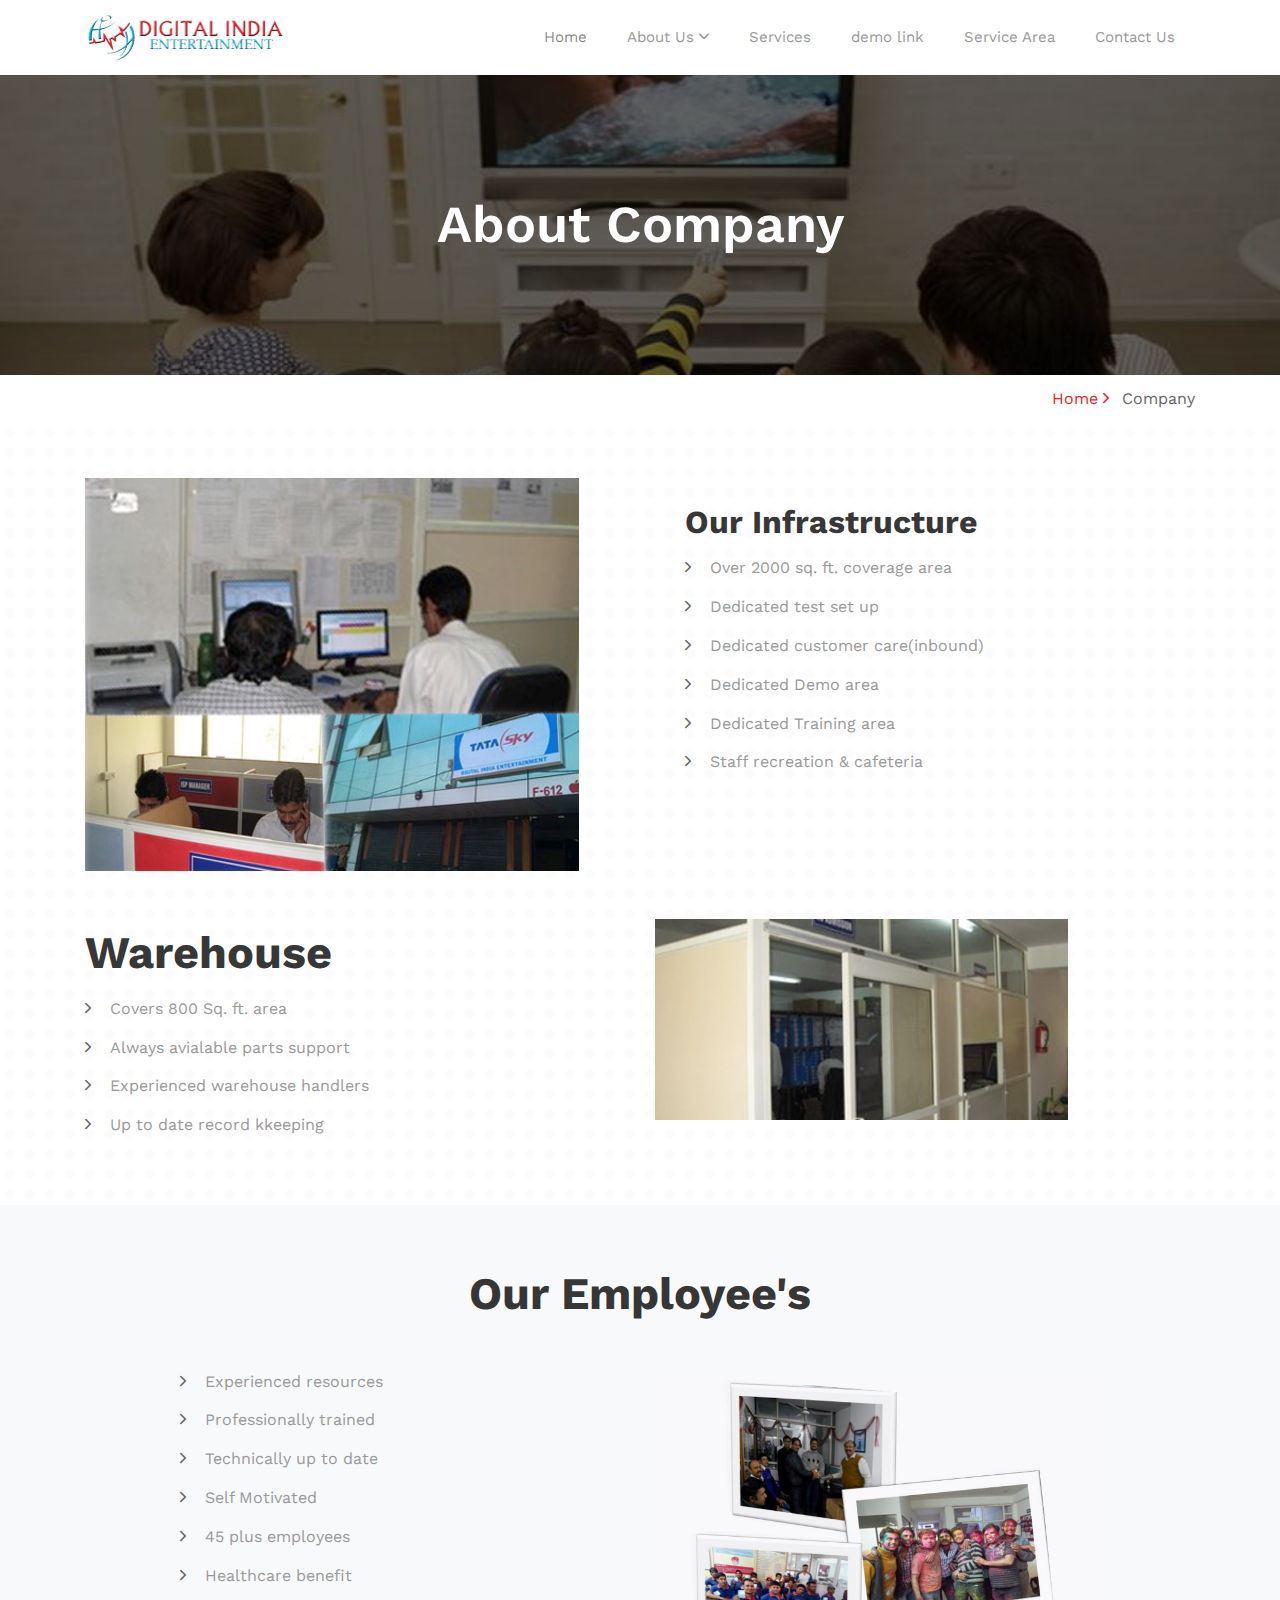
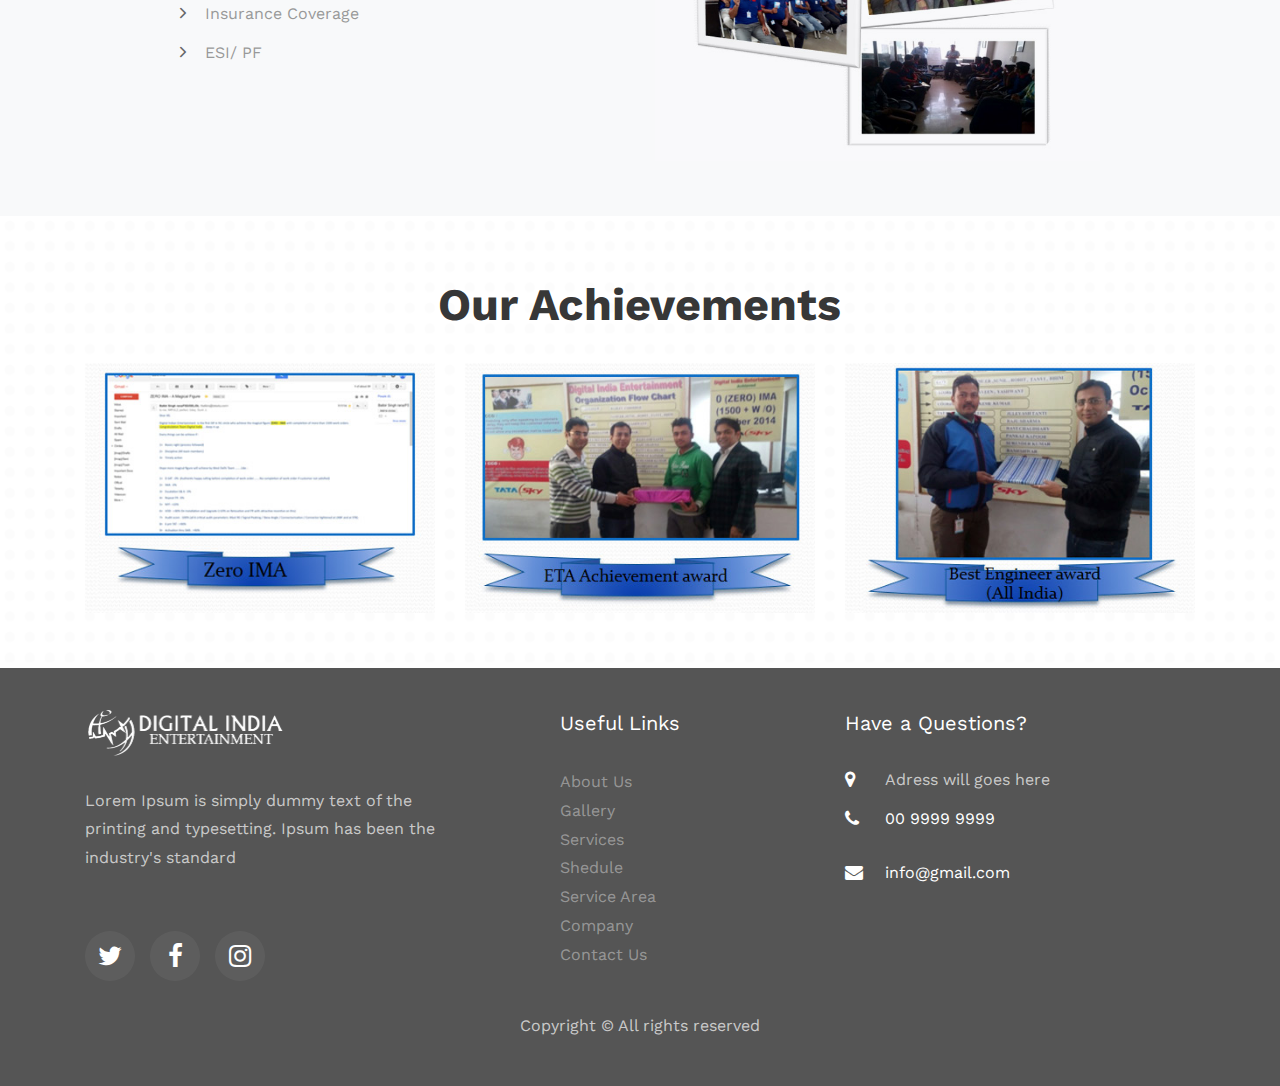
<file: company.html>
<!DOCTYPE html>
<html lang="en">
	<meta http-equiv="content-type" content="text/html;charset=UTF-8" /><!-- /Added by HTTrack -->
	<head>
		<title>DIGITAL INDIA ENTERTAINMENT</title>
		<meta charset="utf-8">
		<meta name="viewport" content="width=device-width, initial-scale=1, shrink-to-fit=no">
		<link href="https://fonts.googleapis.com/css?family=Work+Sans:100,200,300,400,500,600,700,800,900" rel="stylesheet">
		<link rel="stylesheet" href="css/icomoon.css">
		<link rel="stylesheet" href="css/animate.css">
		<link rel="stylesheet" href="css/owl.carousel.min.css">
		<link rel="stylesheet" href="css/ionicons.min.css">
		<link rel="stylesheet" href="css/style.css">
	</head>
	<body>
		<nav class="navbar navbar-expand-lg navbar-dark ftco_navbar bg-dark ftco-navbar-light" id="ftco-navbar">
			<div class="container">
				<a class="navbar-brand" href="index.html"><img alt="" src="images/digital-logo.png"> </a>
				<button class="navbar-toggler" type="button" data-toggle="collapse" data-target="#ftco-nav" aria-controls="ftco-nav" aria-expanded="false" aria-label="Toggle navigation">
					<span class="menubtn"></span>
				</button>
				<div class="collapse navbar-collapse" id="ftco-nav">
					<ul class="navbar-nav ml-auto">
<li class="nav-item active"><a href="index.html" class="nav-link">Home</a></li>

<li class="nav-item dropdown"><a href="about-us.html" class="nav-link">About Us <i class="ion-ios-arrow-down mb-hide"></i></a>
<span class="toggle dropdown-toggle d-lg-none d-md-block" data-toggle="dropdown" id="Preview" aria-haspopup="true" aria-expanded="false">
 <i class="ion-ios-arrow-down"></i> </span>	
<div class="dropdown-menu" aria-labelledby="Preview">
      <a class="dropdown-item" href="gallery.html">
       <span>Gallery</span>
      </a>
      <a class="dropdown-item" href="company.html">
       <span>Company</span></a>
    
      </div>
</li>


<li class="nav-item"><a href="services.html" class="nav-link">Services</a></li>
<li class="nav-item"><a href="#" class="nav-link">demo link</a></li>
<li class="nav-item"><a href="location.html" class="nav-link">Service Area</a></li>
<li class="nav-item"><a href="contact.html" class="nav-link">Contact Us</a></li>
</ul>
				</div>
			</div>
		</nav>
		<div id="cleardiv"></div>
		<div class="hero-wrap">
			<div class="page-bannersec">
				<img src="images/about-banner2.jpg" class="img-fluid" alt="">
				<div class="bannertxt"><h1>About Company</h1>	</div>
			</div>
		</div>	
		<div class="breadcrumbs">
			<div class="container">	
				<div class="slidertext">
					<p class="breadcrumbs"><span class="mr-2"><a href="index.html">Home <i class="ion-ios-arrow-forward"></i></a></span> <span>Company</span></p>
				</div>
			</div>	
		</div>
		
	

	<section class="ftco-section testimony-section mb-t15">
		<div class="container">
			<div class="row mb-5">
				<div class="col-md-6 morder-1">
					<img alt="" src="images/infrastructures.jpg" class="img-fluid">
				</div>
				<div class="col-md-6 morder-2">
					<div class="aboutxt right">
						<div class="heading-section">
							<h2> Our Infrastructure</h2>	
						</div>
						<ul class="listcontnt">
							<li><i class="ion-ios-arrow-forward"></i> <span>Over 2000 sq. ft. coverage area</span></li>	
							<li><i class="ion-ios-arrow-forward"></i> <span>Dedicated test set up</span></li>	
							<li><i class="ion-ios-arrow-forward"></i> <span>Dedicated customer care(inbound)</span></li>	
							<li><i class="ion-ios-arrow-forward"></i> <span>Dedicated Demo area</span></li>	
							<li><i class="ion-ios-arrow-forward"></i> <span>Dedicated Training area</span></li>	
							<li><i class="ion-ios-arrow-forward"></i> <span>Staff recreation & cafeteria</span></li>
						</ul>
					</div>
				</div>
			</div>
            
            <div class="row">
				
             <div class="col-md-6 morder-2 mb-t15">
					<div class="aboutxt">
						<div class="heading-section">
							<h2> Warehouse</h2>	
						</div>

						<ul class="listcontnt">
							<li><i class="ion-ios-arrow-forward"></i> <span>Covers 800 Sq. ft. area</span></li>	
							<li><i class="ion-ios-arrow-forward"></i> <span>Always avialable parts support</span></li>	
							<li><i class="ion-ios-arrow-forward"></i> <span>Experienced warehouse handlers</span></li>	
							<li><i class="ion-ios-arrow-forward"></i> <span>Up to date record kkeeping</span></li>	
						
						</ul>
					</div>
				</div>
				<div class="col-md-6 morder-1">
					<img alt="" src="images/warehouse.jpg" class="img-fluid">
				</div>
			</div>

		</div>
	</section>


<section class="about ftco-section bg-light">
			<div class="container">
				<div class="row justify-content-center mb-0 pb-3">
				<div class="col-md-7 text-center heading-section ftco-animate">
					<h2 class="mb-4">Our Employee's </h2>
				</div>
			</div>

				<div class="row justify-content-center">
					
					<div class="col-md-5">
						   <ul class="listcontnt">
						    <li><i class="ion-ios-arrow-forward"></i> Experienced resources</li>
							<li><i class="ion-ios-arrow-forward"></i> Professionally trained</li>
							<li><i class="ion-ios-arrow-forward"></i>Technically up to date</li>
							<li><i class="ion-ios-arrow-forward"></i> Self Motivated</li>
							<li><i class="ion-ios-arrow-forward"></i> 45 plus employees</li>
							<li><i class="ion-ios-arrow-forward"></i> Healthcare benefit</li>
							<li><i class="ion-ios-arrow-forward"></i> Insurance Coverage</li>
							<li><i class="ion-ios-arrow-forward"></i> ESI/ PF</li>
                           </ul>
					    </div>
						<div class="col-md-5">
						   <img class=" img-fluid" src="images/employee.jpg">
					    </div> 
				</div>
			</div>
		</div>
	</section>



	<section class="ftco-section testimony-section teams achvmnt">
		<div class="container">
			<div class="row justify-content-center mb-3 pb-0">
				<div class="col-md-7 text-center heading-section ftco-animate">
					<h2 class="mb-2">Our Achievements</h2>
				</div>
			</div>
			<div class="row ftco-animate">
				<div class="col-sm-4">
				<img alt="" src="images/achievment1.jpg" class="img-fluid">
				</div>
				<div class="col-sm-4">
				<img alt="" src="images/achievment2.jpg" class="img-fluid">
				</div>
				<div class="col-sm-4">
				<img alt="" src="images/achievment3.jpg" class="img-fluid">
				</div>
			</div>
		</div>
	</section>
	<footer class="ftco-footer ftco-bg-dark ftco-section">
<div class="container">
<div class="row mb-3">
<div class="col-md-4">
<div class="ftco-footer-widget mb-4">
<h2 class="ftco-heading-2"><img alt="" src="images/digital-logo-white.png"> </h2>
<p>Lorem Ipsum is simply dummy text of the printing and typesetting. Ipsum has been the industry's standard</p>
<ul class="ftco-footer-social list-unstyled float-md-left float-lft mt-5">
<li class="ftco-animate"><a href="#"><span class="icon-twitter"></span></a></li>
<li class="ftco-animate"><a href="#"><span class="icon-facebook"></span></a></li>
<li class="ftco-animate"><a href="#"><span class="icon-instagram"></span></a></li>
</ul>
</div>
</div>
<div class="col-md-3 offset-md-1">
<div class="ftco-footer-widget mb-3">
<h2 class="ftco-heading-2">Useful Links</h2>
<ul class="list-unstyled">
<li><a href="about-us.html" class="d-block">About Us</a></li>
<li><a href="gallery.html" class="d-block">Gallery</a></li>
<li><a href="services.html" class="d-block">Services</a></li>
<li><a href="#" class="d-block">Shedule</a></li>
<li><a href="location.html" class="d-block">Service Area</a></li>
<li><a href="company.html" class="d-block">Company</a></li>
<li><a href="contact-us.html" class="d-block">Contact Us</a></li>

</ul>
</div>
</div>
<div class="col-md-4">
<div class="ftco-footer-widget mb-4">
<h2 class="ftco-heading-2">Have a Questions?</h2>
<div class="block-23 mb-3">
<ul>
<li><span class="icon icon-map-marker"></span><span class="text">Adress will goes here</span></li>
<li><a href="#"><span class="icon icon-phone"></span><span class="text">00 9999 9999</span></a></li>
<li><a href="#"><span class="icon icon-envelope"></span><span class="text"><span class="__cf_email__">
info@gmail.com</span></span></a></li>
</ul>
</div>
</div>
</div>
</div>
<div class="row">
<div class="col-md-12 text-center">
<p>
Copyright &copy; All rights reserved</a>
</p>
</div>
</div>
</div>
</footer>
<div id="ftco-loader" class="show fullscreen"><svg class="circular" width="48px" height="48px"><circle class="path-bg" cx="24" cy="24" r="22" fill="none" stroke-width="4" stroke="#eeeeee" /><circle class="path" cx="24" cy="24" r="22" fill="none" stroke-width="4" stroke-miterlimit="10" stroke="#F96D00" /></svg></div>
<script src="js/jquery.min.js"></script>
<script src="js/popper.min.js"></script>
<script src="js/bootstrap.min.js"></script>
<script src="js/jquery.easing.1.3.js"></script>
<script src="js/owl.carousel.min.js"></script>
<script src="js/jquery.animateNumber.min.js"></script>
<script src="js/scrollax.min.js"></script>
<script src="js/main.js"></script>
<script src="js/rocket-loader.min.js" data-cf-settings="c8519fd89bcc4497d5fb481e-|49" defer=""></script></body>
</html>
</file>
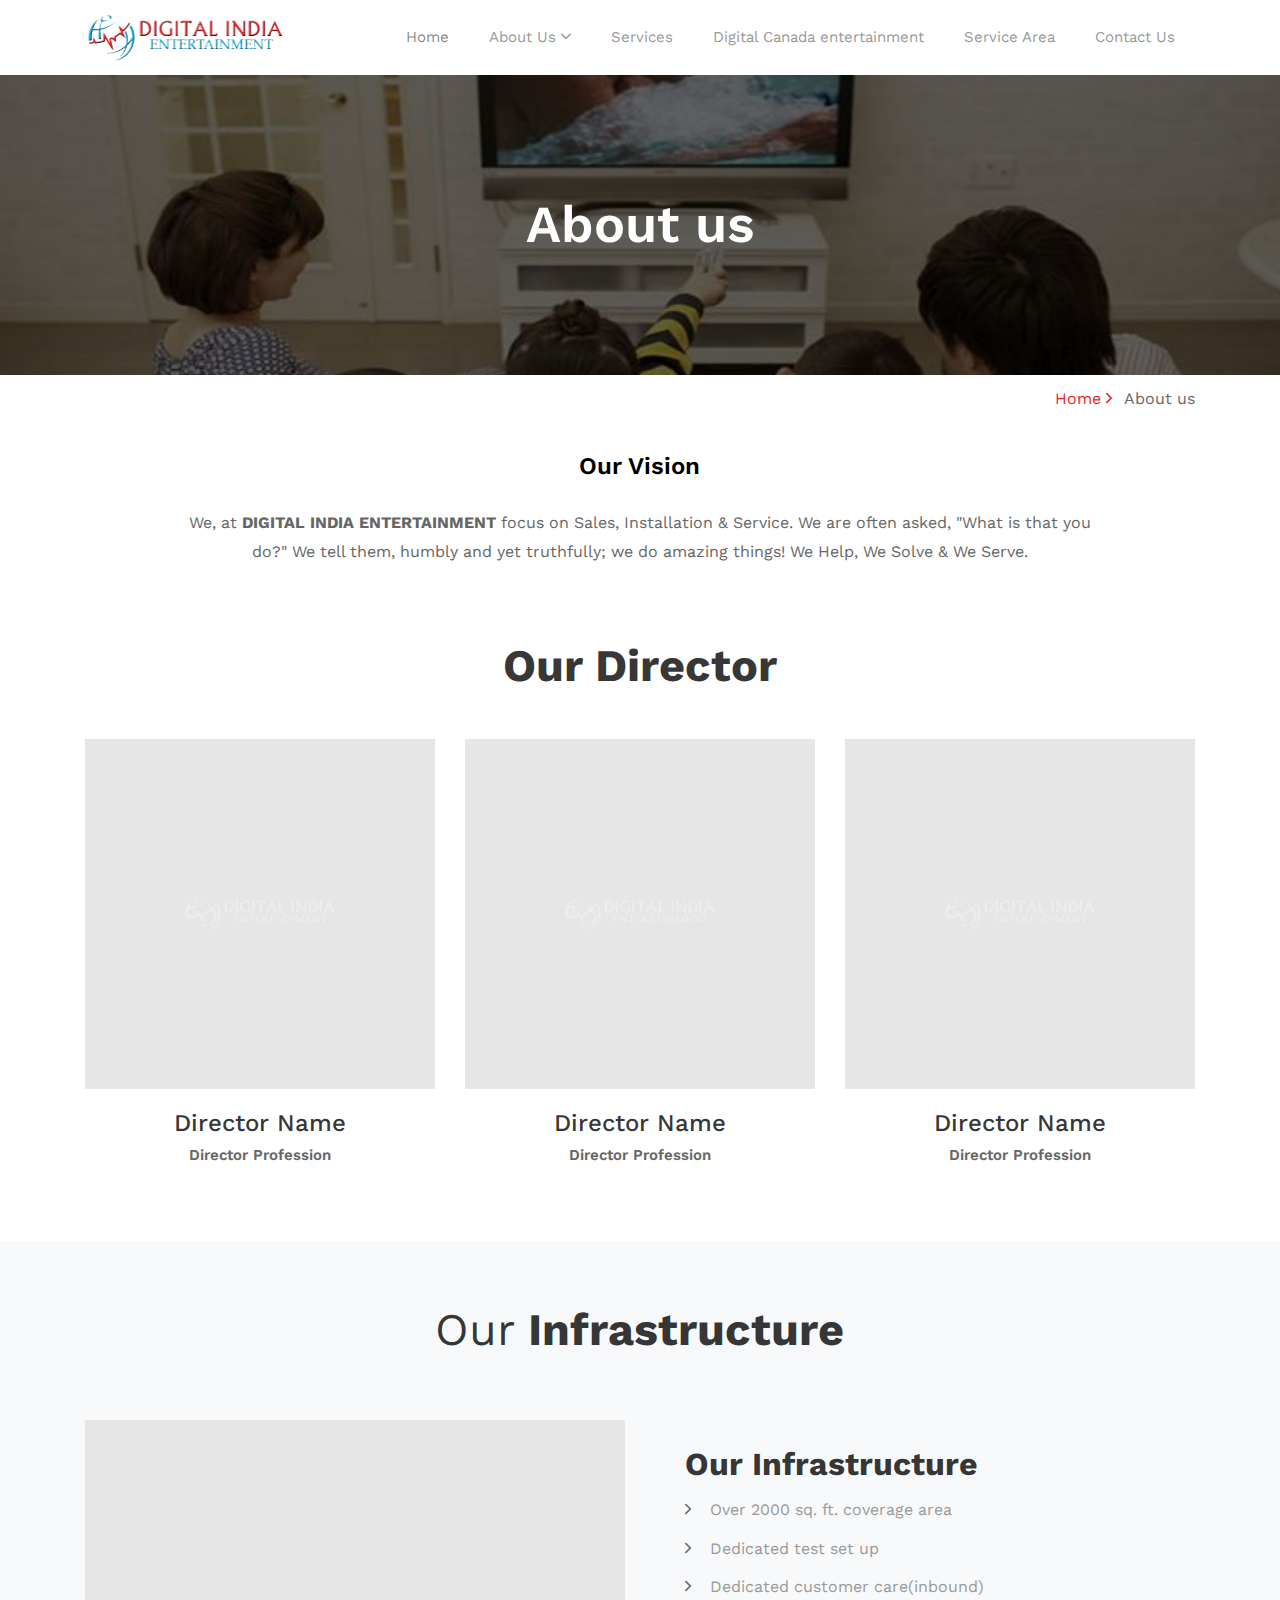
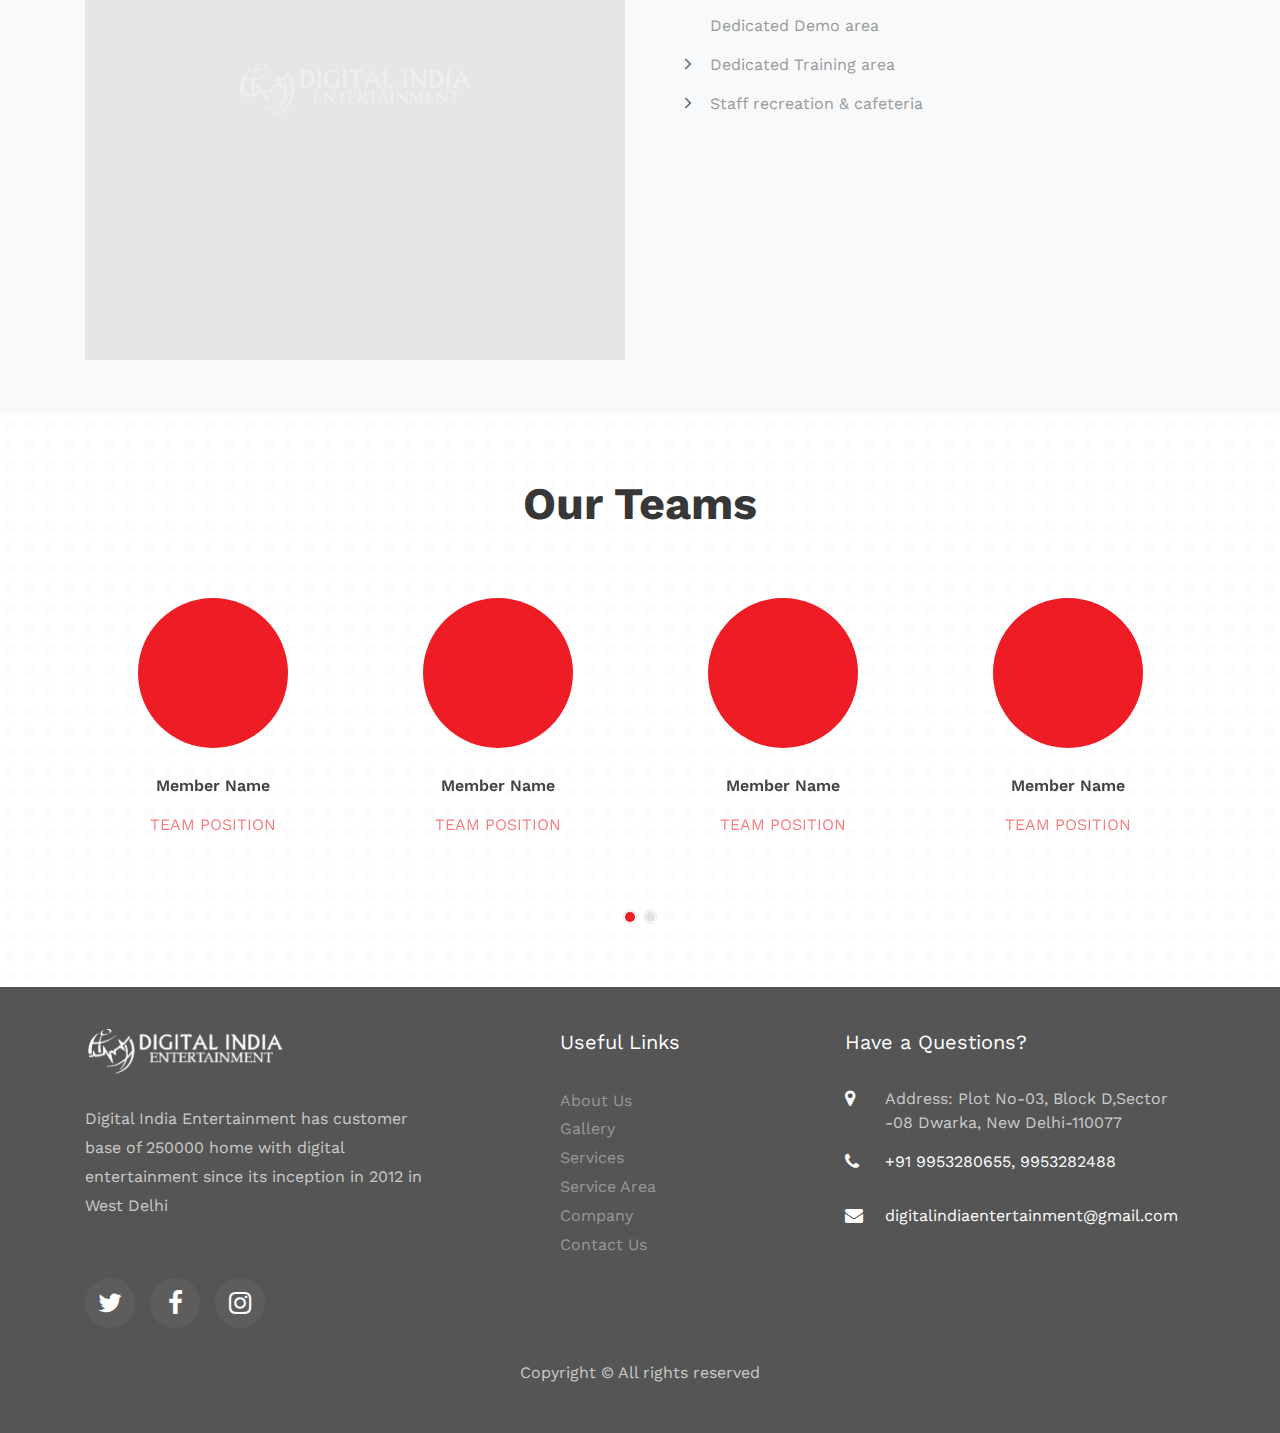
<file: contact-us.html>
<!DOCTYPE html>
<html lang="en">
	<meta http-equiv="content-type" content="text/html;charset=UTF-8" /><!-- /Added by HTTrack -->
	<head>
		<title>DIGITAL INDIA ENTERTAINMENT</title>
		<meta charset="utf-8">
		<meta name="viewport" content="width=device-width, initial-scale=1, shrink-to-fit=no">
		<link href="https://fonts.googleapis.com/css?family=Work+Sans:100,200,300,400,500,600,700,800,900" rel="stylesheet">
		<link rel="stylesheet" href="css/icomoon.css">
		<link rel="stylesheet" href="css/animate.css">
		<link rel="stylesheet" href="css/owl.carousel.min.css">
		<link rel="stylesheet" href="css/ionicons.min.css">
		<link rel="stylesheet" href="css/style.css">
	</head>
	<body>
		<nav class="navbar navbar-expand-lg navbar-dark ftco_navbar bg-dark ftco-navbar-light" id="ftco-navbar">
			<div class="container">
				<a class="navbar-brand" href="index.html"><img alt="" src="images/digital-logo.png"> </a>
				<button class="navbar-toggler" type="button" data-toggle="collapse" data-target="#ftco-nav" aria-controls="ftco-nav" aria-expanded="false" aria-label="Toggle navigation">
					<span class="menubtn"></span>
				</button>
				<div class="collapse navbar-collapse" id="ftco-nav">
					<ul class="navbar-nav ml-auto">
						<li class="nav-item active"><a href="index.html" class="nav-link">Home</a></li>
						<li class="nav-item dropdown"><a href="about-us.html" class="nav-link">About Us <i class="ion-ios-arrow-down mb-hide"></i></a>
							<span class="toggle dropdown-toggle d-lg-none d-md-block" data-toggle="dropdown" id="Preview" aria-haspopup="true" aria-expanded="false">
							<i class="ion-ios-arrow-down"></i> </span>	
							<div class="dropdown-menu" aria-labelledby="Preview">
								<a class="dropdown-item" href="gallery.html">
									<span>Gallery</span>
								</a>
								<a class="dropdown-item" href="company.html">
								<span>Company</span></a>
							</div>
						</li>
						<li class="nav-item"><a href="services.html" class="nav-link">Services</a></li>
						<li class="nav-item"><a href="digital-canada-entertainment.html" class="nav-link">Digital Canada entertainment</a></li>
						<li class="nav-item"><a href="location.html" class="nav-link">Service Area</a></li>
						<li class="nav-item"><a href="contact.html" class="nav-link">Contact Us</a></li>
					</ul>
				</div>
			</div>
		</nav>
		<div id="cleardiv"></div>
		<div class="hero-wrap">
			<div class="page-bannersec">
				<img src="images/about-banner2.jpg" class="img-fluid" alt="">
				<div class="bannertxt"><h1> About us</h1>	</div>
			</div>
		</div>	
		<div class="breadcrumbs">
			<div class="container">	
				<div class="slidertext">
					<p class="breadcrumbs"><span class="mr-2"><a href="index.html">Home <i class="ion-ios-arrow-forward"></i></a></span> <span>About us</span></p>
				</div>
			</div>	
		</div>
		<section class="about">
			<div class="container">
				<div class="row justify-content-center">
					<div class="col-md-10">
						<div class="toptxt text-center">
							<h4>Our Vision</h4>
							<p>
								We, at <strong>DIGITAL INDIA ENTERTAINMENT</strong> focus on Sales, Installation & Service. We are often asked, "What is that you do?"
								We tell them, humbly and yet truthfully; we do amazing things! We Help, We Solve & We Serve.	
							</p>
						</div>
					</div>
				</div>
			</div>
		</div>
	</section>
	<section class="ftco-section">
		<div class="container">
			<div class="row justify-content-center mb-0 pb-3">
				<div class="col-md-7 text-center heading-section ftco-animate">
					<h2 class="mb-4">Our Director </h2>
				</div>
			</div>
			<div class="row">
				<div class="col-md-12 ftco-animate">
					<div class="carousel-testimon row">
						<div class="col-md-4">
							<div class="speaker">
								<img src="images/placehoder.jpg" class="img-fluid" alt="">
								<div class="text text-center py-3">
									<h3>Director Name</h3>
									<span class="position">Director Profession</span>
									<!-- <ul class="ftco-social mt-3">
										<li class="ftco-animate"><a href="#"><span class="icon-twitter"></span></a></li>
										<li class="ftco-animate"><a href="#"><span class="icon-facebook"></span></a></li>
										<li class="ftco-animate"><a href="#"><span class="icon-instagram"></span></a></li>
									</ul> -->
								</div>
							</div>
						</div>
						<div class="col-md-4">
							<div class="speaker">
								<img src="images/placehoder.jpg" class="img-fluid" alt="">
								<div class="text text-center py-3">
									<h3>Director Name</h3>
									<span class="position">Director Profession</span>
								</div>
							</div>
						</div>
						<div class="col-md-4">
							<div class="speaker">
								<img src="images/placehoder.jpg" class="img-fluid" alt="Colorlib HTML5 Template">
								<div class="text text-center py-3">
									<h3>Director Name</h3>
									<span class="position">Director Profession</span>
								</div>
							</div>
						</div>
						<!-- <div class="col-md-4">
							<div class="speaker">
							<img src="images/speaker-5.jpg" class="img-fluid" alt="Colorlib HTML5 Template">
							<div class="text text-center py-3">
							<h3>Jackie Spears</h3>
							<span class="position">Entrepreneur</span>
							</div>
							</div>
						</div> -->
					</div>
				</div>
			</div>
		</div>
	</section>
	<section class="ftco-section testimony-section bg-light">
		<div class="container">
			<div class="row justify-content-center mb-3 pb-3">
				<div class="col-md-7 text-center heading-section ftco-animate">
					<h2 class="mb-4"><span>Our</span> Infrastructure</h2>
				</div>
			</div>
			<div class="row">
				<div class="col-md-6 morder-1">
					<img alt="" src="images/placehoder.jpg" class="img-fluid">
				</div>
				<div class="col-md-6 morder-2">
					<div class="aboutxt right">
						<div class="heading-section">
							<h2> Our Infrastructure</h2>	
						</div>
						<ul class="listcontnt">
							<li><i class="ion-ios-arrow-forward"></i> <span>Over 2000 sq. ft. coverage area</span></li>	
							<li><i class="ion-ios-arrow-forward"></i> <span>Dedicated test set up</span></li>	
							<li><i class="ion-ios-arrow-forward"></i> <span>Dedicated customer care(inbound)</span></li>	
							<li><i class="ion-ios-arrow-f5orward"></i> <span>Dedicated Demo area</span></li>	
							<li><i class="ion-ios-arrow-forward"></i> <span>Dedicated Training area</span></li>	
							<li><i class="ion-ios-arrow-forward"></i> <span>Staff recreation & cafeteria</span></li>
						</ul>
					</div>
				</div>
			</div>
		</div>
	</section>
	<section class="ftco-section testimony-section teams">
		<div class="container">
			<div class="row justify-content-center mb-3 pb-3">
				<div class="col-md-7 text-center heading-section ftco-animate">
					<h2 class="mb-4">Our Teams</h2>
				</div>
			</div>
			<div class="row ftco-animate">
				<div class="col-md-12">
					<div class="carousel-team owl-carousel ftco-owl">
						<div class="item">
							<div class="testimony-wrap text-center py-4 pb-5">
								<div class="user-img mb-4" style="background-image: url(images/person_1.jpg)">
								</div>
								<div class="text">
									<p class="name">Member Name</p>
									<span class="position">Team Position</span>
								</div>
							</div>
						</div>
						<div class="item">
							<div class="testimony-wrap text-center py-4 pb-5">
								<div class="user-img mb-4" style="background-image: url(images/person_1.jpg)">
								</div>
								<div class="text">
									<p class="name">Member Name</p>
									<span class="position">Team Position</span>
								</div>
							</div>
						</div>
						<div class="item">
							<div class="testimony-wrap text-center py-4 pb-5">
								<div class="user-img mb-4" style="background-image: url(images/person_1.jpg)">
								</div>
								<div class="text">
									<p class="name">Member Name</p>
									<span class="position">Team Position</span>
								</div>
							</div>
						</div>
						<div class="item">
							<div class="testimony-wrap text-center py-4 pb-5">
								<div class="user-img mb-4" style="background-image: url(images/person_1.jpg)">
								</div>
								<div class="text">
									<p class="name">Member Name</p>
									<span class="position">Team Position</span>
								</div>
							</div>
						</div>
						<div class="item">
							<div class="testimony-wrap text-center py-4 pb-5">
								<div class="user-img mb-4" style="background-image: url(images/person_1.jpg)">
								</div>
								<div class="text">
									<p class="name">Member Name</p>
									<span class="position">Team Position</span>
								</div>
							</div>
						</div>
					</div>
				</div>
			</div>
		</div>
	</section>
	<footer class="ftco-footer ftco-bg-dark ftco-section">
	<div class="container">
		<div class="row mb-3">
			<div class="col-md-4">
				<div class="ftco-footer-widget mb-4">
					<h2 class="ftco-heading-2"><img alt="" src="images/digital-logo-white.png"> </h2>
					<p>Digital India Entertainment has customer base of 250000 home with digital entertainment since its inception in 2012 in West Delhi</p>
					<ul class="ftco-footer-social list-unstyled float-md-left float-lft mt-5">
						<li class="ftco-animate"><a href="#"><span class="icon-twitter"></span></a></li>
						<li class="ftco-animate"><a href="#"><span class="icon-facebook"></span></a></li>
						<li class="ftco-animate"><a href="#"><span class="icon-instagram"></span></a></li>
					</ul>
				</div>
			</div>
			<div class="col-md-3 offset-md-1">
				<div class="ftco-footer-widget mb-3">
					<h2 class="ftco-heading-2">Useful Links</h2>
					<ul class="list-unstyled">
						<li><a href="about-us.html" class="d-block">About Us</a></li>
						<li><a href="gallery.html" class="d-block">Gallery</a></li>
						<li><a href="services.html" class="d-block">Services</a></li>
						<li><a href="location.html" class="d-block">Service Area</a></li>
						<li><a href="company.html" class="d-block">Company</a></li>
						<li><a href="contact.html" class="d-block">Contact Us</a></li>
					</ul>
				</div>
			</div>
			<div class="col-md-4">
				<div class="ftco-footer-widget mb-4">
					<h2 class="ftco-heading-2">Have a Questions?</h2>
					<div class="block-23 mb-3">
						<ul>
							<li><span class="icon icon-map-marker"></span><span class="text">Address: Plot No-03, Block D,Sector -08 Dwarka, New Delhi-110077</span></li>
							<li><a href="#"><span class="icon icon-phone"></span><span class="text">+91 9953280655, 9953282488</span></a></li>
							<li><a href="#"><span class="icon icon-envelope"></span><span class="text"><span class="__cf_email__">
							digitalindiaentertainment@gmail.com</span></span></a></li>
						</ul>
					</div>
				</div>
			</div>
		</div>
		<div class="row">
			<div class="col-md-12 text-center">
				<p>
				Copyright &copy; All rights reserved</a>
			</p>
		</div>
	</div>
</div>
</footer>
<div id="ftco-loader" class="show fullscreen"><svg class="circular" width="48px" height="48px"><circle class="path-bg" cx="24" cy="24" r="22" fill="none" stroke-width="4" stroke="#eeeeee" /><circle class="path" cx="24" cy="24" r="22" fill="none" stroke-width="4" stroke-miterlimit="10" stroke="#F96D00" /></svg></div>
<script src="js/jquery.min.js"></script>
<script src="js/popper.min.js"></script>
<script src="js/bootstrap.min.js"></script>
<script src="js/jquery.easing.1.3.js"></script>
<script src="js/owl.carousel.min.js"></script>
<script src="js/jquery.animateNumber.min.js"></script>
<script src="js/scrollax.min.js"></script>
<script src="js/main.js"></script>
<script src="js/rocket-loader.min.js" data-cf-settings="c8519fd89bcc4497d5fb481e-|49" defer=""></script></body>
</html>
</file>
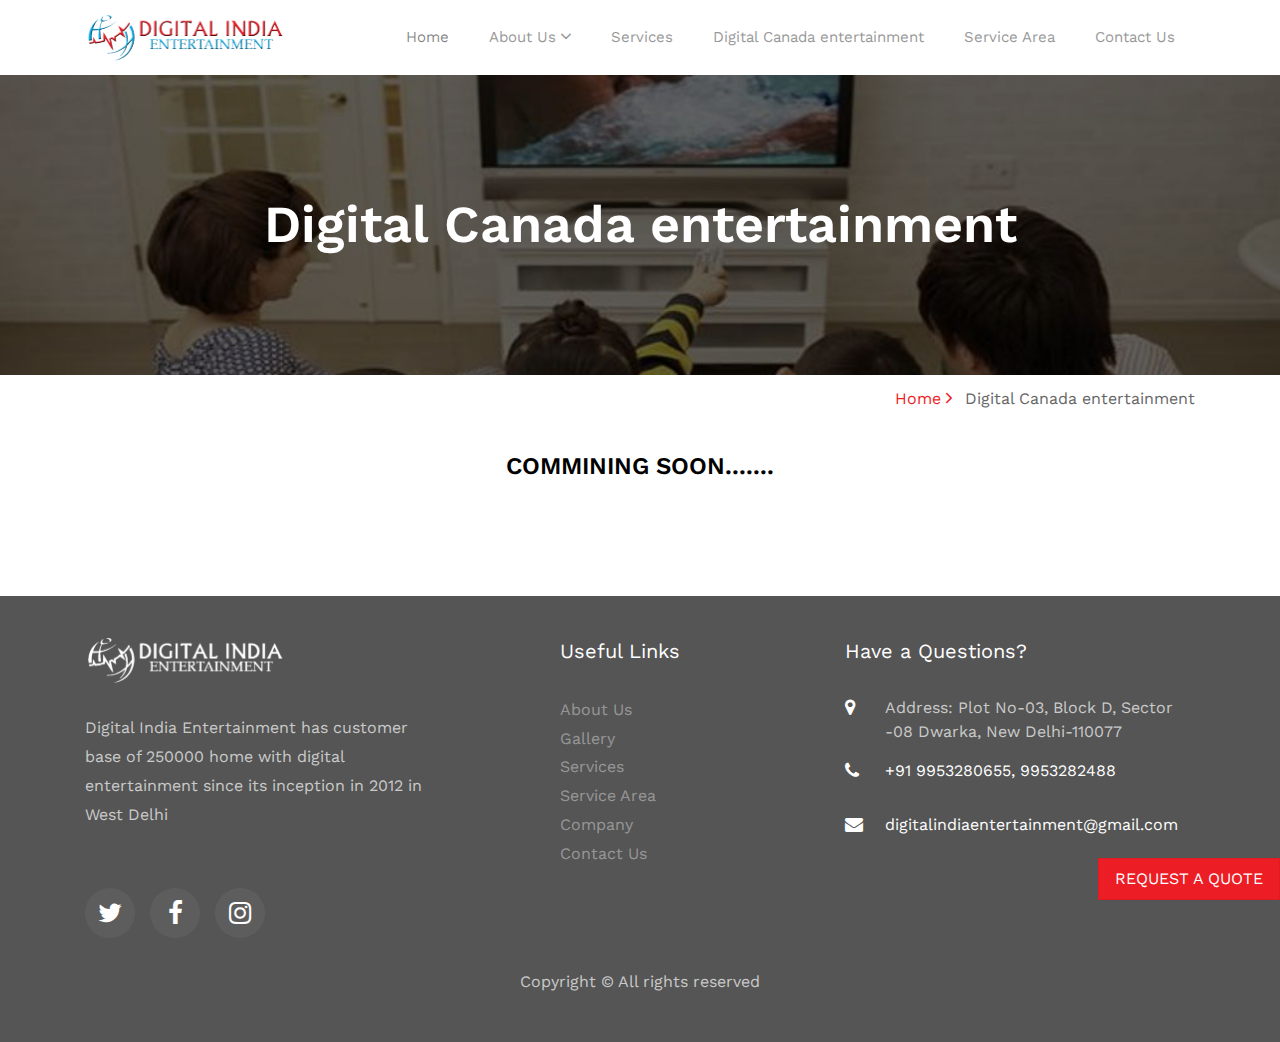
<file: digital-canada-entertainment.html>
<!DOCTYPE html>
<html lang="en">
	<meta http-equiv="content-type" content="text/html;charset=UTF-8" /><!-- /Added by HTTrack -->
	<head>
		<title>Canada - Digital India Entertainment</title>
		<meta charset="utf-8">
		<meta name="viewport" content="width=device-width, initial-scale=1, shrink-to-fit=no">
		<link href="https://fonts.googleapis.com/css?family=Work+Sans:100,200,300,400,500,600,700,800,900" rel="stylesheet">
		<link rel="stylesheet" href="css/icomoon.css">
		<link rel="stylesheet" href="css/animate.css">
		<link rel="stylesheet" href="css/owl.carousel.min.css">
		<link rel="stylesheet" href="css/ionicons.min.css">
		<link rel="stylesheet" href="css/style.css">
	</head>
	<body>
		<nav class="navbar navbar-expand-lg navbar-dark ftco_navbar bg-dark ftco-navbar-light" id="ftco-navbar">
			<div class="container">
				<a class="navbar-brand" href="index.html"><img alt="" src="images/digital-logo.png"> </a>
				<button class="navbar-toggler" type="button" data-toggle="collapse" data-target="#ftco-nav" aria-controls="ftco-nav" aria-expanded="false" aria-label="Toggle navigation">
					<span class="menubtn"></span>
				</button>
				<div class="collapse navbar-collapse" id="ftco-nav">
					<ul class="navbar-nav ml-auto">
						<li class="nav-item active"><a href="index.html" class="nav-link">Home</a></li>
						<li class="nav-item dropdown"><a href="about-us.html" class="nav-link">About Us <i class="ion-ios-arrow-down mb-hide"></i></a>
							<span class="toggle dropdown-toggle d-lg-none d-md-block" data-toggle="dropdown" id="Preview" aria-haspopup="true" aria-expanded="false">
							<i class="ion-ios-arrow-down"></i> </span>	
							<div class="dropdown-menu" aria-labelledby="Preview">
								<a class="dropdown-item" href="gallery.html">
									<span>Gallery</span>
								</a>
								<a class="dropdown-item" href="company.html">
								<span>Company</span></a>
							</div>
						</li>
						<li class="nav-item"><a href="services.html" class="nav-link">Services</a></li>
						<li class="nav-item"><a href="digital-canada-entertainment.html" class="nav-link">Digital Canada entertainment</a></li>
						<li class="nav-item"><a href="location.html" class="nav-link">Service Area</a></li>
						<li class="nav-item"><a href="contact.html" class="nav-link">Contact Us</a></li>
					</ul>
				</div>
			</div>
		</nav>
		<div id="cleardiv"></div>
		<div class="hero-wrap">
			<div class="page-bannersec">
				<img src="images/about-banner2.jpg" class="img-fluid" alt="">
				<div class="bannertxt"><h1> Digital Canada entertainment</h1>	</div>
			</div>
		</div>	
		<div class="breadcrumbs">
			<div class="container">	
				<div class="slidertext">
					<p class="breadcrumbs"><span class="mr-2"><a href="index.html">Home <i class="ion-ios-arrow-forward"></i></a></span> <span>Digital Canada entertainment</span></p>
				</div>
			</div>	
		</div>
		<section class="about">
			<div class="container">
				<div class="row justify-content-center">
					<div class="col-md-10">
						<div class="toptxt text-center">
							<h4>COMMINING SOON.......</h4>
							<br><br><br>
						</div>
					</div>
				</div>
			</div>
		</div>
	</section>
	


<footer class="ftco-footer ftco-bg-dark ftco-section">
	<div class="container">
		<div class="row mb-3">
			<div class="col-md-4">
				<div class="ftco-footer-widget mb-4">
					<h2 class="ftco-heading-2"><img alt="" src="images/digital-logo-white.png"> </h2>
					<p>Digital India Entertainment has customer base of 250000 home with digital entertainment since its inception in 2012 in West Delhi</p>
					<ul class="ftco-footer-social list-unstyled float-md-left float-lft mt-5">
						<li class="ftco-animate"><a href="#"><span class="icon-twitter"></span></a></li>
						<li class="ftco-animate"><a href="#"><span class="icon-facebook"></span></a></li>
						<li class="ftco-animate"><a href="#"><span class="icon-instagram"></span></a></li>
					</ul>
				</div>
			</div>
			<div class="col-md-3 offset-md-1">
				<div class="ftco-footer-widget mb-3">
					<h2 class="ftco-heading-2">Useful Links</h2>
					<ul class="list-unstyled">
						<li><a href="about-us.html" class="d-block">About Us</a></li>
						<li><a href="gallery.html" class="d-block">Gallery</a></li>
						<li><a href="services.html" class="d-block">Services</a></li>
						<li><a href="location.html" class="d-block">Service Area</a></li>
						<li><a href="company.html" class="d-block">Company</a></li>
						<li><a href="contact.html" class="d-block">Contact Us</a></li>
					</ul>
				</div>
			</div>
			<div class="col-md-4">
				<div class="ftco-footer-widget mb-4">
					<h2 class="ftco-heading-2">Have a Questions?</h2>
					<div class="block-23 mb-3">
						<ul>
							<li><span class="icon icon-map-marker"></span><span class="text">Address: Plot No-03, Block D, Sector -08 Dwarka, New Delhi-110077</span></li>
							<li><a href="#"><span class="icon icon-phone"></span><span class="text">+91 9953280655, 9953282488</span></a></li>
							<li><a href="#"><span class="icon icon-envelope"></span><span class="text"><span class="__cf_email__">
							digitalindiaentertainment@gmail.com</span></span></a></li>
						</ul>
					</div>
				</div>
			</div>
		</div>
		<div class="row">
			<div class="col-md-12 text-center">
				<p>
				Copyright &copy; All rights reserved</a>
			</p>
		</div>
	</div>
</div>
</footer>
<a href="#" class="mbcallus"><span class="icon icon-phone"></span> <span>Call us</span></a>
<!-- Trigger the modal with a button -->
<button type="button" class="btn btn-info btn-lg quotereqst" data-toggle="modal" data-target="#myModal">Request a Quote</button>
<!-- Modal -->
<div id="myModal" class="modal fade modalfrm" role="dialog">
	<div class="modal-dialog">
		<!-- Modal content-->
		<div class="modal-content">
			<div class="modal-body">
				<button type="button" class="close" data-dismiss="modal">&times;</button>
				<form action="#" class="bg-light contact-form">
					<div class="form-group">
						<h2 class="formtitle">Request a quote</h2>
					</div>
					<div class="form-group">
						<input type="text" class="form-control" placeholder="Your Name">
					</div>
					<div class="form-group">
						<input type="text" class="form-control" placeholder="Your Email">
					</div>
					<div class="form-group">
						<input type="text" class="form-control" placeholder="Subject">
					</div>
					<div class="form-group">
						<textarea name="" id="" cols="30" rows="4" class="form-control" placeholder="Message"></textarea>
					</div>
					<div class="form-group">
						<input type="submit" value="Send Message" class="btn btn-primary py-3 px-5">
					</div>
				</form>
			</div>
		</div>
	</div>
</div>
<div id="ftco-loader" class="show fullscreen"><svg class="circular" width="48px" height="48px"><circle class="path-bg" cx="24" cy="24" r="22" fill="none" stroke-width="4" stroke="#eeeeee" /><circle class="path" cx="24" cy="24" r="22" fill="none" stroke-width="4" stroke-miterlimit="10" stroke="#F96D00" /></svg></div>
<script src="js/jquery.min.js"></script>
<script src="js/popper.min.js"></script>
<script src="js/bootstrap.min.js"></script>
<script src="js/jquery.easing.1.3.js"></script>
<script src="js/owl.carousel.min.js"></script>
<script src="js/jquery.animateNumber.min.js"></script>
<script src="js/scrollax.min.js"></script>
<script src="js/main.js"></script>
<script src="js/rocket-loader.min.js" data-cf-settings="c8519fd89bcc4497d5fb481e-|49" defer=""></script></body>
</html>
</file>
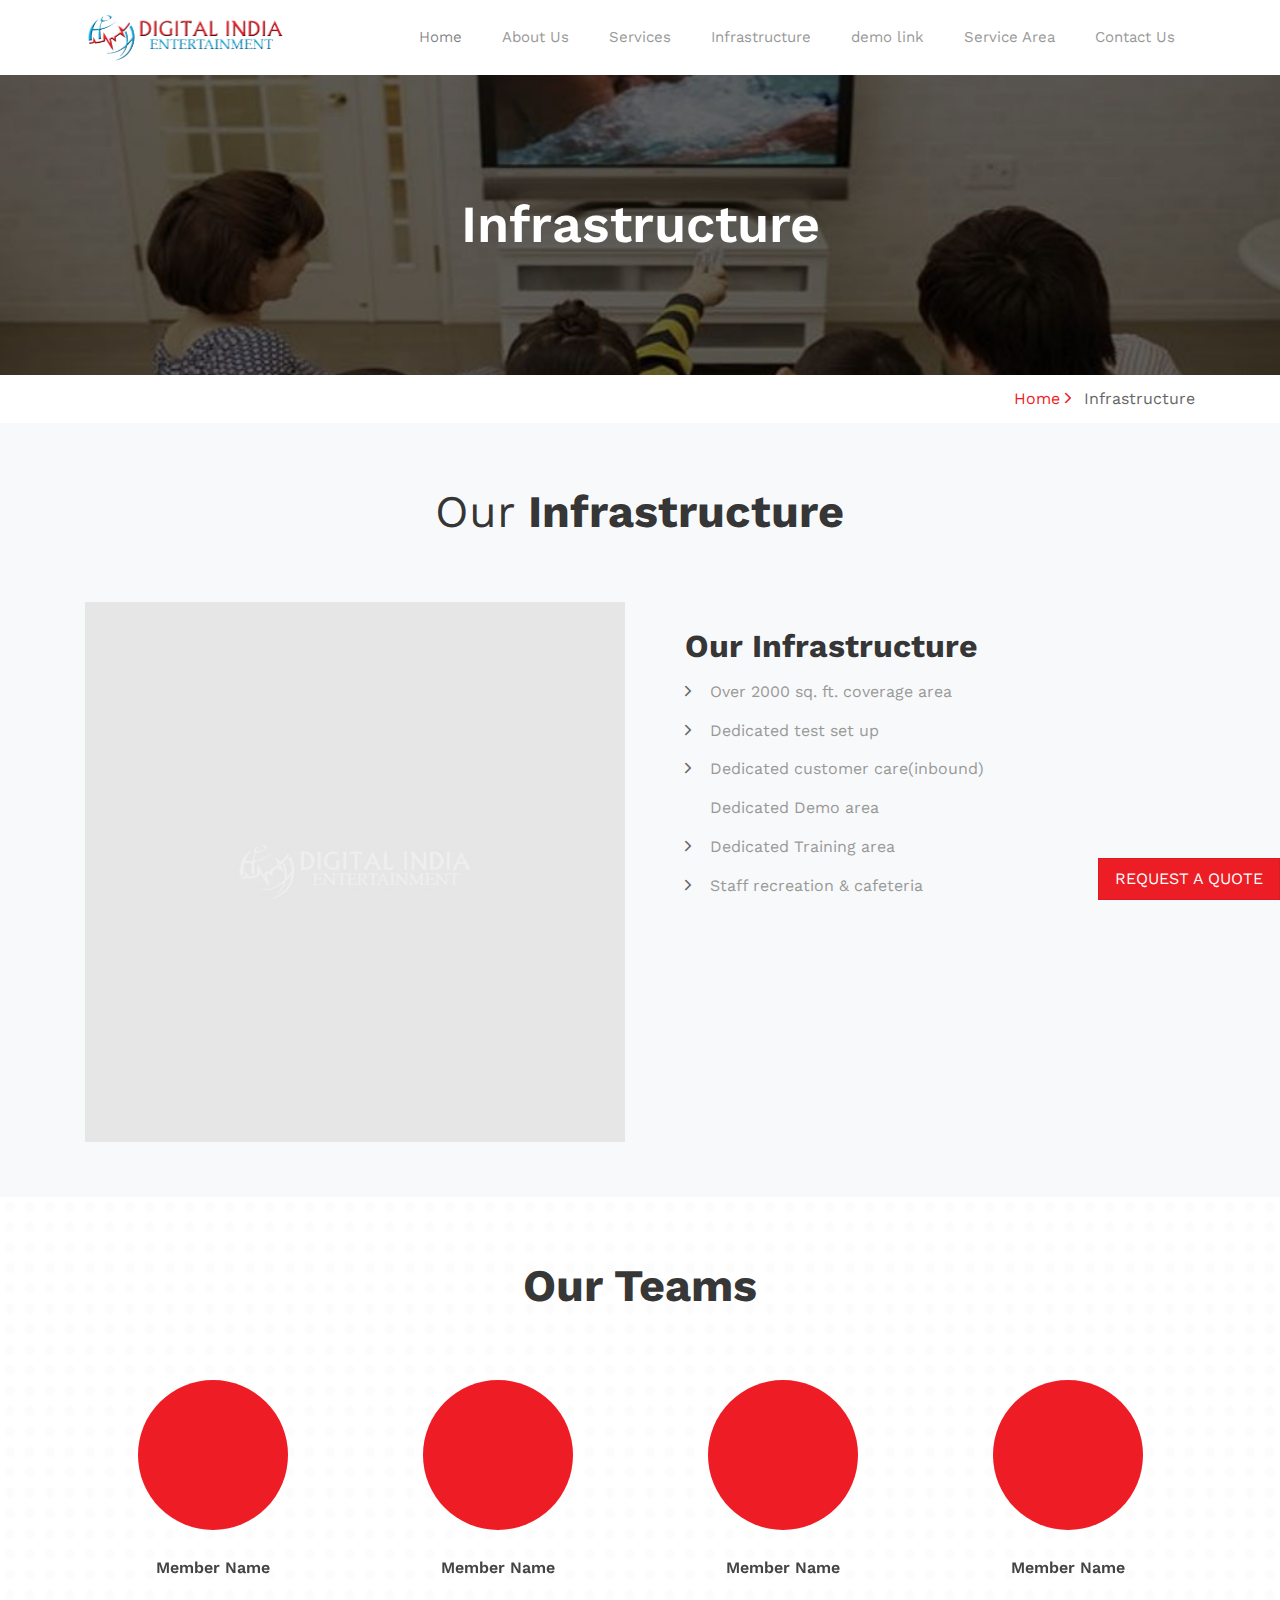
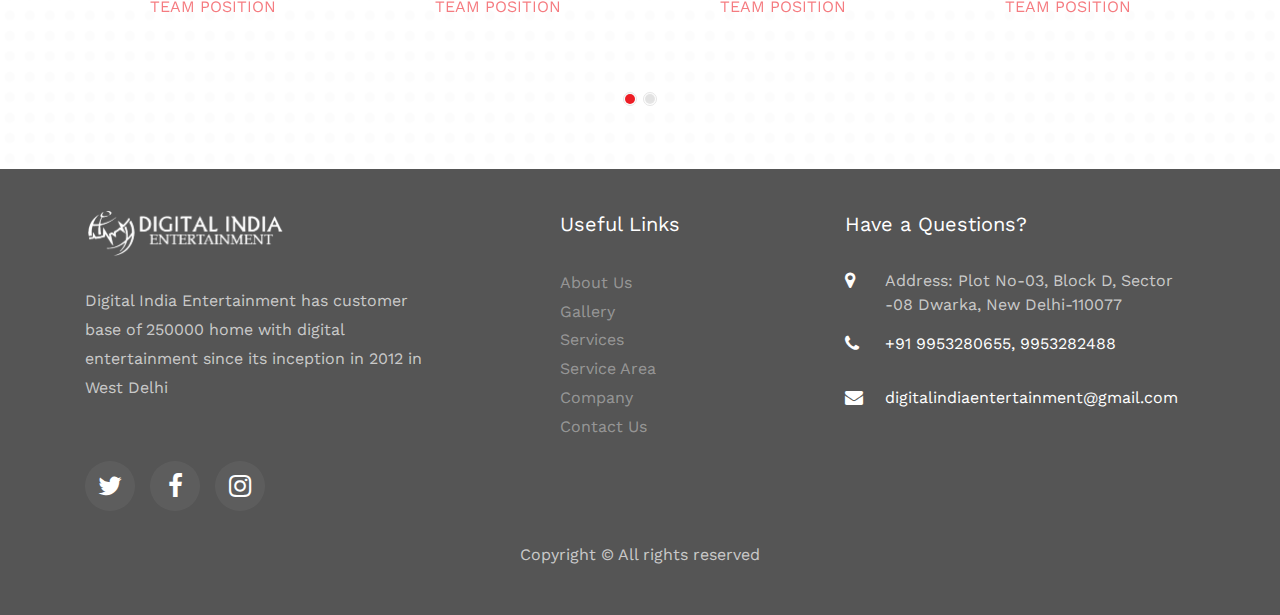
<file: infrastructure.html>
<!DOCTYPE html>
<html lang="en">
	<meta http-equiv="content-type" content="text/html;charset=UTF-8" /><!-- /Added by HTTrack -->
	<head>
		<title>Infrastructure - Digital India Entertainment</title>
		<meta charset="utf-8">
		<meta name="viewport" content="width=device-width, initial-scale=1, shrink-to-fit=no">
		<link href="https://fonts.googleapis.com/css?family=Work+Sans:100,200,300,400,500,600,700,800,900" rel="stylesheet">
		<link rel="stylesheet" href="css/icomoon.css">
		<link rel="stylesheet" href="css/animate.css">
		<link rel="stylesheet" href="css/owl.carousel.min.css">
		<link rel="stylesheet" href="css/ionicons.min.css">
		<link rel="stylesheet" href="css/style.css">
	</head>
	<body>
		<nav class="navbar navbar-expand-lg navbar-dark ftco_navbar bg-dark ftco-navbar-light" id="ftco-navbar">
			<div class="container">
				<a class="navbar-brand" href="index.html"><img alt="" src="images/digital-logo.png"> </a>
				<button class="navbar-toggler" type="button" data-toggle="collapse" data-target="#ftco-nav" aria-controls="ftco-nav" aria-expanded="false" aria-label="Toggle navigation">
					<span class="menubtn"></span>
				</button>
				<div class="collapse navbar-collapse" id="ftco-nav">
					<ul class="navbar-nav ml-auto">
						<li class="nav-item active"><a href="index.html" class="nav-link">Home</a></li>
						<li class="nav-item"><a href="about-us.html" class="nav-link">About Us</a></li>
						<li class="nav-item"><a href="services.html" class="nav-link">Services</a></li>
						<li class="nav-item"><a href="infrastructure.html" class="nav-link">Infrastructure</a></li>
						<li class="nav-item"><a href="#" class="nav-link">demo link</a></li>
						<li class="nav-item"><a href="location.html" class="nav-link">Service Area</a></li>
						<li class="nav-item"><a href="contact.html" class="nav-link">Contact Us</a></li>
					</ul>
				</div>
			</div>
		</nav>
		<div id="cleardiv"></div>
		<div class="hero-wrap">
			<div class="page-bannersec">
				<img src="images/about-banner2.jpg" class="img-fluid" alt="">
				<div class="bannertxt"><h1>Infrastructure</h1>	</div>
			</div>
		</div>	
		<div class="breadcrumbs">
			<div class="container">	
				<div class="slidertext">
					<p class="breadcrumbs"><span class="mr-2"><a href="index.html">Home <i class="ion-ios-arrow-forward"></i></a></span> <span>Infrastructure</span></p>
				</div>
			</div>	
		</div>
		
	
	<section class="ftco-section testimony-section bg-light">
		<div class="container">
			<div class="row justify-content-center mb-3 pb-3">
				<div class="col-md-7 text-center heading-section ftco-animate">
					<h2 class="mb-4"><span>Our</span> Infrastructure</h2>
				</div>
			</div>
			<div class="row">
				<div class="col-md-6 morder-1">
					<img alt="" src="images/placehoder.jpg" class="img-fluid">
				</div>
				<div class="col-md-6 morder-2">
					<div class="aboutxt right">
						<div class="heading-section">
							<h2> Our Infrastructure</h2>	
						</div>
						<ul class="listcontnt">
							<li><i class="ion-ios-arrow-forward"></i> <span>Over 2000 sq. ft. coverage area</span></li>	
							<li><i class="ion-ios-arrow-forward"></i> <span>Dedicated test set up</span></li>	
							<li><i class="ion-ios-arrow-forward"></i> <span>Dedicated customer care(inbound)</span></li>	
							<li><i class="ion-ios-arrow-f5orward"></i> <span>Dedicated Demo area</span></li>	
							<li><i class="ion-ios-arrow-forward"></i> <span>Dedicated Training area</span></li>	
							<li><i class="ion-ios-arrow-forward"></i> <span>Staff recreation & cafeteria</span></li>
						</ul>
					</div>
				</div>
			</div>
		</div>
	</section>
	<section class="ftco-section testimony-section teams">
		<div class="container">
			<div class="row justify-content-center mb-3 pb-3">
				<div class="col-md-7 text-center heading-section ftco-animate">
					<h2 class="mb-4">Our Teams</h2>
				</div>
			</div>
			<div class="row ftco-animate">
				<div class="col-md-12">
					<div class="carousel-team owl-carousel ftco-owl">
						<div class="item">
							<div class="testimony-wrap text-center py-4 pb-5">
								<div class="user-img mb-4" style="background-image: url(images/person_1.jpg)">
								</div>
								<div class="text">
									<p class="name">Member Name</p>
									<span class="position">Team Position</span>
								</div>
							</div>
						</div>
						<div class="item">
							<div class="testimony-wrap text-center py-4 pb-5">
								<div class="user-img mb-4" style="background-image: url(images/person_1.jpg)">
								</div>
								<div class="text">
									<p class="name">Member Name</p>
									<span class="position">Team Position</span>
								</div>
							</div>
						</div>
						<div class="item">
							<div class="testimony-wrap text-center py-4 pb-5">
								<div class="user-img mb-4" style="background-image: url(images/person_1.jpg)">
								</div>
								<div class="text">
									<p class="name">Member Name</p>
									<span class="position">Team Position</span>
								</div>
							</div>
						</div>
						<div class="item">
							<div class="testimony-wrap text-center py-4 pb-5">
								<div class="user-img mb-4" style="background-image: url(images/person_1.jpg)">
								</div>
								<div class="text">
									<p class="name">Member Name</p>
									<span class="position">Team Position</span>
								</div>
							</div>
						</div>
						<div class="item">
							<div class="testimony-wrap text-center py-4 pb-5">
								<div class="user-img mb-4" style="background-image: url(images/person_1.jpg)">
								</div>
								<div class="text">
									<p class="name">Member Name</p>
									<span class="position">Team Position</span>
								</div>
							</div>
						</div>
					</div>
				</div>
			</div>
		</div>
	</section>
<footer class="ftco-footer ftco-bg-dark ftco-section">
	<div class="container">
		<div class="row mb-3">
			<div class="col-md-4">
				<div class="ftco-footer-widget mb-4">
					<h2 class="ftco-heading-2"><img alt="" src="images/digital-logo-white.png"> </h2>
					<p>Digital India Entertainment has customer base of 250000 home with digital entertainment since its inception in 2012 in West Delhi</p>
					<ul class="ftco-footer-social list-unstyled float-md-left float-lft mt-5">
						<li class="ftco-animate"><a href="#"><span class="icon-twitter"></span></a></li>
						<li class="ftco-animate"><a href="#"><span class="icon-facebook"></span></a></li>
						<li class="ftco-animate"><a href="#"><span class="icon-instagram"></span></a></li>
					</ul>
				</div>
			</div>
			<div class="col-md-3 offset-md-1">
				<div class="ftco-footer-widget mb-3">
					<h2 class="ftco-heading-2">Useful Links</h2>
					<ul class="list-unstyled">
						<li><a href="about-us.html" class="d-block">About Us</a></li>
						<li><a href="gallery.html" class="d-block">Gallery</a></li>
						<li><a href="services.html" class="d-block">Services</a></li>
						<li><a href="location.html" class="d-block">Service Area</a></li>
						<li><a href="company.html" class="d-block">Company</a></li>
						<li><a href="contact.html" class="d-block">Contact Us</a></li>
					</ul>
				</div>
			</div>
			<div class="col-md-4">
				<div class="ftco-footer-widget mb-4">
					<h2 class="ftco-heading-2">Have a Questions?</h2>
					<div class="block-23 mb-3">
						<ul>
							<li><span class="icon icon-map-marker"></span><span class="text">Address: Plot No-03, Block D, Sector -08 Dwarka, New Delhi-110077</span></li>
							<li><a href="#"><span class="icon icon-phone"></span><span class="text">+91 9953280655, 9953282488</span></a></li>
							<li><a href="#"><span class="icon icon-envelope"></span><span class="text"><span class="__cf_email__">
							digitalindiaentertainment@gmail.com</span></span></a></li>
						</ul>
					</div>
				</div>
			</div>
		</div>
		<div class="row">
			<div class="col-md-12 text-center">
				<p>
				Copyright &copy; All rights reserved</a>
			</p>
		</div>
	</div>
</div>
</footer>
<a href="#" class="mbcallus"><span class="icon icon-phone"></span> <span>Call us</span></a>
<!-- Trigger the modal with a button -->
<button type="button" class="btn btn-info btn-lg quotereqst" data-toggle="modal" data-target="#myModal">Request a Quote</button>
<!-- Modal -->
<div id="myModal" class="modal fade modalfrm" role="dialog">
	<div class="modal-dialog">
		<!-- Modal content-->
		<div class="modal-content">
			<div class="modal-body">
				<button type="button" class="close" data-dismiss="modal">&times;</button>
				<form action="#" class="bg-light contact-form">
					<div class="form-group">
						<h2 class="formtitle">Request a quote</h2>
					</div>
					<div class="form-group">
						<input type="text" class="form-control" placeholder="Your Name">
					</div>
					<div class="form-group">
						<input type="text" class="form-control" placeholder="Your Email">
					</div>
					<div class="form-group">
						<input type="text" class="form-control" placeholder="Subject">
					</div>
					<div class="form-group">
						<textarea name="" id="" cols="30" rows="4" class="form-control" placeholder="Message"></textarea>
					</div>
					<div class="form-group">
						<input type="submit" value="Send Message" class="btn btn-primary py-3 px-5">
					</div>
				</form>
			</div>
		</div>
	</div>
</div>
<div id="ftco-loader" class="show fullscreen"><svg class="circular" width="48px" height="48px"><circle class="path-bg" cx="24" cy="24" r="22" fill="none" stroke-width="4" stroke="#eeeeee" /><circle class="path" cx="24" cy="24" r="22" fill="none" stroke-width="4" stroke-miterlimit="10" stroke="#F96D00" /></svg></div>
<script src="js/jquery.min.js"></script>
<script src="js/popper.min.js"></script>
<script src="js/bootstrap.min.js"></script>
<script src="js/jquery.easing.1.3.js"></script>
<script src="js/owl.carousel.min.js"></script>
<script src="js/jquery.animateNumber.min.js"></script>
<script src="js/scrollax.min.js"></script>
<script src="js/main.js"></script>
<script src="js/rocket-loader.min.js" data-cf-settings="c8519fd89bcc4497d5fb481e-|49" defer=""></script></body>
</html>
</file>
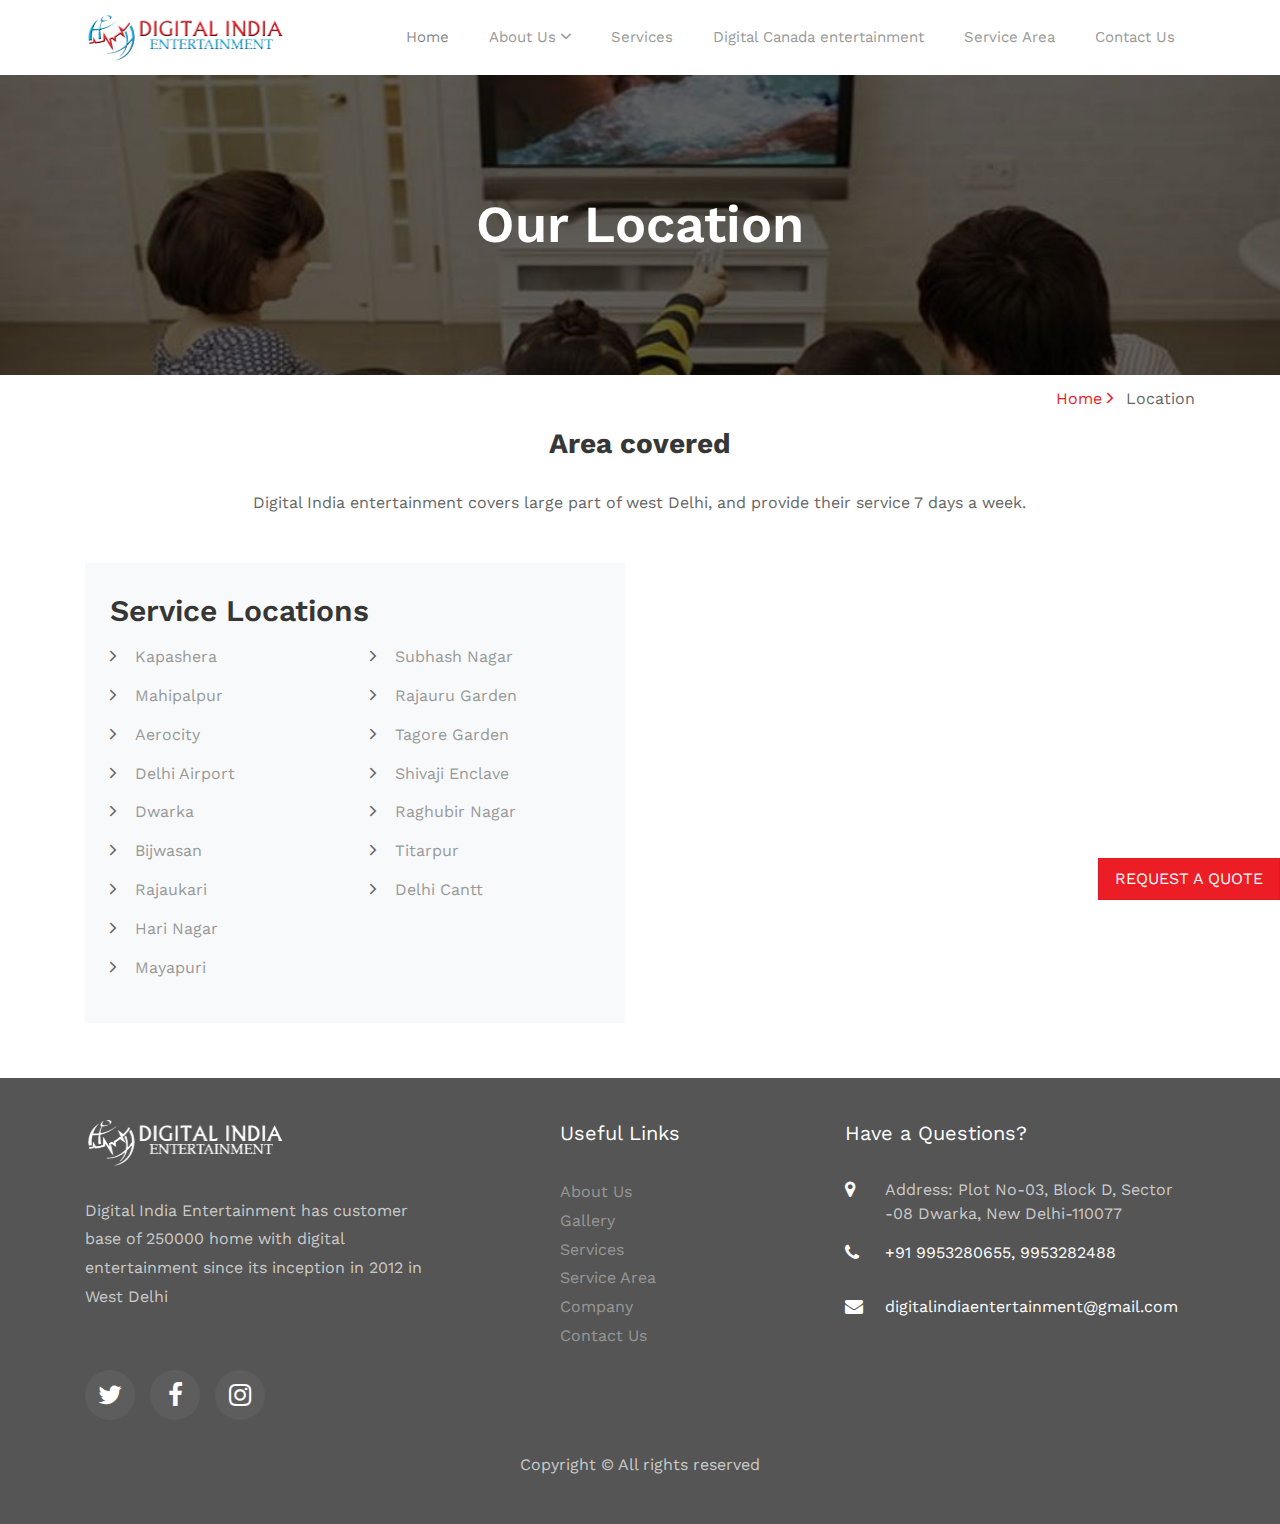
<file: location.html>
<!DOCTYPE html>
<html lang="en">
	<meta http-equiv="content-type" content="text/html;charset=UTF-8" /><!-- /Added by HTTrack -->
	<head>
		<title>Digital India Entertainment</title>
		<meta charset="utf-8">
		<meta name="viewport" content="width=device-width, initial-scale=1, shrink-to-fit=no">
		<link href="https://fonts.googleapis.com/css?family=Work+Sans:100,200,300,400,500,600,700,800,900" rel="stylesheet">
		<link rel="stylesheet" href="css/icomoon.css">
		<link rel="stylesheet" href="css/animate.css">
		<link rel="stylesheet" href="css/owl.carousel.min.css">
		<link rel="stylesheet" href="css/ionicons.min.css">
		<link rel="stylesheet" href="css/style.css">
	</head>
	<body>
		<nav class="navbar navbar-expand-lg navbar-dark ftco_navbar bg-dark ftco-navbar-light" id="ftco-navbar">
			<div class="container">
				<a class="navbar-brand" href="index.html"><img alt="" src="images/digital-logo.png"> </a>
				<button class="navbar-toggler" type="button" data-toggle="collapse" data-target="#ftco-nav" aria-controls="ftco-nav" aria-expanded="false" aria-label="Toggle navigation">
					<span class="menubtn"></span>
				</button>
				<div class="collapse navbar-collapse" id="ftco-nav">
					<ul class="navbar-nav ml-auto">
						<li class="nav-item active"><a href="index.html" class="nav-link">Home</a></li>
						<li class="nav-item dropdown"><a href="about-us.html" class="nav-link">About Us <i class="ion-ios-arrow-down mb-hide"></i></a>
							<span class="toggle dropdown-toggle d-lg-none d-md-block" data-toggle="dropdown" id="Preview" aria-haspopup="true" aria-expanded="false">
							<i class="ion-ios-arrow-down"></i> </span>	
							<div class="dropdown-menu" aria-labelledby="Preview">
								<a class="dropdown-item" href="gallery.html">
									<span>Gallery</span>
								</a>
								<a class="dropdown-item" href="company.html">
								<span>Company</span></a>
							</div>
						</li>
						<li class="nav-item"><a href="services.html" class="nav-link">Services</a></li>
						<li class="nav-item"><a href="digital-canada-entertainment.html" class="nav-link">Digital Canada entertainment</a></li>
						<li class="nav-item"><a href="location.html" class="nav-link">Service Area</a></li>
						<li class="nav-item"><a href="contact.html" class="nav-link">Contact Us</a></li>
					</ul>
				</div>
			</div>
		</nav>
		<div id="cleardiv"></div>
		<div class="hero-wrap">
			<div class="page-bannersec">
				<img src="images/about-banner2.jpg" class="img-fluid" alt="">
				<div class="bannertxt"><h1> Our Location</h1>	</div>
			</div>
		</div>	
		<div class="breadcrumbs">
			<div class="container">	
				<div class="slidertext">
					<p class="breadcrumbs"><span class="mr-2"><a href="index.html">Home <i class="ion-ios-arrow-forward"></i></a></span> <span>Location</span></p>
				</div>
			</div>	
		</div>
		<section class="about">
			<div class="container">
				<div class="row  contact-info justify-content-center">
					<div class="col-lg-10 col-md-12 text-center">
						<h2 class="h3 mb-4"><strong>Area covered</strong></h2>
						<div class="w-100"></div>
						<p>Digital India entertainment covers large part of west Delhi, and provide their service 7 days a week.</p>
					</div>
				</div>
			</div>
		</div>
	</section> 
	<section class="ftco-section location">
		<div class="container">
			<div class="row block-9">
				<div class="col-md-6  d-flex">
					<div class="location-sec">
						<h2 class="formtitle">Service Locations</h2>
						<div class="row">
							<div class="col-lg-6 col-md-12">
								<ul class="listcontnt">
									<li><i class="ion-ios-arrow-forward"></i> <span>Kapashera</span></li>	
									<li><i class="ion-ios-arrow-forward"></i> <span>Mahipalpur</span></li>	
									<li><i class="ion-ios-arrow-forward"></i> <span>Aerocity</span></li>	
									<li><i class="ion-ios-arrow-forward"></i> <span>Delhi Airport</span></li>	
									<li><i class="ion-ios-arrow-forward"></i> <span>Dwarka</span></li>	
									<li><i class="ion-ios-arrow-forward"></i> <span>Bijwasan</span></li>
									<li><i class="ion-ios-arrow-forward"></i> <span>Rajaukari</span></li>
									<li><i class="ion-ios-arrow-forward"></i> <span>Hari Nagar</span></li>
									<li><i class="ion-ios-arrow-forward"></i> <span>Mayapuri</span></li>
								</ul>
							</div>
							<div class="col-lg-6 col-md-12">
								<ul class="listcontnt">
									<li><i class="ion-ios-arrow-forward"></i> <span>Subhash Nagar</span></li>	
									<li><i class="ion-ios-arrow-forward"></i> <span>Rajauru Garden</span></li>	
									<li><i class="ion-ios-arrow-forward"></i> <span>Tagore Garden</span></li>	
									<li><i class="ion-ios-arrow-forward"></i> <span>Shivaji Enclave</span></li>	
									<li><i class="ion-ios-arrow-forward"></i> <span>Raghubir Nagar</span></li>	
									<li><i class="ion-ios-arrow-forward"></i> <span>Titarpur</span></li>
									<li><i class="ion-ios-arrow-forward"></i> <span>Delhi Cantt</span></li>
								</ul>
							</div>
						</div>	
					</div>
				</div>
				<div class="col-md-6">
					<iframe src="https://www.google.com/maps/embed?pb=!1m18!1m12!1m3!1d447989.4311575233!2d76.81115238305922!3d28.69211645195096!2m3!1f0!2f0!3f0!3m2!1i1024!2i768!4f13.1!3m3!1m2!1s0x390d047309fff32f%3A0xfc5606ed1b5d46c3!2sDelhi!5e0!3m2!1sen!2sin!4v1577034129223!5m2!1sen!2sin" width="100%" height="450" frameborder="0" style="border:0;" allowfullscreen=""></iframe>
				</div>
			</div>
		</div>
	</section>
	<footer class="ftco-footer ftco-bg-dark ftco-section">
	<div class="container">
		<div class="row mb-3">
			<div class="col-md-4">
				<div class="ftco-footer-widget mb-4">
					<h2 class="ftco-heading-2"><img alt="" src="images/digital-logo-white.png"> </h2>
					<p>Digital India Entertainment has customer base of 250000 home with digital entertainment since its inception in 2012 in West Delhi</p>
					<ul class="ftco-footer-social list-unstyled float-md-left float-lft mt-5">
						<li class="ftco-animate"><a href="#"><span class="icon-twitter"></span></a></li>
						<li class="ftco-animate"><a href="#"><span class="icon-facebook"></span></a></li>
						<li class="ftco-animate"><a href="#"><span class="icon-instagram"></span></a></li>
					</ul>
				</div>
			</div>
			<div class="col-md-3 offset-md-1">
				<div class="ftco-footer-widget mb-3">
					<h2 class="ftco-heading-2">Useful Links</h2>
					<ul class="list-unstyled">
						<li><a href="about-us.html" class="d-block">About Us</a></li>
						<li><a href="gallery.html" class="d-block">Gallery</a></li>
						<li><a href="services.html" class="d-block">Services</a></li>
						<li><a href="location.html" class="d-block">Service Area</a></li>
						<li><a href="company.html" class="d-block">Company</a></li>
						<li><a href="contact.html" class="d-block">Contact Us</a></li>
					</ul>
				</div>
			</div>
			<div class="col-md-4">
				<div class="ftco-footer-widget mb-4">
					<h2 class="ftco-heading-2">Have a Questions?</h2>
					<div class="block-23 mb-3">
						<ul>
							<li><span class="icon icon-map-marker"></span><span class="text">Address: Plot No-03, Block D, Sector -08 Dwarka, New Delhi-110077</span></li>
							<li><a href="#"><span class="icon icon-phone"></span><span class="text">+91 9953280655, 9953282488</span></a></li>
							<li><a href="#"><span class="icon icon-envelope"></span><span class="text"><span class="__cf_email__">
							digitalindiaentertainment@gmail.com</span></span></a></li>
						</ul>
					</div>
				</div>
			</div>
		</div>
		<div class="row">
			<div class="col-md-12 text-center">
				<p>
				Copyright &copy; All rights reserved</a>
			</p>
		</div>
	</div>
</div>
</footer>
<a href="#" class="mbcallus"><span class="icon icon-phone"></span> <span>Call us</span></a>
<!-- Trigger the modal with a button -->
<button type="button" class="btn btn-info btn-lg quotereqst" data-toggle="modal" data-target="#myModal">Request a Quote</button>
<!-- Modal -->
<div id="myModal" class="modal fade modalfrm" role="dialog">
	<div class="modal-dialog">
		<!-- Modal content-->
		<div class="modal-content">
			<div class="modal-body">
				<button type="button" class="close" data-dismiss="modal">&times;</button>
				<form action="#" class="bg-light contact-form">
					<div class="form-group">
						<h2 class="formtitle">Request a quote</h2>
					</div>
					<div class="form-group">
						<input type="text" class="form-control" placeholder="Your Name">
					</div>
					<div class="form-group">
						<input type="text" class="form-control" placeholder="Your Email">
					</div>
					<div class="form-group">
						<input type="text" class="form-control" placeholder="Subject">
					</div>
					<div class="form-group">
						<textarea name="" id="" cols="30" rows="4" class="form-control" placeholder="Message"></textarea>
					</div>
					<div class="form-group">
						<input type="submit" value="Send Message" class="btn btn-primary py-3 px-5">
					</div>
				</form>
			</div>
		</div>
	</div>
</div>
<div id="ftco-loader" class="show fullscreen"><svg class="circular" width="48px" height="48px"><circle class="path-bg" cx="24" cy="24" r="22" fill="none" stroke-width="4" stroke="#eeeeee" /><circle class="path" cx="24" cy="24" r="22" fill="none" stroke-width="4" stroke-miterlimit="10" stroke="#F96D00" /></svg></div>
<script src="js/jquery.min.js"></script>
<script src="js/popper.min.js"></script>
<script src="js/bootstrap.min.js"></script>
<script src="js/jquery.easing.1.3.js"></script>
<script src="js/owl.carousel.min.js"></script>
<script src="js/jquery.animateNumber.min.js"></script>
<script src="js/scrollax.min.js"></script>
<script src="js/main.js"></script>
<script src="js/rocket-loader.min.js" data-cf-settings="c8519fd89bcc4497d5fb481e-|49" defer=""></script></body>
</html>
</file>
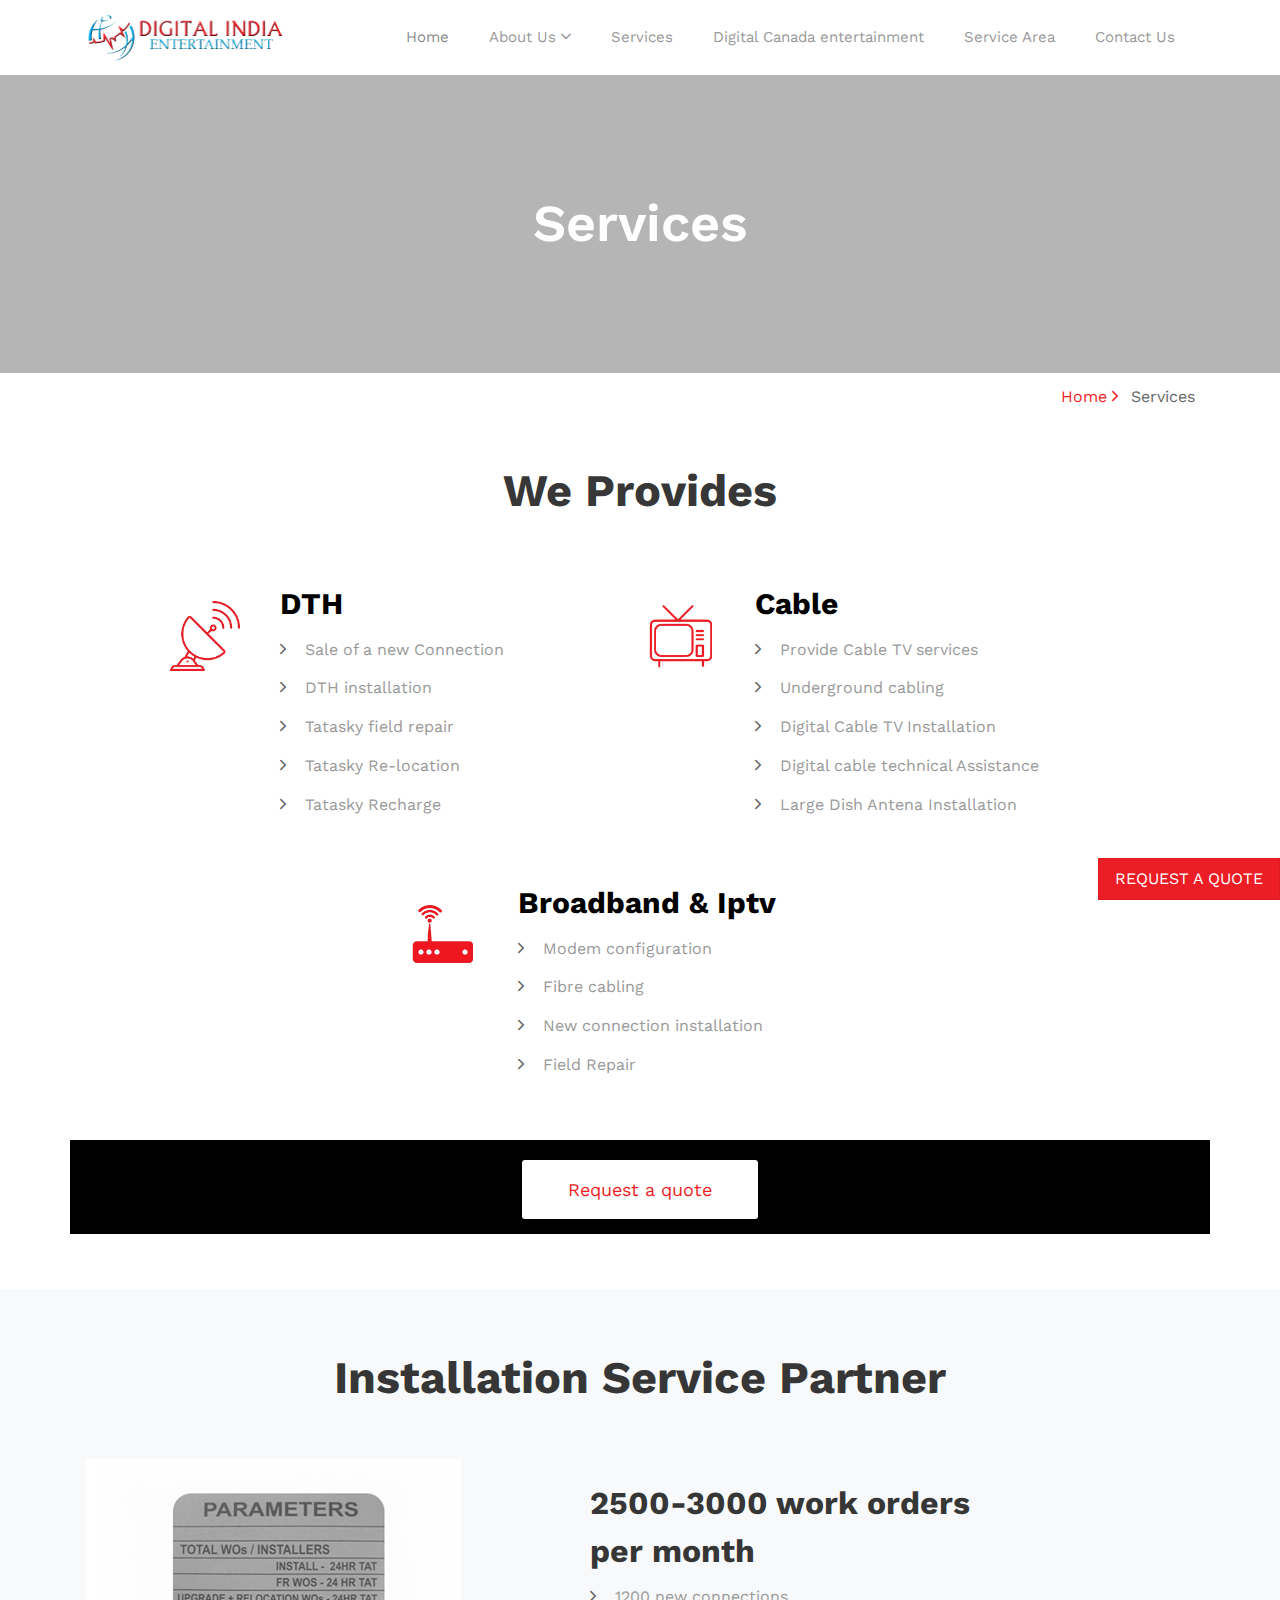
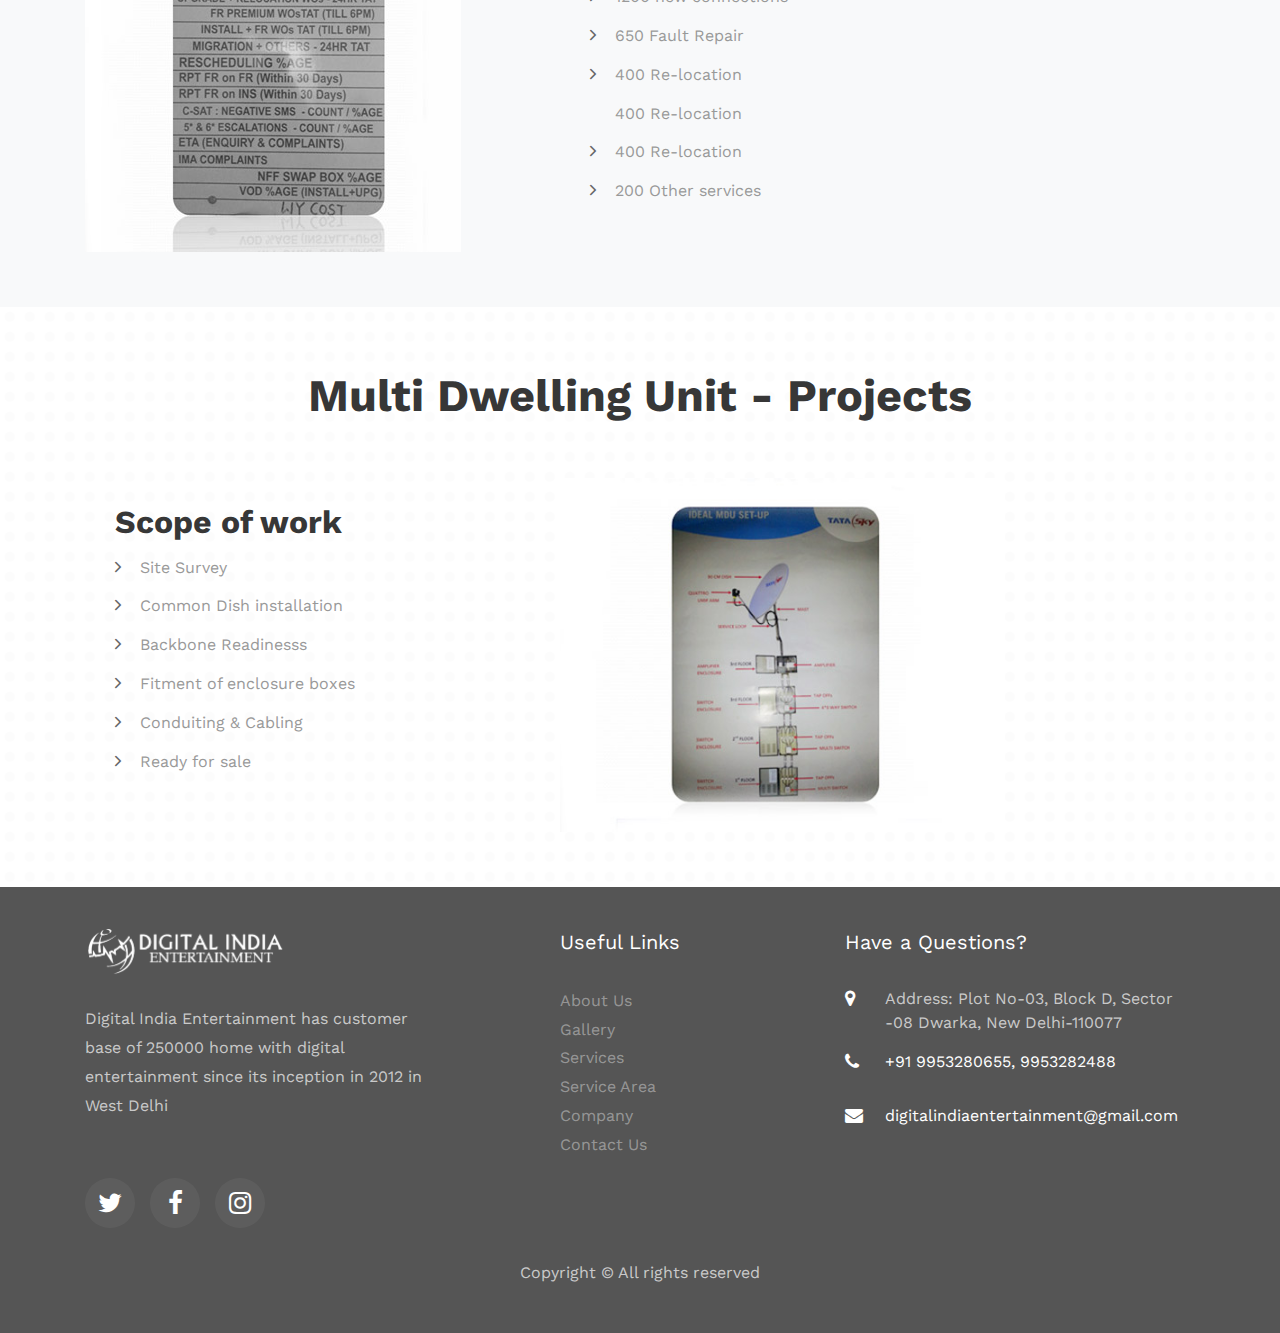
<file: services.html>
<!DOCTYPE html>
<html lang="en">
	<meta http-equiv="content-type" content="text/html;charset=UTF-8" /><!-- /Added by HTTrack -->
	<head>
		<title>Services -Digital India Entertainment</title>
		<meta charset="utf-8">
		<meta name="viewport" content="width=device-width, initial-scale=1, shrink-to-fit=no">
		<link href="https://fonts.googleapis.com/css?family=Work+Sans:100,200,300,400,500,600,700,800,900" rel="stylesheet">
		<link rel="stylesheet" href="css/icomoon.css">
		<link rel="stylesheet" href="css/animate.css">
		<link rel="stylesheet" href="css/owl.carousel.min.css">
		<link rel="stylesheet" href="css/ionicons.min.css">
		<link rel="stylesheet" href="css/style.css">
	</head>
	<body>
		<nav class="navbar navbar-expand-lg navbar-dark ftco_navbar bg-dark ftco-navbar-light" id="ftco-navbar">
			<div class="container">
				<a class="navbar-brand" href="index.html"><img alt="" src="images/digital-logo.png"> </a>
				<button class="navbar-toggler" type="button" data-toggle="collapse" data-target="#ftco-nav" aria-controls="ftco-nav" aria-expanded="false" aria-label="Toggle navigation">
					<span class="menubtn"></span>
				</button>
				<div class="collapse navbar-collapse" id="ftco-nav">
					<ul class="navbar-nav ml-auto">
						<li class="nav-item active"><a href="index.html" class="nav-link">Home</a></li>
						<li class="nav-item dropdown"><a href="about-us.html" class="nav-link">About Us <i class="ion-ios-arrow-down mb-hide"></i></a>
							<span class="toggle dropdown-toggle d-lg-none d-md-block" data-toggle="dropdown" id="Preview" aria-haspopup="true" aria-expanded="false">
							<i class="ion-ios-arrow-down"></i> </span>	
							<div class="dropdown-menu" aria-labelledby="Preview">
								<a class="dropdown-item" href="gallery.html">
									<span>Gallery</span>
								</a>
								<a class="dropdown-item" href="company.html">
								<span>Company</span></a>
							</div>
						</li>
						<li class="nav-item"><a href="services.html" class="nav-link">Services</a></li>
						<li class="nav-item"><a href="digital-canada-entertainment.html" class="nav-link">Digital Canada entertainment</a></li>
						<li class="nav-item"><a href="location.html" class="nav-link">Service Area</a></li>
						<li class="nav-item"><a href="contact.html" class="nav-link">Contact Us</a></li>
					</ul>
				</div>
			</div>
		</nav>
		<div id="cleardiv"></div>
		<div class="hero-wrap">
			<div class="page-bannersec">
				<img src="images/about-banner.jpg" class="img-fluid" alt="">
				<div class="bannertxt"><h1> Services</h1>	</div>
			</div>
		</div>	
		<div class="breadcrumbs">
			<div class="container">	
				<div class="slidertext">
					<p class="breadcrumbs"><span class="mr-2"><a href="index.html">Home <i class="ion-ios-arrow-forward"></i></a></span> <span>Services</span></p>
				</div>
			</div>	
		</div>
		<!--<section class="about">
			<div class="container">
				<div class="row justify-content-center">
					<div class="col-md-10">
						<div class="toptxt text-center">
							<h4>Lorem Ipsum is simply dummy text of the printing</h4>
							<p>
								Lorem Ipsum is simply dummy text of the printing and typesetting. Lorem Ipsum is simply dummy text of the printing and typesetting. Ipsum has been the industry's standard dummy text ever since.	
							</p>
							<p>
								Lorem Ipsum is simply dummy text of the printing and typesetting. Ipsum has been the industry's standard dummy text ever since.	
							</p>	
						</div>
					</div>
				</div>
			</div>
		</div>
	</section>-->
	<section class="ftco-section service">
		<div class="container">
			<div class="row justify-content-center mb-3 pb-3">
				<div class="col-md-7 text-center heading-section ftco-animate">
					<h2 class="mb-4">We Provides</h2>
				</div>
			</div>
			<div class="row justify-content-center">
				<div class="col-md-6 col-lg-5 col-sm-12 ftco-animate text-center">
					<div class="homesrvcthmb option2">
						<div class="mediathmb"><img alt="" src="images/dth-2.png"></div>
						<div class="contnts">
							<h2>DTH</h2>
							<ul class="listcontnt">
								<li><i class="ion-ios-arrow-forward"></i> <span>Sale of a new Connection</span></li>	
								<li><i class="ion-ios-arrow-forward"></i> <span>DTH installation</span></li>	
								<li><i class="ion-ios-arrow-forward"></i> <span>Tatasky field repair</span></li>	
								<li><i class="ion-ios-arrow-forward"></i> <span>Tatasky Re-location</span></li>	
								
								<li><i class="ion-ios-arrow-forward"></i> <span>Tatasky Recharge</span></li>	
							</ul>
						</div>
					</div>
				</div>
				<div class="col-md-6 col-lg-5 col-sm-12 ftco-animate text-center">
					<div class="homesrvcthmb option2">
						<div class="mediathmb"><img alt="" src="images/cable-2.png"></div>
						<div class="contnts">
							<h2>Cable</h2>
							<ul class="listcontnt">
								<li><i class="ion-ios-arrow-forward"></i> <span>Provide Cable TV services </span></li>	
								<li><i class="ion-ios-arrow-forward"></i> <span>Underground cabling</span></li>	
								<li><i class="ion-ios-arrow-forward"></i> <span>Digital Cable TV Installation</span></li>	
								<li><i class="ion-ios-arrow-forward"></i> <span>Digital cable technical Assistance</span></li>	
								<li><i class="ion-ios-arrow-forward"></i> <span>Large Dish Antena Installation</span></li>	
							</ul>
						</div>
					</div>
				</div>
				<div class="col-md-6 col-lg-5 col-sm-12 ftco-animate text-center">
					<div class="homesrvcthmb option2">
						<div class="mediathmb"><img alt="" src="images/broadband2.png"></div>
						<div class="contnts">
							<h2>Broadband & Iptv</h2>
							<ul class="listcontnt">
								<li><i class="ion-ios-arrow-forward"></i> <span>Modem configuration</span></li>	
								<li><i class="ion-ios-arrow-forward"></i> <span>Fibre cabling</span></li>	
								<li><i class="ion-ios-arrow-forward"></i> <span>New connection installation</span></li>	
								<li><i class="ion-ios-arrow-forward"></i> <span>Field Repair</span></li>	
							</ul>
						</div>
					</div>
				</div>
				
			<!--	<div class="col-md-6 col-lg-5 col-sm-12 ftco-animate text-center">
					<div class="homesrvcthmb option2">
						<div class="mediathmb"><img alt="" src="images/iptv2.png"></div>
						<div class="contnts">
							<h2>Iptv</h2>
							<ul class="listcontnt">
								<li><i class="ion-ios-arrow-forward"></i> <span>Installation of new connection</span></li>	
								<li><i class="ion-ios-arrow-forward"></i> <span>Internet wiring</span></li>	
								<li><i class="ion-ios-arrow-forward"></i> <span>Lorem Ipsum is simply dummy text</span></li>	
								<li><i class="ion-ios-arrow-forward"></i> <span>Lorem Ipsum is simply dummy text</span></li>	
							</ul>
						</div>
					</div>
			</div>-->
				
				<div class="col-md-12 col-lg-12 ftco-animate text-center" style=" background: #000;">
					<a href="#" class="request-quote btn option2">Request a quote</a>
				</div>
				
			</div>
		</div>
	</div>
</div>
</section>
<section class="ftco-section testimony-section bg-light">
	<div class="container">
		<div class="row justify-content-center mb-3 pb-3">
			<div class="col-md-7 text-center heading-section ftco-animate">
				<h2 class="mb-3">Installation Service Partner</h2>
			</div>
		</div>
		<div class="row">
			<div class="col-md-5 morder-1">
				<img alt="" src="images/instalation.jpg" class="img-fluid">
			</div>
			<div class="col-md-5 morder-2">
				<div class="aboutxt right">
					<div class="heading-section">
						<h2>2500-3000 work orders per month</h2>	
					</div>
					<ul class="listcontnt">
						<li><i class="ion-ios-arrow-forward"></i> <span>1200 new connections</span></li>	
						<li><i class="ion-ios-arrow-forward"></i> <span>650 Fault Repair</span></li>	
						<li><i class="ion-ios-arrow-forward"></i> <span>400 Re-location</span></li>	
						<li><i class="ion-ios-arrow-f5orward"></i> <span>400 Re-location</span></li>	
						<li><i class="ion-ios-arrow-forward"></i> <span>400 Re-location</span></li>	
						<li><i class="ion-ios-arrow-forward"></i> <span>200 Other services</span></li>
					</ul>
				</div>
			</div>
		</div>
	</div>
</section>
<section class="ftco-section testimony-section">
	<div class="container">
		<div class="row justify-content-center mb-3 pb-3">
			<div class="col-md-8 text-center heading-section ftco-animate">
				<h2 class="mb-3">Multi Dwelling Unit - Projects</h2>
			</div>
		</div>
		<div class="row">
			<div class="col-md-5 morder-2">
				<div class="aboutxt right">
					<div class="heading-section">
						<h2>Scope of work</h2>	
					</div>
					<ul class="listcontnt">
						<li><i class="ion-ios-arrow-forward"></i> <span>Site Survey</span></li>	
						<li><i class="ion-ios-arrow-forward"></i> <span>Common Dish installation</span></li>	
						<li><i class="ion-ios-arrow-forward"></i> <span>Backbone Readinesss</span></li>	
						<li><i class="ion-ios-arrow-forward"></i> <span>Fitment of enclosure boxes</span></li>	
						<li><i class="ion-ios-arrow-forward"></i> <span>Conduiting & Cabling</span></li>	
						<li><i class="ion-ios-arrow-forward"></i> <span>Ready for sale</span></li>
					</ul>
				</div>
			</div>
			<div class="col-md-5 morder-1">
				<img alt="" src="images/multidwelling.jpg" class="img-fluid">
			</div>
		</div>
	</div>
</section>
<footer class="ftco-footer ftco-bg-dark ftco-section">
	<div class="container">
		<div class="row mb-3">
			<div class="col-md-4">
				<div class="ftco-footer-widget mb-4">
					<h2 class="ftco-heading-2"><img alt="" src="images/digital-logo-white.png"> </h2>
					<p>Digital India Entertainment has customer base of 250000 home with digital entertainment since its inception in 2012 in West Delhi</p>
					<ul class="ftco-footer-social list-unstyled float-md-left float-lft mt-5">
						<li class="ftco-animate"><a href="#"><span class="icon-twitter"></span></a></li>
						<li class="ftco-animate"><a href="#"><span class="icon-facebook"></span></a></li>
						<li class="ftco-animate"><a href="#"><span class="icon-instagram"></span></a></li>
					</ul>
				</div>
			</div>
			<div class="col-md-3 offset-md-1">
				<div class="ftco-footer-widget mb-3">
					<h2 class="ftco-heading-2">Useful Links</h2>
					<ul class="list-unstyled">
						<li><a href="about-us.html" class="d-block">About Us</a></li>
						<li><a href="gallery.html" class="d-block">Gallery</a></li>
						<li><a href="services.html" class="d-block">Services</a></li>
						<li><a href="location.html" class="d-block">Service Area</a></li>
						<li><a href="company.html" class="d-block">Company</a></li>
						<li><a href="contact.html" class="d-block">Contact Us</a></li>
					</ul>
				</div>
			</div>
			<div class="col-md-4">
				<div class="ftco-footer-widget mb-4">
					<h2 class="ftco-heading-2">Have a Questions?</h2>
					<div class="block-23 mb-3">
						<ul>
							<li><span class="icon icon-map-marker"></span><span class="text">Address: Plot No-03, Block D, Sector -08 Dwarka, New Delhi-110077</span></li>
							<li><a href="#"><span class="icon icon-phone"></span><span class="text">+91 9953280655, 9953282488</span></a></li>
							<li><a href="#"><span class="icon icon-envelope"></span><span class="text"><span class="__cf_email__">
							digitalindiaentertainment@gmail.com</span></span></a></li>
						</ul>
					</div>
				</div>
			</div>
		</div>
		<div class="row">
			<div class="col-md-12 text-center">
				<p>
				Copyright &copy; All rights reserved</a>
			</p>
		</div>
	</div>
</div>
</footer>
<a href="#" class="mbcallus"><span class="icon icon-phone"></span> <span>Call us</span></a>
<!-- Trigger the modal with a button -->
<button type="button" class="btn btn-info btn-lg quotereqst" data-toggle="modal" data-target="#myModal">Request a Quote</button>
<!-- Modal -->
<div id="myModal" class="modal fade modalfrm" role="dialog">
	<div class="modal-dialog">
		<!-- Modal content-->
		<div class="modal-content">
			<div class="modal-body">
				<button type="button" class="close" data-dismiss="modal">&times;</button>
				<form action="#" class="bg-light contact-form">
					<div class="form-group">
						<h2 class="formtitle">Request a quote</h2>
					</div>
					<div class="form-group">
						<input type="text" class="form-control" placeholder="Your Name">
					</div>
					<div class="form-group">
						<input type="text" class="form-control" placeholder="Your Email">
					</div>
					<div class="form-group">
						<input type="text" class="form-control" placeholder="Subject">
					</div>
					<div class="form-group">
						<textarea name="" id="" cols="30" rows="4" class="form-control" placeholder="Message"></textarea>
					</div>
					<div class="form-group">
						<input type="submit" value="Send Message" class="btn btn-primary py-3 px-5">
					</div>
				</form>
			</div>
		</div>
	</div>
</div>
<div id="ftco-loader" class="show fullscreen"><svg class="circular" width="48px" height="48px"><circle class="path-bg" cx="24" cy="24" r="22" fill="none" stroke-width="4" stroke="#eeeeee" /><circle class="path" cx="24" cy="24" r="22" fill="none" stroke-width="4" stroke-miterlimit="10" stroke="#F96D00" /></svg></div>
<script src="js/jquery.min.js"></script>
<script src="js/popper.min.js"></script>
<script src="js/bootstrap.min.js"></script>
<script src="js/jquery.easing.1.3.js"></script>
<script src="js/owl.carousel.min.js"></script>
<script src="js/jquery.animateNumber.min.js"></script>
<script src="js/scrollax.min.js"></script>
<script src="js/main.js"></script>
<script src="js/rocket-loader.min.js" data-cf-settings="c8519fd89bcc4497d5fb481e-|49" defer=""></script></body>
</html>
</file>
<file: css/icomoon.css>
@font-face {
  font-family: 'icomoon';
  src:  url('../fonts/icomoon/icomoonccfb.eot?6tt51o');
  src:  url('../fonts/icomoon/icomoonccfb.eot?6tt51o#iefix') format('embedded-opentype'),
    url('../fonts/icomoon/icomoonccfb.ttf?6tt51o') format('truetype'),
    url('../fonts/icomoon/icomoonccfb.woff?6tt51o') format('woff'),
    url('../fonts/icomoon/icomoonccfb.svg?6tt51o#icomoon') format('svg');
  font-weight: normal;
  font-style: normal;
}

[class^="icon-"], [class*=" icon-"] {
  /* use !important to prevent issues with browser extensions that change fonts */
  font-family: 'icomoon' !important;
  speak: none;
  font-style: normal;
  font-weight: normal;
  font-variant: normal;
  text-transform: none;
  line-height: 1;

  /* Better Font Rendering =========== */
  -webkit-font-smoothing: antialiased;
  -moz-osx-font-smoothing: grayscale;
}

.icon-asterisk:before {
  content: "\f069";
}
.icon-plus:before {
  content: "\f067";
}
.icon-question:before {
  content: "\f128";
}
.icon-minus:before {
  content: "\f068";
}
.icon-glass:before {
  content: "\f000";
}
.icon-music:before {
  content: "\f001";
}
.icon-search:before {
  content: "\f002";
}
.icon-envelope-o:before {
  content: "\f003";
}
.icon-heart:before {
  content: "\f004";
}
.icon-star:before {
  content: "\f005";
}
.icon-star-o:before {
  content: "\f006";
}
.icon-user:before {
  content: "\f007";
}
.icon-film:before {
  content: "\f008";
}
.icon-th-large:before {
  content: "\f009";
}
.icon-th:before {
  content: "\f00a";
}
.icon-th-list:before {
  content: "\f00b";
}
.icon-check:before {
  content: "\f00c";
}
.icon-close:before {
  content: "\f00d";
}
.icon-remove:before {
  content: "\f00d";
}
.icon-times:before {
  content: "\f00d";
}
.icon-search-plus:before {
  content: "\f00e";
}
.icon-search-minus:before {
  content: "\f010";
}
.icon-power-off:before {
  content: "\f011";
}
.icon-signal:before {
  content: "\f012";
}
.icon-cog:before {
  content: "\f013";
}
.icon-gear:before {
  content: "\f013";
}
.icon-trash-o:before {
  content: "\f014";
}
.icon-home:before {
  content: "\f015";
}
.icon-file-o:before {
  content: "\f016";
}
.icon-clock-o:before {
  content: "\f017";
}
.icon-road:before {
  content: "\f018";
}
.icon-download:before {
  content: "\f019";
}
.icon-arrow-circle-o-down:before {
  content: "\f01a";
}
.icon-arrow-circle-o-up:before {
  content: "\f01b";
}
.icon-inbox:before {
  content: "\f01c";
}
.icon-play-circle-o:before {
  content: "\f01d";
}
.icon-repeat:before {
  content: "\f01e";
}
.icon-rotate-right:before {
  content: "\f01e";
}
.icon-refresh:before {
  content: "\f021";
}
.icon-list-alt:before {
  content: "\f022";
}
.icon-lock:before {
  content: "\f023";
}
.icon-flag:before {
  content: "\f024";
}
.icon-headphones:before {
  content: "\f025";
}
.icon-volume-off:before {
  content: "\f026";
}
.icon-volume-down:before {
  content: "\f027";
}
.icon-volume-up:before {
  content: "\f028";
}
.icon-qrcode:before {
  content: "\f029";
}
.icon-barcode:before {
  content: "\f02a";
}
.icon-tag:before {
  content: "\f02b";
}
.icon-tags:before {
  content: "\f02c";
}
.icon-book:before {
  content: "\f02d";
}
.icon-bookmark:before {
  content: "\f02e";
}
.icon-print:before {
  content: "\f02f";
}
.icon-camera:before {
  content: "\f030";
}
.icon-font:before {
  content: "\f031";
}
.icon-bold:before {
  content: "\f032";
}
.icon-italic:before {
  content: "\f033";
}
.icon-text-height:before {
  content: "\f034";
}
.icon-text-width:before {
  content: "\f035";
}
.icon-align-left:before {
  content: "\f036";
}
.icon-align-center:before {
  content: "\f037";
}
.icon-align-right:before {
  content: "\f038";
}
.icon-align-justify:before {
  content: "\f039";
}
.icon-list:before {
  content: "\f03a";
}
.icon-dedent:before {
  content: "\f03b";
}
.icon-outdent:before {
  content: "\f03b";
}
.icon-indent:before {
  content: "\f03c";
}
.icon-video-camera:before {
  content: "\f03d";
}
.icon-image:before {
  content: "\f03e";
}
.icon-photo:before {
  content: "\f03e";
}
.icon-picture-o:before {
  content: "\f03e";
}
.icon-pencil:before {
  content: "\f040";
}
.icon-map-marker:before {
  content: "\f041";
}
.icon-adjust:before {
  content: "\f042";
}
.icon-tint:before {
  content: "\f043";
}
.icon-edit:before {
  content: "\f044";
}
.icon-pencil-square-o:before {
  content: "\f044";
}
.icon-share-square-o:before {
  content: "\f045";
}
.icon-check-square-o:before {
  content: "\f046";
}
.icon-arrows:before {
  content: "\f047";
}
.icon-step-backward:before {
  content: "\f048";
}
.icon-fast-backward:before {
  content: "\f049";
}
.icon-backward:before {
  content: "\f04a";
}
.icon-play:before {
  content: "\f04b";
}
.icon-pause:before {
  content: "\f04c";
}
.icon-stop:before {
  content: "\f04d";
}
.icon-forward:before {
  content: "\f04e";
}
.icon-fast-forward:before {
  content: "\f050";
}
.icon-step-forward:before {
  content: "\f051";
}
.icon-eject:before {
  content: "\f052";
}
.icon-chevron-left:before {
  content: "\f053";
}
.icon-chevron-right:before {
  content: "\f054";
}
.icon-plus-circle:before {
  content: "\f055";
}
.icon-minus-circle:before {
  content: "\f056";
}
.icon-times-circle:before {
  content: "\f057";
}
.icon-check-circle:before {
  content: "\f058";
}
.icon-question-circle:before {
  content: "\f059";
}
.icon-info-circle:before {
  content: "\f05a";
}
.icon-crosshairs:before {
  content: "\f05b";
}
.icon-times-circle-o:before {
  content: "\f05c";
}
.icon-check-circle-o:before {
  content: "\f05d";
}
.icon-ban:before {
  content: "\f05e";
}
.icon-arrow-left:before {
  content: "\f060";
}
.icon-arrow-right:before {
  content: "\f061";
}
.icon-arrow-up:before {
  content: "\f062";
}
.icon-arrow-down:before {
  content: "\f063";
}
.icon-mail-forward:before {
  content: "\f064";
}
.icon-share:before {
  content: "\f064";
}
.icon-expand:before {
  content: "\f065";
}
.icon-compress:before {
  content: "\f066";
}
.icon-exclamation-circle:before {
  content: "\f06a";
}
.icon-gift:before {
  content: "\f06b";
}
.icon-leaf:before {
  content: "\f06c";
}
.icon-fire:before {
  content: "\f06d";
}
.icon-eye:before {
  content: "\f06e";
}
.icon-eye-slash:before {
  content: "\f070";
}
.icon-exclamation-triangle:before {
  content: "\f071";
}
.icon-warning:before {
  content: "\f071";
}
.icon-plane:before {
  content: "\f072";
}
.icon-calendar:before {
  content: "\f073";
}
.icon-random:before {
  content: "\f074";
}
.icon-comment:before {
  content: "\f075";
}
.icon-magnet:before {
  content: "\f076";
}
.icon-chevron-up:before {
  content: "\f077";
}
.icon-chevron-down:before {
  content: "\f078";
}
.icon-retweet:before {
  content: "\f079";
}
.icon-shopping-cart:before {
  content: "\f07a";
}
.icon-folder:before {
  content: "\f07b";
}
.icon-folder-open:before {
  content: "\f07c";
}
.icon-arrows-v:before {
  content: "\f07d";
}
.icon-arrows-h:before {
  content: "\f07e";
}
.icon-bar-chart:before {
  content: "\f080";
}
.icon-bar-chart-o:before {
  content: "\f080";
}
.icon-twitter-square:before {
  content: "\f081";
}
.icon-facebook-square:before {
  content: "\f082";
}
.icon-camera-retro:before {
  content: "\f083";
}
.icon-key:before {
  content: "\f084";
}
.icon-cogs:before {
  content: "\f085";
}
.icon-gears:before {
  content: "\f085";
}
.icon-comments:before {
  content: "\f086";
}
.icon-thumbs-o-up:before {
  content: "\f087";
}
.icon-thumbs-o-down:before {
  content: "\f088";
}
.icon-star-half:before {
  content: "\f089";
}
.icon-heart-o:before {
  content: "\f08a";
}
.icon-sign-out:before {
  content: "\f08b";
}
.icon-linkedin-square:before {
  content: "\f08c";
}
.icon-thumb-tack:before {
  content: "\f08d";
}
.icon-external-link:before {
  content: "\f08e";
}
.icon-sign-in:before {
  content: "\f090";
}
.icon-trophy:before {
  content: "\f091";
}
.icon-github-square:before {
  content: "\f092";
}
.icon-upload:before {
  content: "\f093";
}
.icon-lemon-o:before {
  content: "\f094";
}
.icon-phone:before {
  content: "\f095";
}
.icon-square-o:before {
  content: "\f096";
}
.icon-bookmark-o:before {
  content: "\f097";
}
.icon-phone-square:before {
  content: "\f098";
}
.icon-twitter:before {
  content: "\f099";
}
.icon-facebook:before {
  content: "\f09a";
}
.icon-facebook-f:before {
  content: "\f09a";
}
.icon-github:before {
  content: "\f09b";
}
.icon-unlock:before {
  content: "\f09c";
}
.icon-credit-card:before {
  content: "\f09d";
}
.icon-feed:before {
  content: "\f09e";
}
.icon-rss:before {
  content: "\f09e";
}
.icon-hdd-o:before {
  content: "\f0a0";
}
.icon-bullhorn:before {
  content: "\f0a1";
}
.icon-bell-o:before {
  content: "\f0a2";
}
.icon-certificate:before {
  content: "\f0a3";
}
.icon-hand-o-right:before {
  content: "\f0a4";
}
.icon-hand-o-left:before {
  content: "\f0a5";
}
.icon-hand-o-up:before {
  content: "\f0a6";
}
.icon-hand-o-down:before {
  content: "\f0a7";
}
.icon-arrow-circle-left:before {
  content: "\f0a8";
}
.icon-arrow-circle-right:before {
  content: "\f0a9";
}
.icon-arrow-circle-up:before {
  content: "\f0aa";
}
.icon-arrow-circle-down:before {
  content: "\f0ab";
}
.icon-globe:before {
  content: "\f0ac";
}
.icon-wrench:before {
  content: "\f0ad";
}
.icon-tasks:before {
  content: "\f0ae";
}
.icon-filter:before {
  content: "\f0b0";
}
.icon-briefcase:before {
  content: "\f0b1";
}
.icon-arrows-alt:before {
  content: "\f0b2";
}
.icon-group:before {
  content: "\f0c0";
}
.icon-users:before {
  content: "\f0c0";
}
.icon-chain:before {
  content: "\f0c1";
}
.icon-link:before {
  content: "\f0c1";
}
.icon-cloud:before {
  content: "\f0c2";
}
.icon-flask:before {
  content: "\f0c3";
}
.icon-cut:before {
  content: "\f0c4";
}
.icon-scissors:before {
  content: "\f0c4";
}
.icon-copy:before {
  content: "\f0c5";
}
.icon-files-o:before {
  content: "\f0c5";
}
.icon-paperclip:before {
  content: "\f0c6";
}
.icon-floppy-o:before {
  content: "\f0c7";
}
.icon-save:before {
  content: "\f0c7";
}
.icon-square:before {
  content: "\f0c8";
}
.icon-bars:before {
  content: "\f0c9";
}
.icon-navicon:before {
  content: "\f0c9";
}
.icon-reorder:before {
  content: "\f0c9";
}
.icon-list-ul:before {
  content: "\f0ca";
}
.icon-list-ol:before {
  content: "\f0cb";
}
.icon-strikethrough:before {
  content: "\f0cc";
}
.icon-underline:before {
  content: "\f0cd";
}
.icon-table:before {
  content: "\f0ce";
}
.icon-magic:before {
  content: "\f0d0";
}
.icon-truck:before {
  content: "\f0d1";
}
.icon-pinterest:before {
  content: "\f0d2";
}
.icon-pinterest-square:before {
  content: "\f0d3";
}
.icon-google-plus-square:before {
  content: "\f0d4";
}
.icon-google-plus:before {
  content: "\f0d5";
}
.icon-money:before {
  content: "\f0d6";
}
.icon-caret-down:before {
  content: "\f0d7";
}
.icon-caret-up:before {
  content: "\f0d8";
}
.icon-caret-left:before {
  content: "\f0d9";
}
.icon-caret-right:before {
  content: "\f0da";
}
.icon-columns:before {
  content: "\f0db";
}
.icon-sort:before {
  content: "\f0dc";
}
.icon-unsorted:before {
  content: "\f0dc";
}
.icon-sort-desc:before {
  content: "\f0dd";
}
.icon-sort-down:before {
  content: "\f0dd";
}
.icon-sort-asc:before {
  content: "\f0de";
}
.icon-sort-up:before {
  content: "\f0de";
}
.icon-envelope:before {
  content: "\f0e0";
}
.icon-linkedin:before {
  content: "\f0e1";
}
.icon-rotate-left:before {
  content: "\f0e2";
}
.icon-undo:before {
  content: "\f0e2";
}
.icon-gavel:before {
  content: "\f0e3";
}
.icon-legal:before {
  content: "\f0e3";
}
.icon-dashboard:before {
  content: "\f0e4";
}
.icon-tachometer:before {
  content: "\f0e4";
}
.icon-comment-o:before {
  content: "\f0e5";
}
.icon-comments-o:before {
  content: "\f0e6";
}
.icon-bolt:before {
  content: "\f0e7";
}
.icon-flash:before {
  content: "\f0e7";
}
.icon-sitemap:before {
  content: "\f0e8";
}
.icon-umbrella:before {
  content: "\f0e9";
}
.icon-clipboard:before {
  content: "\f0ea";
}
.icon-paste:before {
  content: "\f0ea";
}
.icon-lightbulb-o:before {
  content: "\f0eb";
}
.icon-exchange:before {
  content: "\f0ec";
}
.icon-cloud-download:before {
  content: "\f0ed";
}
.icon-cloud-upload:before {
  content: "\f0ee";
}
.icon-user-md:before {
  content: "\f0f0";
}
.icon-stethoscope:before {
  content: "\f0f1";
}
.icon-suitcase:before {
  content: "\f0f2";
}
.icon-bell:before {
  content: "\f0f3";
}
.icon-coffee:before {
  content: "\f0f4";
}
.icon-cutlery:before {
  content: "\f0f5";
}
.icon-file-text-o:before {
  content: "\f0f6";
}
.icon-building-o:before {
  content: "\f0f7";
}
.icon-hospital-o:before {
  content: "\f0f8";
}
.icon-ambulance:before {
  content: "\f0f9";
}
.icon-medkit:before {
  content: "\f0fa";
}
.icon-fighter-jet:before {
  content: "\f0fb";
}
.icon-beer:before {
  content: "\f0fc";
}
.icon-h-square:before {
  content: "\f0fd";
}
.icon-plus-square:before {
  content: "\f0fe";
}
.icon-angle-double-left:before {
  content: "\f100";
}
.icon-angle-double-right:before {
  content: "\f101";
}
.icon-angle-double-up:before {
  content: "\f102";
}
.icon-angle-double-down:before {
  content: "\f103";
}
.icon-angle-left:before {
  content: "\f104";
}
.icon-angle-right:before {
  content: "\f105";
}
.icon-angle-up:before {
  content: "\f106";
}
.icon-angle-down:before {
  content: "\f107";
}
.icon-desktop:before {
  content: "\f108";
}
.icon-laptop:before {
  content: "\f109";
}
.icon-tablet:before {
  content: "\f10a";
}
.icon-mobile:before {
  content: "\f10b";
}
.icon-mobile-phone:before {
  content: "\f10b";
}
.icon-circle-o:before {
  content: "\f10c";
}
.icon-quote-left:before {
  content: "\f10d";
}
.icon-quote-right:before {
  content: "\f10e";
}
.icon-spinner:before {
  content: "\f110";
}
.icon-circle:before {
  content: "\f111";
}
.icon-mail-reply:before {
  content: "\f112";
}
.icon-reply:before {
  content: "\f112";
}
.icon-github-alt:before {
  content: "\f113";
}
.icon-folder-o:before {
  content: "\f114";
}
.icon-folder-open-o:before {
  content: "\f115";
}
.icon-smile-o:before {
  content: "\f118";
}
.icon-frown-o:before {
  content: "\f119";
}
.icon-meh-o:before {
  content: "\f11a";
}
.icon-gamepad:before {
  content: "\f11b";
}
.icon-keyboard-o:before {
  content: "\f11c";
}
.icon-flag-o:before {
  content: "\f11d";
}
.icon-flag-checkered:before {
  content: "\f11e";
}
.icon-terminal:before {
  content: "\f120";
}
.icon-code:before {
  content: "\f121";
}
.icon-mail-reply-all:before {
  content: "\f122";
}
.icon-reply-all:before {
  content: "\f122";
}
.icon-star-half-empty:before {
  content: "\f123";
}
.icon-star-half-full:before {
  content: "\f123";
}
.icon-star-half-o:before {
  content: "\f123";
}
.icon-location-arrow:before {
  content: "\f124";
}
.icon-crop:before {
  content: "\f125";
}
.icon-code-fork:before {
  content: "\f126";
}
.icon-chain-broken:before {
  content: "\f127";
}
.icon-unlink:before {
  content: "\f127";
}
.icon-info:before {
  content: "\f129";
}
.icon-exclamation:before {
  content: "\f12a";
}
.icon-superscript:before {
  content: "\f12b";
}
.icon-subscript:before {
  content: "\f12c";
}
.icon-eraser:before {
  content: "\f12d";
}
.icon-puzzle-piece:before {
  content: "\f12e";
}
.icon-microphone:before {
  content: "\f130";
}
.icon-microphone-slash:before {
  content: "\f131";
}
.icon-shield:before {
  content: "\f132";
}
.icon-calendar-o:before {
  content: "\f133";
}
.icon-fire-extinguisher:before {
  content: "\f134";
}
.icon-rocket:before {
  content: "\f135";
}
.icon-maxcdn:before {
  content: "\f136";
}
.icon-chevron-circle-left:before {
  content: "\f137";
}
.icon-chevron-circle-right:before {
  content: "\f138";
}
.icon-chevron-circle-up:before {
  content: "\f139";
}
.icon-chevron-circle-down:before {
  content: "\f13a";
}
.icon-html5:before {
  content: "\f13b";
}
.icon-css3:before {
  content: "\f13c";
}
.icon-anchor:before {
  content: "\f13d";
}
.icon-unlock-alt:before {
  content: "\f13e";
}
.icon-bullseye:before {
  content: "\f140";
}
.icon-ellipsis-h:before {
  content: "\f141";
}
.icon-ellipsis-v:before {
  content: "\f142";
}
.icon-rss-square:before {
  content: "\f143";
}
.icon-play-circle:before {
  content: "\f144";
}
.icon-ticket:before {
  content: "\f145";
}
.icon-minus-square:before {
  content: "\f146";
}
.icon-minus-square-o:before {
  content: "\f147";
}
.icon-level-up:before {
  content: "\f148";
}
.icon-level-down:before {
  content: "\f149";
}
.icon-check-square:before {
  content: "\f14a";
}
.icon-pencil-square:before {
  content: "\f14b";
}
.icon-external-link-square:before {
  content: "\f14c";
}
.icon-share-square:before {
  content: "\f14d";
}
.icon-compass:before {
  content: "\f14e";
}
.icon-caret-square-o-down:before {
  content: "\f150";
}
.icon-toggle-down:before {
  content: "\f150";
}
.icon-caret-square-o-up:before {
  content: "\f151";
}
.icon-toggle-up:before {
  content: "\f151";
}
.icon-caret-square-o-right:before {
  content: "\f152";
}
.icon-toggle-right:before {
  content: "\f152";
}
.icon-eur:before {
  content: "\f153";
}
.icon-euro:before {
  content: "\f153";
}
.icon-gbp:before {
  content: "\f154";
}
.icon-dollar:before {
  content: "\f155";
}
.icon-usd:before {
  content: "\f155";
}
.icon-inr:before {
  content: "\f156";
}
.icon-rupee:before {
  content: "\f156";
}
.icon-cny:before {
  content: "\f157";
}
.icon-jpy:before {
  content: "\f157";
}
.icon-rmb:before {
  content: "\f157";
}
.icon-yen:before {
  content: "\f157";
}
.icon-rouble:before {
  content: "\f158";
}
.icon-rub:before {
  content: "\f158";
}
.icon-ruble:before {
  content: "\f158";
}
.icon-krw:before {
  content: "\f159";
}
.icon-won:before {
  content: "\f159";
}
.icon-bitcoin:before {
  content: "\f15a";
}
.icon-btc:before {
  content: "\f15a";
}
.icon-file:before {
  content: "\f15b";
}
.icon-file-text:before {
  content: "\f15c";
}
.icon-sort-alpha-asc:before {
  content: "\f15d";
}
.icon-sort-alpha-desc:before {
  content: "\f15e";
}
.icon-sort-amount-asc:before {
  content: "\f160";
}
.icon-sort-amount-desc:before {
  content: "\f161";
}
.icon-sort-numeric-asc:before {
  content: "\f162";
}
.icon-sort-numeric-desc:before {
  content: "\f163";
}
.icon-thumbs-up:before {
  content: "\f164";
}
.icon-thumbs-down:before {
  content: "\f165";
}
.icon-youtube-square:before {
  content: "\f166";
}
.icon-youtube:before {
  content: "\f167";
}
.icon-xing:before {
  content: "\f168";
}
.icon-xing-square:before {
  content: "\f169";
}
.icon-youtube-play:before {
  content: "\f16a";
}
.icon-dropbox:before {
  content: "\f16b";
}
.icon-stack-overflow:before {
  content: "\f16c";
}
.icon-instagram:before {
  content: "\f16d";
}
.icon-flickr:before {
  content: "\f16e";
}
.icon-adn:before {
  content: "\f170";
}
.icon-bitbucket:before {
  content: "\f171";
}
.icon-bitbucket-square:before {
  content: "\f172";
}
.icon-tumblr:before {
  content: "\f173";
}
.icon-tumblr-square:before {
  content: "\f174";
}
.icon-long-arrow-down:before {
  content: "\f175";
}
.icon-long-arrow-up:before {
  content: "\f176";
}
.icon-long-arrow-left:before {
  content: "\f177";
}
.icon-long-arrow-right:before {
  content: "\f178";
}
.icon-apple:before {
  content: "\f179";
}
.icon-windows:before {
  content: "\f17a";
}
.icon-android:before {
  content: "\f17b";
}
.icon-linux:before {
  content: "\f17c";
}
.icon-dribbble:before {
  content: "\f17d";
}
.icon-skype:before {
  content: "\f17e";
}
.icon-foursquare:before {
  content: "\f180";
}
.icon-trello:before {
  content: "\f181";
}
.icon-female:before {
  content: "\f182";
}
.icon-male:before {
  content: "\f183";
}
.icon-gittip:before {
  content: "\f184";
}
.icon-gratipay:before {
  content: "\f184";
}
.icon-sun-o:before {
  content: "\f185";
}
.icon-moon-o:before {
  content: "\f186";
}
.icon-archive:before {
  content: "\f187";
}
.icon-bug:before {
  content: "\f188";
}
.icon-vk:before {
  content: "\f189";
}
.icon-weibo:before {
  content: "\f18a";
}
.icon-renren:before {
  content: "\f18b";
}
.icon-pagelines:before {
  content: "\f18c";
}
.icon-stack-exchange:before {
  content: "\f18d";
}
.icon-arrow-circle-o-right:before {
  content: "\f18e";
}
.icon-arrow-circle-o-left:before {
  content: "\f190";
}
.icon-caret-square-o-left:before {
  content: "\f191";
}
.icon-toggle-left:before {
  content: "\f191";
}
.icon-dot-circle-o:before {
  content: "\f192";
}
.icon-wheelchair:before {
  content: "\f193";
}
.icon-vimeo-square:before {
  content: "\f194";
}
.icon-try:before {
  content: "\f195";
}
.icon-turkish-lira:before {
  content: "\f195";
}
.icon-plus-square-o:before {
  content: "\f196";
}
.icon-space-shuttle:before {
  content: "\f197";
}
.icon-slack:before {
  content: "\f198";
}
.icon-envelope-square:before {
  content: "\f199";
}
.icon-wordpress:before {
  content: "\f19a";
}
.icon-openid:before {
  content: "\f19b";
}
.icon-bank:before {
  content: "\f19c";
}
.icon-institution:before {
  content: "\f19c";
}
.icon-university:before {
  content: "\f19c";
}
.icon-graduation-cap:before {
  content: "\f19d";
}
.icon-mortar-board:before {
  content: "\f19d";
}
.icon-yahoo:before {
  content: "\f19e";
}
.icon-google:before {
  content: "\f1a0";
}
.icon-reddit:before {
  content: "\f1a1";
}
.icon-reddit-square:before {
  content: "\f1a2";
}
.icon-stumbleupon-circle:before {
  content: "\f1a3";
}
.icon-stumbleupon:before {
  content: "\f1a4";
}
.icon-delicious:before {
  content: "\f1a5";
}
.icon-digg:before {
  content: "\f1a6";
}
.icon-pied-piper-pp:before {
  content: "\f1a7";
}
.icon-pied-piper-alt:before {
  content: "\f1a8";
}
.icon-drupal:before {
  content: "\f1a9";
}
.icon-joomla:before {
  content: "\f1aa";
}
.icon-language:before {
  content: "\f1ab";
}
.icon-fax:before {
  content: "\f1ac";
}
.icon-building:before {
  content: "\f1ad";
}
.icon-child:before {
  content: "\f1ae";
}
.icon-paw:before {
  content: "\f1b0";
}
.icon-spoon:before {
  content: "\f1b1";
}
.icon-cube:before {
  content: "\f1b2";
}
.icon-cubes:before {
  content: "\f1b3";
}
.icon-behance:before {
  content: "\f1b4";
}
.icon-behance-square:before {
  content: "\f1b5";
}
.icon-steam:before {
  content: "\f1b6";
}
.icon-steam-square:before {
  content: "\f1b7";
}
.icon-recycle:before {
  content: "\f1b8";
}
.icon-automobile:before {
  content: "\f1b9";
}
.icon-car:before {
  content: "\f1b9";
}
.icon-cab:before {
  content: "\f1ba";
}
.icon-taxi:before {
  content: "\f1ba";
}
.icon-tree:before {
  content: "\f1bb";
}
.icon-spotify:before {
  content: "\f1bc";
}
.icon-deviantart:before {
  content: "\f1bd";
}
.icon-soundcloud:before {
  content: "\f1be";
}
.icon-database:before {
  content: "\f1c0";
}
.icon-file-pdf-o:before {
  content: "\f1c1";
}
.icon-file-word-o:before {
  content: "\f1c2";
}
.icon-file-excel-o:before {
  content: "\f1c3";
}
.icon-file-powerpoint-o:before {
  content: "\f1c4";
}
.icon-file-image-o:before {
  content: "\f1c5";
}
.icon-file-photo-o:before {
  content: "\f1c5";
}
.icon-file-picture-o:before {
  content: "\f1c5";
}
.icon-file-archive-o:before {
  content: "\f1c6";
}
.icon-file-zip-o:before {
  content: "\f1c6";
}
.icon-file-audio-o:before {
  content: "\f1c7";
}
.icon-file-sound-o:before {
  content: "\f1c7";
}
.icon-file-movie-o:before {
  content: "\f1c8";
}
.icon-file-video-o:before {
  content: "\f1c8";
}
.icon-file-code-o:before {
  content: "\f1c9";
}
.icon-vine:before {
  content: "\f1ca";
}
.icon-codepen:before {
  content: "\f1cb";
}
.icon-jsfiddle:before {
  content: "\f1cc";
}
.icon-life-bouy:before {
  content: "\f1cd";
}
.icon-life-buoy:before {
  content: "\f1cd";
}
.icon-life-ring:before {
  content: "\f1cd";
}
.icon-life-saver:before {
  content: "\f1cd";
}
.icon-support:before {
  content: "\f1cd";
}
.icon-circle-o-notch:before {
  content: "\f1ce";
}
.icon-ra:before {
  content: "\f1d0";
}
.icon-rebel:before {
  content: "\f1d0";
}
.icon-resistance:before {
  content: "\f1d0";
}
.icon-empire:before {
  content: "\f1d1";
}
.icon-ge:before {
  content: "\f1d1";
}
.icon-git-square:before {
  content: "\f1d2";
}
.icon-git:before {
  content: "\f1d3";
}
.icon-hacker-news:before {
  content: "\f1d4";
}
.icon-y-combinator-square:before {
  content: "\f1d4";
}
.icon-yc-square:before {
  content: "\f1d4";
}
.icon-tencent-weibo:before {
  content: "\f1d5";
}
.icon-qq:before {
  content: "\f1d6";
}
.icon-wechat:before {
  content: "\f1d7";
}
.icon-weixin:before {
  content: "\f1d7";
}
.icon-paper-plane:before {
  content: "\f1d8";
}
.icon-send:before {
  content: "\f1d8";
}
.icon-paper-plane-o:before {
  content: "\f1d9";
}
.icon-send-o:before {
  content: "\f1d9";
}
.icon-history:before {
  content: "\f1da";
}
.icon-circle-thin:before {
  content: "\f1db";
}
.icon-header:before {
  content: "\f1dc";
}
.icon-paragraph:before {
  content: "\f1dd";
}
.icon-sliders:before {
  content: "\f1de";
}
.icon-share-alt:before {
  content: "\f1e0";
}
.icon-share-alt-square:before {
  content: "\f1e1";
}
.icon-bomb:before {
  content: "\f1e2";
}
.icon-futbol-o:before {
  content: "\f1e3";
}
.icon-soccer-ball-o:before {
  content: "\f1e3";
}
.icon-tty:before {
  content: "\f1e4";
}
.icon-binoculars:before {
  content: "\f1e5";
}
.icon-plug:before {
  content: "\f1e6";
}
.icon-slideshare:before {
  content: "\f1e7";
}
.icon-twitch:before {
  content: "\f1e8";
}
.icon-yelp:before {
  content: "\f1e9";
}
.icon-newspaper-o:before {
  content: "\f1ea";
}
.icon-wifi:before {
  content: "\f1eb";
}
.icon-calculator:before {
  content: "\f1ec";
}
.icon-paypal:before {
  content: "\f1ed";
}
.icon-google-wallet:before {
  content: "\f1ee";
}
.icon-cc-visa:before {
  content: "\f1f0";
}
.icon-cc-mastercard:before {
  content: "\f1f1";
}
.icon-cc-discover:before {
  content: "\f1f2";
}
.icon-cc-amex:before {
  content: "\f1f3";
}
.icon-cc-paypal:before {
  content: "\f1f4";
}
.icon-cc-stripe:before {
  content: "\f1f5";
}
.icon-bell-slash:before {
  content: "\f1f6";
}
.icon-bell-slash-o:before {
  content: "\f1f7";
}
.icon-trash:before {
  content: "\f1f8";
}
.icon-copyright:before {
  content: "\f1f9";
}
.icon-at:before {
  content: "\f1fa";
}
.icon-eyedropper:before {
  content: "\f1fb";
}
.icon-paint-brush:before {
  content: "\f1fc";
}
.icon-birthday-cake:before {
  content: "\f1fd";
}
.icon-area-chart:before {
  content: "\f1fe";
}
.icon-pie-chart:before {
  content: "\f200";
}
.icon-line-chart:before {
  content: "\f201";
}
.icon-lastfm:before {
  content: "\f202";
}
.icon-lastfm-square:before {
  content: "\f203";
}
.icon-toggle-off:before {
  content: "\f204";
}
.icon-toggle-on:before {
  content: "\f205";
}
.icon-bicycle:before {
  content: "\f206";
}
.icon-bus:before {
  content: "\f207";
}
.icon-ioxhost:before {
  content: "\f208";
}
.icon-angellist:before {
  content: "\f209";
}
.icon-cc:before {
  content: "\f20a";
}
.icon-ils:before {
  content: "\f20b";
}
.icon-shekel:before {
  content: "\f20b";
}
.icon-sheqel:before {
  content: "\f20b";
}
.icon-meanpath:before {
  content: "\f20c";
}
.icon-buysellads:before {
  content: "\f20d";
}
.icon-connectdevelop:before {
  content: "\f20e";
}
.icon-dashcube:before {
  content: "\f210";
}
.icon-forumbee:before {
  content: "\f211";
}
.icon-leanpub:before {
  content: "\f212";
}
.icon-sellsy:before {
  content: "\f213";
}
.icon-shirtsinbulk:before {
  content: "\f214";
}
.icon-simplybuilt:before {
  content: "\f215";
}
.icon-skyatlas:before {
  content: "\f216";
}
.icon-cart-plus:before {
  content: "\f217";
}
.icon-cart-arrow-down:before {
  content: "\f218";
}
.icon-diamond:before {
  content: "\f219";
}
.icon-ship:before {
  content: "\f21a";
}
.icon-user-secret:before {
  content: "\f21b";
}
.icon-motorcycle:before {
  content: "\f21c";
}
.icon-street-view:before {
  content: "\f21d";
}
.icon-heartbeat:before {
  content: "\f21e";
}
.icon-venus:before {
  content: "\f221";
}
.icon-mars:before {
  content: "\f222";
}
.icon-mercury:before {
  content: "\f223";
}
.icon-intersex:before {
  content: "\f224";
}
.icon-transgender:before {
  content: "\f224";
}
.icon-transgender-alt:before {
  content: "\f225";
}
.icon-venus-double:before {
  content: "\f226";
}
.icon-mars-double:before {
  content: "\f227";
}
.icon-venus-mars:before {
  content: "\f228";
}
.icon-mars-stroke:before {
  content: "\f229";
}
.icon-mars-stroke-v:before {
  content: "\f22a";
}
.icon-mars-stroke-h:before {
  content: "\f22b";
}
.icon-neuter:before {
  content: "\f22c";
}
.icon-genderless:before {
  content: "\f22d";
}
.icon-facebook-official:before {
  content: "\f230";
}
.icon-pinterest-p:before {
  content: "\f231";
}
.icon-whatsapp:before {
  content: "\f232";
}
.icon-server:before {
  content: "\f233";
}
.icon-user-plus:before {
  content: "\f234";
}
.icon-user-times:before {
  content: "\f235";
}
.icon-bed:before {
  content: "\f236";
}
.icon-hotel:before {
  content: "\f236";
}
.icon-viacoin:before {
  content: "\f237";
}
.icon-train:before {
  content: "\f238";
}
.icon-subway:before {
  content: "\f239";
}
.icon-medium:before {
  content: "\f23a";
}
.icon-y-combinator:before {
  content: "\f23b";
}
.icon-yc:before {
  content: "\f23b";
}
.icon-optin-monster:before {
  content: "\f23c";
}
.icon-opencart:before {
  content: "\f23d";
}
.icon-expeditedssl:before {
  content: "\f23e";
}
.icon-battery:before {
  content: "\f240";
}
.icon-battery-4:before {
  content: "\f240";
}
.icon-battery-full:before {
  content: "\f240";
}
.icon-battery-3:before {
  content: "\f241";
}
.icon-battery-three-quarters:before {
  content: "\f241";
}
.icon-battery-2:before {
  content: "\f242";
}
.icon-battery-half:before {
  content: "\f242";
}
.icon-battery-1:before {
  content: "\f243";
}
.icon-battery-quarter:before {
  content: "\f243";
}
.icon-battery-0:before {
  content: "\f244";
}
.icon-battery-empty:before {
  content: "\f244";
}
.icon-mouse-pointer:before {
  content: "\f245";
}
.icon-i-cursor:before {
  content: "\f246";
}
.icon-object-group:before {
  content: "\f247";
}
.icon-object-ungroup:before {
  content: "\f248";
}
.icon-sticky-note:before {
  content: "\f249";
}
.icon-sticky-note-o:before {
  content: "\f24a";
}
.icon-cc-jcb:before {
  content: "\f24b";
}
.icon-cc-diners-club:before {
  content: "\f24c";
}
.icon-clone:before {
  content: "\f24d";
}
.icon-balance-scale:before {
  content: "\f24e";
}
.icon-hourglass-o:before {
  content: "\f250";
}
.icon-hourglass-1:before {
  content: "\f251";
}
.icon-hourglass-start:before {
  content: "\f251";
}
.icon-hourglass-2:before {
  content: "\f252";
}
.icon-hourglass-half:before {
  content: "\f252";
}
.icon-hourglass-3:before {
  content: "\f253";
}
.icon-hourglass-end:before {
  content: "\f253";
}
.icon-hourglass:before {
  content: "\f254";
}
.icon-hand-grab-o:before {
  content: "\f255";
}
.icon-hand-rock-o:before {
  content: "\f255";
}
.icon-hand-paper-o:before {
  content: "\f256";
}
.icon-hand-stop-o:before {
  content: "\f256";
}
.icon-hand-scissors-o:before {
  content: "\f257";
}
.icon-hand-lizard-o:before {
  content: "\f258";
}
.icon-hand-spock-o:before {
  content: "\f259";
}
.icon-hand-pointer-o:before {
  content: "\f25a";
}
.icon-hand-peace-o:before {
  content: "\f25b";
}
.icon-trademark:before {
  content: "\f25c";
}
.icon-registered:before {
  content: "\f25d";
}
.icon-creative-commons:before {
  content: "\f25e";
}
.icon-gg:before {
  content: "\f260";
}
.icon-gg-circle:before {
  content: "\f261";
}
.icon-tripadvisor:before {
  content: "\f262";
}
.icon-odnoklassniki:before {
  content: "\f263";
}
.icon-odnoklassniki-square:before {
  content: "\f264";
}
.icon-get-pocket:before {
  content: "\f265";
}
.icon-wikipedia-w:before {
  content: "\f266";
}
.icon-safari:before {
  content: "\f267";
}
.icon-chrome:before {
  content: "\f268";
}
.icon-firefox:before {
  content: "\f269";
}
.icon-opera:before {
  content: "\f26a";
}
.icon-internet-explorer:before {
  content: "\f26b";
}
.icon-television:before {
  content: "\f26c";
}
.icon-tv:before {
  content: "\f26c";
}
.icon-contao:before {
  content: "\f26d";
}
.icon-500px:before {
  content: "\f26e";
}
.icon-amazon:before {
  content: "\f270";
}
.icon-calendar-plus-o:before {
  content: "\f271";
}
.icon-calendar-minus-o:before {
  content: "\f272";
}
.icon-calendar-times-o:before {
  content: "\f273";
}
.icon-calendar-check-o:before {
  content: "\f274";
}
.icon-industry:before {
  content: "\f275";
}
.icon-map-pin:before {
  content: "\f276";
}
.icon-map-signs:before {
  content: "\f277";
}
.icon-map-o:before {
  content: "\f278";
}
.icon-map:before {
  content: "\f279";
}
.icon-commenting:before {
  content: "\f27a";
}
.icon-commenting-o:before {
  content: "\f27b";
}
.icon-houzz:before {
  content: "\f27c";
}
.icon-vimeo:before {
  content: "\f27d";
}
.icon-black-tie:before {
  content: "\f27e";
}
.icon-fonticons:before {
  content: "\f280";
}
.icon-reddit-alien:before {
  content: "\f281";
}
.icon-edge:before {
  content: "\f282";
}
.icon-credit-card-alt:before {
  content: "\f283";
}
.icon-codiepie:before {
  content: "\f284";
}
.icon-modx:before {
  content: "\f285";
}
.icon-fort-awesome:before {
  content: "\f286";
}
.icon-usb:before {
  content: "\f287";
}
.icon-product-hunt:before {
  content: "\f288";
}
.icon-mixcloud:before {
  content: "\f289";
}
.icon-scribd:before {
  content: "\f28a";
}
.icon-pause-circle:before {
  content: "\f28b";
}
.icon-pause-circle-o:before {
  content: "\f28c";
}
.icon-stop-circle:before {
  content: "\f28d";
}
.icon-stop-circle-o:before {
  content: "\f28e";
}
.icon-shopping-bag:before {
  content: "\f290";
}
.icon-shopping-basket:before {
  content: "\f291";
}
.icon-hashtag:before {
  content: "\f292";
}
.icon-bluetooth:before {
  content: "\f293";
}
.icon-bluetooth-b:before {
  content: "\f294";
}
.icon-percent:before {
  content: "\f295";
}
.icon-gitlab:before {
  content: "\f296";
}
.icon-wpbeginner:before {
  content: "\f297";
}
.icon-wpforms:before {
  content: "\f298";
}
.icon-envira:before {
  content: "\f299";
}
.icon-universal-access:before {
  content: "\f29a";
}
.icon-wheelchair-alt:before {
  content: "\f29b";
}
.icon-question-circle-o:before {
  content: "\f29c";
}
.icon-blind:before {
  content: "\f29d";
}
.icon-audio-description:before {
  content: "\f29e";
}
.icon-volume-control-phone:before {
  content: "\f2a0";
}
.icon-braille:before {
  content: "\f2a1";
}
.icon-assistive-listening-systems:before {
  content: "\f2a2";
}
.icon-american-sign-language-interpreting:before {
  content: "\f2a3";
}
.icon-asl-interpreting:before {
  content: "\f2a3";
}
.icon-deaf:before {
  content: "\f2a4";
}
.icon-deafness:before {
  content: "\f2a4";
}
.icon-hard-of-hearing:before {
  content: "\f2a4";
}
.icon-glide:before {
  content: "\f2a5";
}
.icon-glide-g:before {
  content: "\f2a6";
}
.icon-sign-language:before {
  content: "\f2a7";
}
.icon-signing:before {
  content: "\f2a7";
}
.icon-low-vision:before {
  content: "\f2a8";
}
.icon-viadeo:before {
  content: "\f2a9";
}
.icon-viadeo-square:before {
  content: "\f2aa";
}
.icon-snapchat:before {
  content: "\f2ab";
}
.icon-snapchat-ghost:before {
  content: "\f2ac";
}
.icon-snapchat-square:before {
  content: "\f2ad";
}
.icon-pied-piper:before {
  content: "\f2ae";
}
.icon-first-order:before {
  content: "\f2b0";
}
.icon-yoast:before {
  content: "\f2b1";
}
.icon-themeisle:before {
  content: "\f2b2";
}
.icon-google-plus-circle:before {
  content: "\f2b3";
}
.icon-google-plus-official:before {
  content: "\f2b3";
}
.icon-fa:before {
  content: "\f2b4";
}
.icon-font-awesome:before {
  content: "\f2b4";
}
.icon-handshake-o:before {
  content: "\f2b5";
}
.icon-envelope-open:before {
  content: "\f2b6";
}
.icon-envelope-open-o:before {
  content: "\f2b7";
}
.icon-linode:before {
  content: "\f2b8";
}
.icon-address-book:before {
  content: "\f2b9";
}
.icon-address-book-o:before {
  content: "\f2ba";
}
.icon-address-card:before {
  content: "\f2bb";
}
.icon-vcard:before {
  content: "\f2bb";
}
.icon-address-card-o:before {
  content: "\f2bc";
}
.icon-vcard-o:before {
  content: "\f2bc";
}
.icon-user-circle:before {
  content: "\f2bd";
}
.icon-user-circle-o:before {
  content: "\f2be";
}
.icon-user-o:before {
  content: "\f2c0";
}
.icon-id-badge:before {
  content: "\f2c1";
}
.icon-drivers-license:before {
  content: "\f2c2";
}
.icon-id-card:before {
  content: "\f2c2";
}
.icon-drivers-license-o:before {
  content: "\f2c3";
}
.icon-id-card-o:before {
  content: "\f2c3";
}
.icon-quora:before {
  content: "\f2c4";
}
.icon-free-code-camp:before {
  content: "\f2c5";
}
.icon-telegram:before {
  content: "\f2c6";
}
.icon-thermometer:before {
  content: "\f2c7";
}
.icon-thermometer-4:before {
  content: "\f2c7";
}
.icon-thermometer-full:before {
  content: "\f2c7";
}
.icon-thermometer-3:before {
  content: "\f2c8";
}
.icon-thermometer-three-quarters:before {
  content: "\f2c8";
}
.icon-thermometer-2:before {
  content: "\f2c9";
}
.icon-thermometer-half:before {
  content: "\f2c9";
}
.icon-thermometer-1:before {
  content: "\f2ca";
}
.icon-thermometer-quarter:before {
  content: "\f2ca";
}
.icon-thermometer-0:before {
  content: "\f2cb";
}
.icon-thermometer-empty:before {
  content: "\f2cb";
}
.icon-shower:before {
  content: "\f2cc";
}
.icon-bath:before {
  content: "\f2cd";
}
.icon-bathtub:before {
  content: "\f2cd";
}
.icon-s15:before {
  content: "\f2cd";
}
.icon-podcast:before {
  content: "\f2ce";
}
.icon-window-maximize:before {
  content: "\f2d0";
}
.icon-window-minimize:before {
  content: "\f2d1";
}
.icon-window-restore:before {
  content: "\f2d2";
}
.icon-times-rectangle:before {
  content: "\f2d3";
}
.icon-window-close:before {
  content: "\f2d3";
}
.icon-times-rectangle-o:before {
  content: "\f2d4";
}
.icon-window-close-o:before {
  content: "\f2d4";
}
.icon-bandcamp:before {
  content: "\f2d5";
}
.icon-grav:before {
  content: "\f2d6";
}
.icon-etsy:before {
  content: "\f2d7";
}
.icon-imdb:before {
  content: "\f2d8";
}
.icon-ravelry:before {
  content: "\f2d9";
}
.icon-eercast:before {
  content: "\f2da";
}
.icon-microchip:before {
  content: "\f2db";
}
.icon-snowflake-o:before {
  content: "\f2dc";
}
.icon-superpowers:before {
  content: "\f2dd";
}
.icon-wpexplorer:before {
  content: "\f2de";
}
.icon-meetup:before {
  content: "\f2e0";
}
.icon-3d_rotation:before {
  content: "\e84d";
}
.icon-ac_unit:before {
  content: "\eb3b";
}
.icon-alarm:before {
  content: "\e855";
}
.icon-access_alarms:before {
  content: "\e191";
}
.icon-schedule:before {
  content: "\e8b5";
}
.icon-accessibility:before {
  content: "\e84e";
}
.icon-accessible:before {
  content: "\e914";
}
.icon-account_balance:before {
  content: "\e84f";
}
.icon-account_balance_wallet:before {
  content: "\e850";
}
.icon-account_box:before {
  content: "\e851";
}
.icon-account_circle:before {
  content: "\e853";
}
.icon-adb:before {
  content: "\e60e";
}
.icon-add:before {
  content: "\e145";
}
.icon-add_a_photo:before {
  content: "\e439";
}
.icon-alarm_add:before {
  content: "\e856";
}
.icon-add_alert:before {
  content: "\e003";
}
.icon-add_box:before {
  content: "\e146";
}
.icon-add_circle:before {
  content: "\e147";
}
.icon-control_point:before {
  content: "\e3ba";
}
.icon-add_location:before {
  content: "\e567";
}
.icon-add_shopping_cart:before {
  content: "\e854";
}
.icon-queue:before {
  content: "\e03c";
}
.icon-add_to_queue:before {
  content: "\e05c";
}
.icon-adjust2:before {
  content: "\e39e";
}
.icon-airline_seat_flat:before {
  content: "\e630";
}
.icon-airline_seat_flat_angled:before {
  content: "\e631";
}
.icon-airline_seat_individual_suite:before {
  content: "\e632";
}
.icon-airline_seat_legroom_extra:before {
  content: "\e633";
}
.icon-airline_seat_legroom_normal:before {
  content: "\e634";
}
.icon-airline_seat_legroom_reduced:before {
  content: "\e635";
}
.icon-airline_seat_recline_extra:before {
  content: "\e636";
}
.icon-airline_seat_recline_normal:before {
  content: "\e637";
}
.icon-flight:before {
  content: "\e539";
}
.icon-airplanemode_inactive:before {
  content: "\e194";
}
.icon-airplay:before {
  content: "\e055";
}
.icon-airport_shuttle:before {
  content: "\eb3c";
}
.icon-alarm_off:before {
  content: "\e857";
}
.icon-alarm_on:before {
  content: "\e858";
}
.icon-album:before {
  content: "\e019";
}
.icon-all_inclusive:before {
  content: "\eb3d";
}
.icon-all_out:before {
  content: "\e90b";
}
.icon-android2:before {
  content: "\e859";
}
.icon-announcement:before {
  content: "\e85a";
}
.icon-apps:before {
  content: "\e5c3";
}
.icon-archive2:before {
  content: "\e149";
}
.icon-arrow_back:before {
  content: "\e5c4";
}
.icon-arrow_downward:before {
  content: "\e5db";
}
.icon-arrow_drop_down:before {
  content: "\e5c5";
}
.icon-arrow_drop_down_circle:before {
  content: "\e5c6";
}
.icon-arrow_drop_up:before {
  content: "\e5c7";
}
.icon-arrow_forward:before {
  content: "\e5c8";
}
.icon-arrow_upward:before {
  content: "\e5d8";
}
.icon-art_track:before {
  content: "\e060";
}
.icon-aspect_ratio:before {
  content: "\e85b";
}
.icon-poll:before {
  content: "\e801";
}
.icon-assignment:before {
  content: "\e85d";
}
.icon-assignment_ind:before {
  content: "\e85e";
}
.icon-assignment_late:before {
  content: "\e85f";
}
.icon-assignment_return:before {
  content: "\e860";
}
.icon-assignment_returned:before {
  content: "\e861";
}
.icon-assignment_turned_in:before {
  content: "\e862";
}
.icon-assistant:before {
  content: "\e39f";
}
.icon-flag2:before {
  content: "\e153";
}
.icon-attach_file:before {
  content: "\e226";
}
.icon-attach_money:before {
  content: "\e227";
}
.icon-attachment:before {
  content: "\e2bc";
}
.icon-audiotrack:before {
  content: "\e3a1";
}
.icon-autorenew:before {
  content: "\e863";
}
.icon-av_timer:before {
  content: "\e01b";
}
.icon-backspace:before {
  content: "\e14a";
}
.icon-cloud_upload:before {
  content: "\e2c3";
}
.icon-battery_alert:before {
  content: "\e19c";
}
.icon-battery_charging_full:before {
  content: "\e1a3";
}
.icon-battery_std:before {
  content: "\e1a5";
}
.icon-battery_unknown:before {
  content: "\e1a6";
}
.icon-beach_access:before {
  content: "\eb3e";
}
.icon-beenhere:before {
  content: "\e52d";
}
.icon-block:before {
  content: "\e14b";
}
.icon-bluetooth2:before {
  content: "\e1a7";
}
.icon-bluetooth_searching:before {
  content: "\e1aa";
}
.icon-bluetooth_connected:before {
  content: "\e1a8";
}
.icon-bluetooth_disabled:before {
  content: "\e1a9";
}
.icon-blur_circular:before {
  content: "\e3a2";
}
.icon-blur_linear:before {
  content: "\e3a3";
}
.icon-blur_off:before {
  content: "\e3a4";
}
.icon-blur_on:before {
  content: "\e3a5";
}
.icon-class:before {
  content: "\e86e";
}
.icon-turned_in:before {
  content: "\e8e6";
}
.icon-turned_in_not:before {
  content: "\e8e7";
}
.icon-border_all:before {
  content: "\e228";
}
.icon-border_bottom:before {
  content: "\e229";
}
.icon-border_clear:before {
  content: "\e22a";
}
.icon-border_color:before {
  content: "\e22b";
}
.icon-border_horizontal:before {
  content: "\e22c";
}
.icon-border_inner:before {
  content: "\e22d";
}
.icon-border_left:before {
  content: "\e22e";
}
.icon-border_outer:before {
  content: "\e22f";
}
.icon-border_right:before {
  content: "\e230";
}
.icon-border_style:before {
  content: "\e231";
}
.icon-border_top:before {
  content: "\e232";
}
.icon-border_vertical:before {
  content: "\e233";
}
.icon-branding_watermark:before {
  content: "\e06b";
}
.icon-brightness_1:before {
  content: "\e3a6";
}
.icon-brightness_2:before {
  content: "\e3a7";
}
.icon-brightness_3:before {
  content: "\e3a8";
}
.icon-brightness_4:before {
  content: "\e3a9";
}
.icon-brightness_low:before {
  content: "\e1ad";
}
.icon-brightness_medium:before {
  content: "\e1ae";
}
.icon-brightness_high:before {
  content: "\e1ac";
}
.icon-brightness_auto:before {
  content: "\e1ab";
}
.icon-broken_image:before {
  content: "\e3ad";
}
.icon-brush:before {
  content: "\e3ae";
}
.icon-bubble_chart:before {
  content: "\e6dd";
}
.icon-bug_report:before {
  content: "\e868";
}
.icon-build:before {
  content: "\e869";
}
.icon-burst_mode:before {
  content: "\e43c";
}
.icon-domain:before {
  content: "\e7ee";
}
.icon-business_center:before {
  content: "\eb3f";
}
.icon-cached:before {
  content: "\e86a";
}
.icon-cake:before {
  content: "\e7e9";
}
.icon-phone2:before {
  content: "\e0cd";
}
.icon-call_end:before {
  content: "\e0b1";
}
.icon-call_made:before {
  content: "\e0b2";
}
.icon-merge_type:before {
  content: "\e252";
}
.icon-call_missed:before {
  content: "\e0b4";
}
.icon-call_missed_outgoing:before {
  content: "\e0e4";
}
.icon-call_received:before {
  content: "\e0b5";
}
.icon-call_split:before {
  content: "\e0b6";
}
.icon-call_to_action:before {
  content: "\e06c";
}
.icon-camera2:before {
  content: "\e3af";
}
.icon-photo_camera:before {
  content: "\e412";
}
.icon-camera_enhance:before {
  content: "\e8fc";
}
.icon-camera_front:before {
  content: "\e3b1";
}
.icon-camera_rear:before {
  content: "\e3b2";
}
.icon-camera_roll:before {
  content: "\e3b3";
}
.icon-cancel:before {
  content: "\e5c9";
}
.icon-redeem:before {
  content: "\e8b1";
}
.icon-card_membership:before {
  content: "\e8f7";
}
.icon-card_travel:before {
  content: "\e8f8";
}
.icon-casino:before {
  content: "\eb40";
}
.icon-cast:before {
  content: "\e307";
}
.icon-cast_connected:before {
  content: "\e308";
}
.icon-center_focus_strong:before {
  content: "\e3b4";
}
.icon-center_focus_weak:before {
  content: "\e3b5";
}
.icon-change_history:before {
  content: "\e86b";
}
.icon-chat:before {
  content: "\e0b7";
}
.icon-chat_bubble:before {
  content: "\e0ca";
}
.icon-chat_bubble_outline:before {
  content: "\e0cb";
}
.icon-check2:before {
  content: "\e5ca";
}
.icon-check_box:before {
  content: "\e834";
}
.icon-check_box_outline_blank:before {
  content: "\e835";
}
.icon-check_circle:before {
  content: "\e86c";
}
.icon-navigate_before:before {
  content: "\e408";
}
.icon-navigate_next:before {
  content: "\e409";
}
.icon-child_care:before {
  content: "\eb41";
}
.icon-child_friendly:before {
  content: "\eb42";
}
.icon-chrome_reader_mode:before {
  content: "\e86d";
}
.icon-close2:before {
  content: "\e5cd";
}
.icon-clear_all:before {
  content: "\e0b8";
}
.icon-closed_caption:before {
  content: "\e01c";
}
.icon-wb_cloudy:before {
  content: "\e42d";
}
.icon-cloud_circle:before {
  content: "\e2be";
}
.icon-cloud_done:before {
  content: "\e2bf";
}
.icon-cloud_download:before {
  content: "\e2c0";
}
.icon-cloud_off:before {
  content: "\e2c1";
}
.icon-cloud_queue:before {
  content: "\e2c2";
}
.icon-code2:before {
  content: "\e86f";
}
.icon-photo_library:before {
  content: "\e413";
}
.icon-collections_bookmark:before {
  content: "\e431";
}
.icon-palette:before {
  content: "\e40a";
}
.icon-colorize:before {
  content: "\e3b8";
}
.icon-comment2:before {
  content: "\e0b9";
}
.icon-compare:before {
  content: "\e3b9";
}
.icon-compare_arrows:before {
  content: "\e915";
}
.icon-laptop2:before {
  content: "\e31e";
}
.icon-confirmation_number:before {
  content: "\e638";
}
.icon-contact_mail:before {
  content: "\e0d0";
}
.icon-contact_phone:before {
  content: "\e0cf";
}
.icon-contacts:before {
  content: "\e0ba";
}
.icon-content_copy:before {
  content: "\e14d";
}
.icon-content_cut:before {
  content: "\e14e";
}
.icon-content_paste:before {
  content: "\e14f";
}
.icon-control_point_duplicate:before {
  content: "\e3bb";
}
.icon-copyright2:before {
  content: "\e90c";
}
.icon-mode_edit:before {
  content: "\e254";
}
.icon-create_new_folder:before {
  content: "\e2cc";
}
.icon-payment:before {
  content: "\e8a1";
}
.icon-crop2:before {
  content: "\e3be";
}
.icon-crop_16_9:before {
  content: "\e3bc";
}
.icon-crop_3_2:before {
  content: "\e3bd";
}
.icon-crop_landscape:before {
  content: "\e3c3";
}
.icon-crop_7_5:before {
  content: "\e3c0";
}
.icon-crop_din:before {
  content: "\e3c1";
}
.icon-crop_free:before {
  content: "\e3c2";
}
.icon-crop_original:before {
  content: "\e3c4";
}
.icon-crop_portrait:before {
  content: "\e3c5";
}
.icon-crop_rotate:before {
  content: "\e437";
}
.icon-crop_square:before {
  content: "\e3c6";
}
.icon-dashboard2:before {
  content: "\e871";
}
.icon-data_usage:before {
  content: "\e1af";
}
.icon-date_range:before {
  content: "\e916";
}
.icon-dehaze:before {
  content: "\e3c7";
}
.icon-delete:before {
  content: "\e872";
}
.icon-delete_forever:before {
  content: "\e92b";
}
.icon-delete_sweep:before {
  content: "\e16c";
}
.icon-description:before {
  content: "\e873";
}
.icon-desktop_mac:before {
  content: "\e30b";
}
.icon-desktop_windows:before {
  content: "\e30c";
}
.icon-details:before {
  content: "\e3c8";
}
.icon-developer_board:before {
  content: "\e30d";
}
.icon-developer_mode:before {
  content: "\e1b0";
}
.icon-device_hub:before {
  content: "\e335";
}
.icon-phonelink:before {
  content: "\e326";
}
.icon-devices_other:before {
  content: "\e337";
}
.icon-dialer_sip:before {
  content: "\e0bb";
}
.icon-dialpad:before {
  content: "\e0bc";
}
.icon-directions:before {
  content: "\e52e";
}
.icon-directions_bike:before {
  content: "\e52f";
}
.icon-directions_boat:before {
  content: "\e532";
}
.icon-directions_bus:before {
  content: "\e530";
}
.icon-directions_car:before {
  content: "\e531";
}
.icon-directions_railway:before {
  content: "\e534";
}
.icon-directions_run:before {
  content: "\e566";
}
.icon-directions_transit:before {
  content: "\e535";
}
.icon-directions_walk:before {
  content: "\e536";
}
.icon-disc_full:before {
  content: "\e610";
}
.icon-dns:before {
  content: "\e875";
}
.icon-not_interested:before {
  content: "\e033";
}
.icon-do_not_disturb_alt:before {
  content: "\e611";
}
.icon-do_not_disturb_off:before {
  content: "\e643";
}
.icon-remove_circle:before {
  content: "\e15c";
}
.icon-dock:before {
  content: "\e30e";
}
.icon-done:before {
  content: "\e876";
}
.icon-done_all:before {
  content: "\e877";
}
.icon-donut_large:before {
  content: "\e917";
}
.icon-donut_small:before {
  content: "\e918";
}
.icon-drafts:before {
  content: "\e151";
}
.icon-drag_handle:before {
  content: "\e25d";
}
.icon-time_to_leave:before {
  content: "\e62c";
}
.icon-dvr:before {
  content: "\e1b2";
}
.icon-edit_location:before {
  content: "\e568";
}
.icon-eject2:before {
  content: "\e8fb";
}
.icon-markunread:before {
  content: "\e159";
}
.icon-enhanced_encryption:before {
  content: "\e63f";
}
.icon-equalizer:before {
  content: "\e01d";
}
.icon-error:before {
  content: "\e000";
}
.icon-error_outline:before {
  content: "\e001";
}
.icon-euro_symbol:before {
  content: "\e926";
}
.icon-ev_station:before {
  content: "\e56d";
}
.icon-insert_invitation:before {
  content: "\e24f";
}
.icon-event_available:before {
  content: "\e614";
}
.icon-event_busy:before {
  content: "\e615";
}
.icon-event_note:before {
  content: "\e616";
}
.icon-event_seat:before {
  content: "\e903";
}
.icon-exit_to_app:before {
  content: "\e879";
}
.icon-expand_less:before {
  content: "\e5ce";
}
.icon-expand_more:before {
  content: "\e5cf";
}
.icon-explicit:before {
  content: "\e01e";
}
.icon-explore:before {
  content: "\e87a";
}
.icon-exposure:before {
  content: "\e3ca";
}
.icon-exposure_neg_1:before {
  content: "\e3cb";
}
.icon-exposure_neg_2:before {
  content: "\e3cc";
}
.icon-exposure_plus_1:before {
  content: "\e3cd";
}
.icon-exposure_plus_2:before {
  content: "\e3ce";
}
.icon-exposure_zero:before {
  content: "\e3cf";
}
.icon-extension:before {
  content: "\e87b";
}
.icon-face:before {
  content: "\e87c";
}
.icon-fast_forward:before {
  content: "\e01f";
}
.icon-fast_rewind:before {
  content: "\e020";
}
.icon-favorite:before {
  content: "\e87d";
}
.icon-favorite_border:before {
  content: "\e87e";
}
.icon-featured_play_list:before {
  content: "\e06d";
}
.icon-featured_video:before {
  content: "\e06e";
}
.icon-sms_failed:before {
  content: "\e626";
}
.icon-fiber_dvr:before {
  content: "\e05d";
}
.icon-fiber_manual_record:before {
  content: "\e061";
}
.icon-fiber_new:before {
  content: "\e05e";
}
.icon-fiber_pin:before {
  content: "\e06a";
}
.icon-fiber_smart_record:before {
  content: "\e062";
}
.icon-get_app:before {
  content: "\e884";
}
.icon-file_upload:before {
  content: "\e2c6";
}
.icon-filter2:before {
  content: "\e3d3";
}
.icon-filter_1:before {
  content: "\e3d0";
}
.icon-filter_2:before {
  content: "\e3d1";
}
.icon-filter_3:before {
  content: "\e3d2";
}
.icon-filter_4:before {
  content: "\e3d4";
}
.icon-filter_5:before {
  content: "\e3d5";
}
.icon-filter_6:before {
  content: "\e3d6";
}
.icon-filter_7:before {
  content: "\e3d7";
}
.icon-filter_8:before {
  content: "\e3d8";
}
.icon-filter_9:before {
  content: "\e3d9";
}
.icon-filter_9_plus:before {
  content: "\e3da";
}
.icon-filter_b_and_w:before {
  content: "\e3db";
}
.icon-filter_center_focus:before {
  content: "\e3dc";
}
.icon-filter_drama:before {
  content: "\e3dd";
}
.icon-filter_frames:before {
  content: "\e3de";
}
.icon-terrain:before {
  content: "\e564";
}
.icon-filter_list:before {
  content: "\e152";
}
.icon-filter_none:before {
  content: "\e3e0";
}
.icon-filter_tilt_shift:before {
  content: "\e3e2";
}
.icon-filter_vintage:before {
  content: "\e3e3";
}
.icon-find_in_page:before {
  content: "\e880";
}
.icon-find_replace:before {
  content: "\e881";
}
.icon-fingerprint:before {
  content: "\e90d";
}
.icon-first_page:before {
  content: "\e5dc";
}
.icon-fitness_center:before {
  content: "\eb43";
}
.icon-flare:before {
  content: "\e3e4";
}
.icon-flash_auto:before {
  content: "\e3e5";
}
.icon-flash_off:before {
  content: "\e3e6";
}
.icon-flash_on:before {
  content: "\e3e7";
}
.icon-flight_land:before {
  content: "\e904";
}
.icon-flight_takeoff:before {
  content: "\e905";
}
.icon-flip:before {
  content: "\e3e8";
}
.icon-flip_to_back:before {
  content: "\e882";
}
.icon-flip_to_front:before {
  content: "\e883";
}
.icon-folder2:before {
  content: "\e2c7";
}
.icon-folder_open:before {
  content: "\e2c8";
}
.icon-folder_shared:before {
  content: "\e2c9";
}
.icon-folder_special:before {
  content: "\e617";
}
.icon-font_download:before {
  content: "\e167";
}
.icon-format_align_center:before {
  content: "\e234";
}
.icon-format_align_justify:before {
  content: "\e235";
}
.icon-format_align_left:before {
  content: "\e236";
}
.icon-format_align_right:before {
  content: "\e237";
}
.icon-format_bold:before {
  content: "\e238";
}
.icon-format_clear:before {
  content: "\e239";
}
.icon-format_color_fill:before {
  content: "\e23a";
}
.icon-format_color_reset:before {
  content: "\e23b";
}
.icon-format_color_text:before {
  content: "\e23c";
}
.icon-format_indent_decrease:before {
  content: "\e23d";
}
.icon-format_indent_increase:before {
  content: "\e23e";
}
.icon-format_italic:before {
  content: "\e23f";
}
.icon-format_line_spacing:before {
  content: "\e240";
}
.icon-format_list_bulleted:before {
  content: "\e241";
}
.icon-format_list_numbered:before {
  content: "\e242";
}
.icon-format_paint:before {
  content: "\e243";
}
.icon-format_quote:before {
  content: "\e244";
}
.icon-format_shapes:before {
  content: "\e25e";
}
.icon-format_size:before {
  content: "\e245";
}
.icon-format_strikethrough:before {
  content: "\e246";
}
.icon-format_textdirection_l_to_r:before {
  content: "\e247";
}
.icon-format_textdirection_r_to_l:before {
  content: "\e248";
}
.icon-format_underlined:before {
  content: "\e249";
}
.icon-question_answer:before {
  content: "\e8af";
}
.icon-forward2:before {
  content: "\e154";
}
.icon-forward_10:before {
  content: "\e056";
}
.icon-forward_30:before {
  content: "\e057";
}
.icon-forward_5:before {
  content: "\e058";
}
.icon-free_breakfast:before {
  content: "\eb44";
}
.icon-fullscreen:before {
  content: "\e5d0";
}
.icon-fullscreen_exit:before {
  content: "\e5d1";
}
.icon-functions:before {
  content: "\e24a";
}
.icon-g_translate:before {
  content: "\e927";
}
.icon-games:before {
  content: "\e021";
}
.icon-gavel2:before {
  content: "\e90e";
}
.icon-gesture:before {
  content: "\e155";
}
.icon-gif:before {
  content: "\e908";
}
.icon-goat:before {
  content: "\e900";
}
.icon-golf_course:before {
  content: "\eb45";
}
.icon-my_location:before {
  content: "\e55c";
}
.icon-location_searching:before {
  content: "\e1b7";
}
.icon-location_disabled:before {
  content: "\e1b6";
}
.icon-star2:before {
  content: "\e838";
}
.icon-gradient:before {
  content: "\e3e9";
}
.icon-grain:before {
  content: "\e3ea";
}
.icon-graphic_eq:before {
  content: "\e1b8";
}
.icon-grid_off:before {
  content: "\e3eb";
}
.icon-grid_on:before {
  content: "\e3ec";
}
.icon-people:before {
  content: "\e7fb";
}
.icon-group_add:before {
  content: "\e7f0";
}
.icon-group_work:before {
  content: "\e886";
}
.icon-hd:before {
  content: "\e052";
}
.icon-hdr_off:before {
  content: "\e3ed";
}
.icon-hdr_on:before {
  content: "\e3ee";
}
.icon-hdr_strong:before {
  content: "\e3f1";
}
.icon-hdr_weak:before {
  content: "\e3f2";
}
.icon-headset:before {
  content: "\e310";
}
.icon-headset_mic:before {
  content: "\e311";
}
.icon-healing:before {
  content: "\e3f3";
}
.icon-hearing:before {
  content: "\e023";
}
.icon-help:before {
  content: "\e887";
}
.icon-help_outline:before {
  content: "\e8fd";
}
.icon-high_quality:before {
  content: "\e024";
}
.icon-highlight:before {
  content: "\e25f";
}
.icon-highlight_off:before {
  content: "\e888";
}
.icon-restore:before {
  content: "\e8b3";
}
.icon-home2:before {
  content: "\e88a";
}
.icon-hot_tub:before {
  content: "\eb46";
}
.icon-local_hotel:before {
  content: "\e549";
}
.icon-hourglass_empty:before {
  content: "\e88b";
}
.icon-hourglass_full:before {
  content: "\e88c";
}
.icon-http:before {
  content: "\e902";
}
.icon-lock2:before {
  content: "\e897";
}
.icon-photo2:before {
  content: "\e410";
}
.icon-image_aspect_ratio:before {
  content: "\e3f5";
}
.icon-import_contacts:before {
  content: "\e0e0";
}
.icon-import_export:before {
  content: "\e0c3";
}
.icon-important_devices:before {
  content: "\e912";
}
.icon-inbox2:before {
  content: "\e156";
}
.icon-indeterminate_check_box:before {
  content: "\e909";
}
.icon-info2:before {
  content: "\e88e";
}
.icon-info_outline:before {
  content: "\e88f";
}
.icon-input:before {
  content: "\e890";
}
.icon-insert_comment:before {
  content: "\e24c";
}
.icon-insert_drive_file:before {
  content: "\e24d";
}
.icon-tag_faces:before {
  content: "\e420";
}
.icon-link2:before {
  content: "\e157";
}
.icon-invert_colors:before {
  content: "\e891";
}
.icon-invert_colors_off:before {
  content: "\e0c4";
}
.icon-iso:before {
  content: "\e3f6";
}
.icon-keyboard:before {
  content: "\e312";
}
.icon-keyboard_arrow_down:before {
  content: "\e313";
}
.icon-keyboard_arrow_left:before {
  content: "\e314";
}
.icon-keyboard_arrow_right:before {
  content: "\e315";
}
.icon-keyboard_arrow_up:before {
  content: "\e316";
}
.icon-keyboard_backspace:before {
  content: "\e317";
}
.icon-keyboard_capslock:before {
  content: "\e318";
}
.icon-keyboard_hide:before {
  content: "\e31a";
}
.icon-keyboard_return:before {
  content: "\e31b";
}
.icon-keyboard_tab:before {
  content: "\e31c";
}
.icon-keyboard_voice:before {
  content: "\e31d";
}
.icon-kitchen:before {
  content: "\eb47";
}
.icon-label:before {
  content: "\e892";
}
.icon-label_outline:before {
  content: "\e893";
}
.icon-language2:before {
  content: "\e894";
}
.icon-laptop_chromebook:before {
  content: "\e31f";
}
.icon-laptop_mac:before {
  content: "\e320";
}
.icon-laptop_windows:before {
  content: "\e321";
}
.icon-last_page:before {
  content: "\e5dd";
}
.icon-open_in_new:before {
  content: "\e89e";
}
.icon-layers:before {
  content: "\e53b";
}
.icon-layers_clear:before {
  content: "\e53c";
}
.icon-leak_add:before {
  content: "\e3f8";
}
.icon-leak_remove:before {
  content: "\e3f9";
}
.icon-lens:before {
  content: "\e3fa";
}
.icon-library_books:before {
  content: "\e02f";
}
.icon-library_music:before {
  content: "\e030";
}
.icon-lightbulb_outline:before {
  content: "\e90f";
}
.icon-line_style:before {
  content: "\e919";
}
.icon-line_weight:before {
  content: "\e91a";
}
.icon-linear_scale:before {
  content: "\e260";
}
.icon-linked_camera:before {
  content: "\e438";
}
.icon-list2:before {
  content: "\e896";
}
.icon-live_help:before {
  content: "\e0c6";
}
.icon-live_tv:before {
  content: "\e639";
}
.icon-local_play:before {
  content: "\e553";
}
.icon-local_airport:before {
  content: "\e53d";
}
.icon-local_atm:before {
  content: "\e53e";
}
.icon-local_bar:before {
  content: "\e540";
}
.icon-local_cafe:before {
  content: "\e541";
}
.icon-local_car_wash:before {
  content: "\e542";
}
.icon-local_convenience_store:before {
  content: "\e543";
}
.icon-restaurant_menu:before {
  content: "\e561";
}
.icon-local_drink:before {
  content: "\e544";
}
.icon-local_florist:before {
  content: "\e545";
}
.icon-local_gas_station:before {
  content: "\e546";
}
.icon-shopping_cart:before {
  content: "\e8cc";
}
.icon-local_hospital:before {
  content: "\e548";
}
.icon-local_laundry_service:before {
  content: "\e54a";
}
.icon-local_library:before {
  content: "\e54b";
}
.icon-local_mall:before {
  content: "\e54c";
}
.icon-theaters:before {
  content: "\e8da";
}
.icon-local_offer:before {
  content: "\e54e";
}
.icon-local_parking:before {
  content: "\e54f";
}
.icon-local_pharmacy:before {
  content: "\e550";
}
.icon-local_pizza:before {
  content: "\e552";
}
.icon-print2:before {
  content: "\e8ad";
}
.icon-local_shipping:before {
  content: "\e558";
}
.icon-local_taxi:before {
  content: "\e559";
}
.icon-location_city:before {
  content: "\e7f1";
}
.icon-location_off:before {
  content: "\e0c7";
}
.icon-room:before {
  content: "\e8b4";
}
.icon-lock_open:before {
  content: "\e898";
}
.icon-lock_outline:before {
  content: "\e899";
}
.icon-looks:before {
  content: "\e3fc";
}
.icon-looks_3:before {
  content: "\e3fb";
}
.icon-looks_4:before {
  content: "\e3fd";
}
.icon-looks_5:before {
  content: "\e3fe";
}
.icon-looks_6:before {
  content: "\e3ff";
}
.icon-looks_one:before {
  content: "\e400";
}
.icon-looks_two:before {
  content: "\e401";
}
.icon-sync:before {
  content: "\e627";
}
.icon-loupe:before {
  content: "\e402";
}
.icon-low_priority:before {
  content: "\e16d";
}
.icon-loyalty:before {
  content: "\e89a";
}
.icon-mail_outline:before {
  content: "\e0e1";
}
.icon-map2:before {
  content: "\e55b";
}
.icon-markunread_mailbox:before {
  content: "\e89b";
}
.icon-memory:before {
  content: "\e322";
}
.icon-menu:before {
  content: "\e5d2";
}
.icon-message:before {
  content: "\e0c9";
}
.icon-mic:before {
  content: "\e029";
}
.icon-mic_none:before {
  content: "\e02a";
}
.icon-mic_off:before {
  content: "\e02b";
}
.icon-mms:before {
  content: "\e618";
}
.icon-mode_comment:before {
  content: "\e253";
}
.icon-monetization_on:before {
  content: "\e263";
}
.icon-money_off:before {
  content: "\e25c";
}
.icon-monochrome_photos:before {
  content: "\e403";
}
.icon-mood_bad:before {
  content: "\e7f3";
}
.icon-more:before {
  content: "\e619";
}
.icon-more_horiz:before {
  content: "\e5d3";
}
.icon-more_vert:before {
  content: "\e5d4";
}
.icon-motorcycle2:before {
  content: "\e91b";
}
.icon-mouse:before {
  content: "\e323";
}
.icon-move_to_inbox:before {
  content: "\e168";
}
.icon-movie_creation:before {
  content: "\e404";
}
.icon-movie_filter:before {
  content: "\e43a";
}
.icon-multiline_chart:before {
  content: "\e6df";
}
.icon-music_note:before {
  content: "\e405";
}
.icon-music_video:before {
  content: "\e063";
}
.icon-nature:before {
  content: "\e406";
}
.icon-nature_people:before {
  content: "\e407";
}
.icon-navigation:before {
  content: "\e55d";
}
.icon-near_me:before {
  content: "\e569";
}
.icon-network_cell:before {
  content: "\e1b9";
}
.icon-network_check:before {
  content: "\e640";
}
.icon-network_locked:before {
  content: "\e61a";
}
.icon-network_wifi:before {
  content: "\e1ba";
}
.icon-new_releases:before {
  content: "\e031";
}
.icon-next_week:before {
  content: "\e16a";
}
.icon-nfc:before {
  content: "\e1bb";
}
.icon-no_encryption:before {
  content: "\e641";
}
.icon-signal_cellular_no_sim:before {
  content: "\e1ce";
}
.icon-note:before {
  content: "\e06f";
}
.icon-note_add:before {
  content: "\e89c";
}
.icon-notifications:before {
  content: "\e7f4";
}
.icon-notifications_active:before {
  content: "\e7f7";
}
.icon-notifications_none:before {
  content: "\e7f5";
}
.icon-notifications_off:before {
  content: "\e7f6";
}
.icon-notifications_paused:before {
  content: "\e7f8";
}
.icon-offline_pin:before {
  content: "\e90a";
}
.icon-ondemand_video:before {
  content: "\e63a";
}
.icon-opacity:before {
  content: "\e91c";
}
.icon-open_in_browser:before {
  content: "\e89d";
}
.icon-open_with:before {
  content: "\e89f";
}
.icon-pages:before {
  content: "\e7f9";
}
.icon-pageview:before {
  content: "\e8a0";
}
.icon-pan_tool:before {
  content: "\e925";
}
.icon-panorama:before {
  content: "\e40b";
}
.icon-radio_button_unchecked:before {
  content: "\e836";
}
.icon-panorama_horizontal:before {
  content: "\e40d";
}
.icon-panorama_vertical:before {
  content: "\e40e";
}
.icon-panorama_wide_angle:before {
  content: "\e40f";
}
.icon-party_mode:before {
  content: "\e7fa";
}
.icon-pause2:before {
  content: "\e034";
}
.icon-pause_circle_filled:before {
  content: "\e035";
}
.icon-pause_circle_outline:before {
  content: "\e036";
}
.icon-people_outline:before {
  content: "\e7fc";
}
.icon-perm_camera_mic:before {
  content: "\e8a2";
}
.icon-perm_contact_calendar:before {
  content: "\e8a3";
}
.icon-perm_data_setting:before {
  content: "\e8a4";
}
.icon-perm_device_information:before {
  content: "\e8a5";
}
.icon-person_outline:before {
  content: "\e7ff";
}
.icon-perm_media:before {
  content: "\e8a7";
}
.icon-perm_phone_msg:before {
  content: "\e8a8";
}
.icon-perm_scan_wifi:before {
  content: "\e8a9";
}
.icon-person:before {
  content: "\e7fd";
}
.icon-person_add:before {
  content: "\e7fe";
}
.icon-person_pin:before {
  content: "\e55a";
}
.icon-person_pin_circle:before {
  content: "\e56a";
}
.icon-personal_video:before {
  content: "\e63b";
}
.icon-pets:before {
  content: "\e91d";
}
.icon-phone_android:before {
  content: "\e324";
}
.icon-phone_bluetooth_speaker:before {
  content: "\e61b";
}
.icon-phone_forwarded:before {
  content: "\e61c";
}
.icon-phone_in_talk:before {
  content: "\e61d";
}
.icon-phone_iphone:before {
  content: "\e325";
}
.icon-phone_locked:before {
  content: "\e61e";
}
.icon-phone_missed:before {
  content: "\e61f";
}
.icon-phone_paused:before {
  content: "\e620";
}
.icon-phonelink_erase:before {
  content: "\e0db";
}
.icon-phonelink_lock:before {
  content: "\e0dc";
}
.icon-phonelink_off:before {
  content: "\e327";
}
.icon-phonelink_ring:before {
  content: "\e0dd";
}
.icon-phonelink_setup:before {
  content: "\e0de";
}
.icon-photo_album:before {
  content: "\e411";
}
.icon-photo_filter:before {
  content: "\e43b";
}
.icon-photo_size_select_actual:before {
  content: "\e432";
}
.icon-photo_size_select_large:before {
  content: "\e433";
}
.icon-photo_size_select_small:before {
  content: "\e434";
}
.icon-picture_as_pdf:before {
  content: "\e415";
}
.icon-picture_in_picture:before {
  content: "\e8aa";
}
.icon-picture_in_picture_alt:before {
  content: "\e911";
}
.icon-pie_chart:before {
  content: "\e6c4";
}
.icon-pie_chart_outlined:before {
  content: "\e6c5";
}
.icon-pin_drop:before {
  content: "\e55e";
}
.icon-play_arrow:before {
  content: "\e037";
}
.icon-play_circle_filled:before {
  content: "\e038";
}
.icon-play_circle_outline:before {
  content: "\e039";
}
.icon-play_for_work:before {
  content: "\e906";
}
.icon-playlist_add:before {
  content: "\e03b";
}
.icon-playlist_add_check:before {
  content: "\e065";
}
.icon-playlist_play:before {
  content: "\e05f";
}
.icon-plus_one:before {
  content: "\e800";
}
.icon-polymer:before {
  content: "\e8ab";
}
.icon-pool:before {
  content: "\eb48";
}
.icon-portable_wifi_off:before {
  content: "\e0ce";
}
.icon-portrait:before {
  content: "\e416";
}
.icon-power:before {
  content: "\e63c";
}
.icon-power_input:before {
  content: "\e336";
}
.icon-power_settings_new:before {
  content: "\e8ac";
}
.icon-pregnant_woman:before {
  content: "\e91e";
}
.icon-present_to_all:before {
  content: "\e0df";
}
.icon-priority_high:before {
  content: "\e645";
}
.icon-public:before {
  content: "\e80b";
}
.icon-publish:before {
  content: "\e255";
}
.icon-queue_music:before {
  content: "\e03d";
}
.icon-queue_play_next:before {
  content: "\e066";
}
.icon-radio:before {
  content: "\e03e";
}
.icon-radio_button_checked:before {
  content: "\e837";
}
.icon-rate_review:before {
  content: "\e560";
}
.icon-receipt:before {
  content: "\e8b0";
}
.icon-recent_actors:before {
  content: "\e03f";
}
.icon-record_voice_over:before {
  content: "\e91f";
}
.icon-redo:before {
  content: "\e15a";
}
.icon-refresh2:before {
  content: "\e5d5";
}
.icon-remove2:before {
  content: "\e15b";
}
.icon-remove_circle_outline:before {
  content: "\e15d";
}
.icon-remove_from_queue:before {
  content: "\e067";
}
.icon-visibility:before {
  content: "\e8f4";
}
.icon-remove_shopping_cart:before {
  content: "\e928";
}
.icon-reorder2:before {
  content: "\e8fe";
}
.icon-repeat2:before {
  content: "\e040";
}
.icon-repeat_one:before {
  content: "\e041";
}
.icon-replay:before {
  content: "\e042";
}
.icon-replay_10:before {
  content: "\e059";
}
.icon-replay_30:before {
  content: "\e05a";
}
.icon-replay_5:before {
  content: "\e05b";
}
.icon-reply2:before {
  content: "\e15e";
}
.icon-reply_all:before {
  content: "\e15f";
}
.icon-report:before {
  content: "\e160";
}
.icon-warning2:before {
  content: "\e002";
}
.icon-restaurant:before {
  content: "\e56c";
}
.icon-restore_page:before {
  content: "\e929";
}
.icon-ring_volume:before {
  content: "\e0d1";
}
.icon-room_service:before {
  content: "\eb49";
}
.icon-rotate_90_degrees_ccw:before {
  content: "\e418";
}
.icon-rotate_left:before {
  content: "\e419";
}
.icon-rotate_right:before {
  content: "\e41a";
}
.icon-rounded_corner:before {
  content: "\e920";
}
.icon-router:before {
  content: "\e328";
}
.icon-rowing:before {
  content: "\e921";
}
.icon-rss_feed:before {
  content: "\e0e5";
}
.icon-rv_hookup:before {
  content: "\e642";
}
.icon-satellite:before {
  content: "\e562";
}
.icon-save2:before {
  content: "\e161";
}
.icon-scanner:before {
  content: "\e329";
}
.icon-school:before {
  content: "\e80c";
}
.icon-screen_lock_landscape:before {
  content: "\e1be";
}
.icon-screen_lock_portrait:before {
  content: "\e1bf";
}
.icon-screen_lock_rotation:before {
  content: "\e1c0";
}
.icon-screen_rotation:before {
  content: "\e1c1";
}
.icon-screen_share:before {
  content: "\e0e2";
}
.icon-sd_storage:before {
  content: "\e1c2";
}
.icon-search2:before {
  content: "\e8b6";
}
.icon-security:before {
  content: "\e32a";
}
.icon-select_all:before {
  content: "\e162";
}
.icon-send2:before {
  content: "\e163";
}
.icon-sentiment_dissatisfied:before {
  content: "\e811";
}
.icon-sentiment_neutral:before {
  content: "\e812";
}
.icon-sentiment_satisfied:before {
  content: "\e813";
}
.icon-sentiment_very_dissatisfied:before {
  content: "\e814";
}
.icon-sentiment_very_satisfied:before {
  content: "\e815";
}
.icon-settings:before {
  content: "\e8b8";
}
.icon-settings_applications:before {
  content: "\e8b9";
}
.icon-settings_backup_restore:before {
  content: "\e8ba";
}
.icon-settings_bluetooth:before {
  content: "\e8bb";
}
.icon-settings_brightness:before {
  content: "\e8bd";
}
.icon-settings_cell:before {
  content: "\e8bc";
}
.icon-settings_ethernet:before {
  content: "\e8be";
}
.icon-settings_input_antenna:before {
  content: "\e8bf";
}
.icon-settings_input_composite:before {
  content: "\e8c1";
}
.icon-settings_input_hdmi:before {
  content: "\e8c2";
}
.icon-settings_input_svideo:before {
  content: "\e8c3";
}
.icon-settings_overscan:before {
  content: "\e8c4";
}
.icon-settings_phone:before {
  content: "\e8c5";
}
.icon-settings_power:before {
  content: "\e8c6";
}
.icon-settings_remote:before {
  content: "\e8c7";
}
.icon-settings_system_daydream:before {
  content: "\e1c3";
}
.icon-settings_voice:before {
  content: "\e8c8";
}
.icon-share2:before {
  content: "\e80d";
}
.icon-shop:before {
  content: "\e8c9";
}
.icon-shop_two:before {
  content: "\e8ca";
}
.icon-shopping_basket:before {
  content: "\e8cb";
}
.icon-short_text:before {
  content: "\e261";
}
.icon-show_chart:before {
  content: "\e6e1";
}
.icon-shuffle:before {
  content: "\e043";
}
.icon-signal_cellular_4_bar:before {
  content: "\e1c8";
}
.icon-signal_cellular_connected_no_internet_4_bar:before {
  content: "\e1cd";
}
.icon-signal_cellular_null:before {
  content: "\e1cf";
}
.icon-signal_cellular_off:before {
  content: "\e1d0";
}
.icon-signal_wifi_4_bar:before {
  content: "\e1d8";
}
.icon-signal_wifi_4_bar_lock:before {
  content: "\e1d9";
}
.icon-signal_wifi_off:before {
  content: "\e1da";
}
.icon-sim_card:before {
  content: "\e32b";
}
.icon-sim_card_alert:before {
  content: "\e624";
}
.icon-skip_next:before {
  content: "\e044";
}
.icon-skip_previous:before {
  content: "\e045";
}
.icon-slideshow:before {
  content: "\e41b";
}
.icon-slow_motion_video:before {
  content: "\e068";
}
.icon-stay_primary_portrait:before {
  content: "\e0d6";
}
.icon-smoke_free:before {
  content: "\eb4a";
}
.icon-smoking_rooms:before {
  content: "\eb4b";
}
.icon-textsms:before {
  content: "\e0d8";
}
.icon-snooze:before {
  content: "\e046";
}
.icon-sort2:before {
  content: "\e164";
}
.icon-sort_by_alpha:before {
  content: "\e053";
}
.icon-spa:before {
  content: "\eb4c";
}
.icon-space_bar:before {
  content: "\e256";
}
.icon-speaker:before {
  content: "\e32d";
}
.icon-speaker_group:before {
  content: "\e32e";
}
.icon-speaker_notes:before {
  content: "\e8cd";
}
.icon-speaker_notes_off:before {
  content: "\e92a";
}
.icon-speaker_phone:before {
  content: "\e0d2";
}
.icon-spellcheck:before {
  content: "\e8ce";
}
.icon-star_border:before {
  content: "\e83a";
}
.icon-star_half:before {
  content: "\e839";
}
.icon-stars:before {
  content: "\e8d0";
}
.icon-stay_primary_landscape:before {
  content: "\e0d5";
}
.icon-stop2:before {
  content: "\e047";
}
.icon-stop_screen_share:before {
  content: "\e0e3";
}
.icon-storage:before {
  content: "\e1db";
}
.icon-store_mall_directory:before {
  content: "\e563";
}
.icon-straighten:before {
  content: "\e41c";
}
.icon-streetview:before {
  content: "\e56e";
}
.icon-strikethrough_s:before {
  content: "\e257";
}
.icon-style:before {
  content: "\e41d";
}
.icon-subdirectory_arrow_left:before {
  content: "\e5d9";
}
.icon-subdirectory_arrow_right:before {
  content: "\e5da";
}
.icon-subject:before {
  content: "\e8d2";
}
.icon-subscriptions:before {
  content: "\e064";
}
.icon-subtitles:before {
  content: "\e048";
}
.icon-subway2:before {
  content: "\e56f";
}
.icon-supervisor_account:before {
  content: "\e8d3";
}
.icon-surround_sound:before {
  content: "\e049";
}
.icon-swap_calls:before {
  content: "\e0d7";
}
.icon-swap_horiz:before {
  content: "\e8d4";
}
.icon-swap_vert:before {
  content: "\e8d5";
}
.icon-swap_vertical_circle:before {
  content: "\e8d6";
}
.icon-switch_camera:before {
  content: "\e41e";
}
.icon-switch_video:before {
  content: "\e41f";
}
.icon-sync_disabled:before {
  content: "\e628";
}
.icon-sync_problem:before {
  content: "\e629";
}
.icon-system_update:before {
  content: "\e62a";
}
.icon-system_update_alt:before {
  content: "\e8d7";
}
.icon-tab:before {
  content: "\e8d8";
}
.icon-tab_unselected:before {
  content: "\e8d9";
}
.icon-tablet2:before {
  content: "\e32f";
}
.icon-tablet_android:before {
  content: "\e330";
}
.icon-tablet_mac:before {
  content: "\e331";
}
.icon-tap_and_play:before {
  content: "\e62b";
}
.icon-text_fields:before {
  content: "\e262";
}
.icon-text_format:before {
  content: "\e165";
}
.icon-texture:before {
  content: "\e421";
}
.icon-thumb_down:before {
  content: "\e8db";
}
.icon-thumb_up:before {
  content: "\e8dc";
}
.icon-thumbs_up_down:before {
  content: "\e8dd";
}
.icon-timelapse:before {
  content: "\e422";
}
.icon-timeline:before {
  content: "\e922";
}
.icon-timer:before {
  content: "\e425";
}
.icon-timer_10:before {
  content: "\e423";
}
.icon-timer_3:before {
  content: "\e424";
}
.icon-timer_off:before {
  content: "\e426";
}
.icon-title:before {
  content: "\e264";
}
.icon-toc:before {
  content: "\e8de";
}
.icon-today:before {
  content: "\e8df";
}
.icon-toll:before {
  content: "\e8e0";
}
.icon-tonality:before {
  content: "\e427";
}
.icon-touch_app:before {
  content: "\e913";
}
.icon-toys:before {
  content: "\e332";
}
.icon-track_changes:before {
  content: "\e8e1";
}
.icon-traffic:before {
  content: "\e565";
}
.icon-train2:before {
  content: "\e570";
}
.icon-tram:before {
  content: "\e571";
}
.icon-transfer_within_a_station:before {
  content: "\e572";
}
.icon-transform:before {
  content: "\e428";
}
.icon-translate:before {
  content: "\e8e2";
}
.icon-trending_down:before {
  content: "\e8e3";
}
.icon-trending_flat:before {
  content: "\e8e4";
}
.icon-trending_up:before {
  content: "\e8e5";
}
.icon-tune:before {
  content: "\e429";
}
.icon-tv2:before {
  content: "\e333";
}
.icon-unarchive:before {
  content: "\e169";
}
.icon-undo2:before {
  content: "\e166";
}
.icon-unfold_less:before {
  content: "\e5d6";
}
.icon-unfold_more:before {
  content: "\e5d7";
}
.icon-update:before {
  content: "\e923";
}
.icon-usb2:before {
  content: "\e1e0";
}
.icon-verified_user:before {
  content: "\e8e8";
}
.icon-vertical_align_bottom:before {
  content: "\e258";
}
.icon-vertical_align_center:before {
  content: "\e259";
}
.icon-vertical_align_top:before {
  content: "\e25a";
}
.icon-vibration:before {
  content: "\e62d";
}
.icon-video_call:before {
  content: "\e070";
}
.icon-video_label:before {
  content: "\e071";
}
.icon-video_library:before {
  content: "\e04a";
}
.icon-videocam:before {
  content: "\e04b";
}
.icon-videocam_off:before {
  content: "\e04c";
}
.icon-videogame_asset:before {
  content: "\e338";
}
.icon-view_agenda:before {
  content: "\e8e9";
}
.icon-view_array:before {
  content: "\e8ea";
}
.icon-view_carousel:before {
  content: "\e8eb";
}
.icon-view_column:before {
  content: "\e8ec";
}
.icon-view_comfy:before {
  content: "\e42a";
}
.icon-view_compact:before {
  content: "\e42b";
}
.icon-view_day:before {
  content: "\e8ed";
}
.icon-view_headline:before {
  content: "\e8ee";
}
.icon-view_list:before {
  content: "\e8ef";
}
.icon-view_module:before {
  content: "\e8f0";
}
.icon-view_quilt:before {
  content: "\e8f1";
}
.icon-view_stream:before {
  content: "\e8f2";
}
.icon-view_week:before {
  content: "\e8f3";
}
.icon-vignette:before {
  content: "\e435";
}
.icon-visibility_off:before {
  content: "\e8f5";
}
.icon-voice_chat:before {
  content: "\e62e";
}
.icon-voicemail:before {
  content: "\e0d9";
}
.icon-volume_down:before {
  content: "\e04d";
}
.icon-volume_mute:before {
  content: "\e04e";
}
.icon-volume_off:before {
  content: "\e04f";
}
.icon-volume_up:before {
  content: "\e050";
}
.icon-vpn_key:before {
  content: "\e0da";
}
.icon-vpn_lock:before {
  content: "\e62f";
}
.icon-wallpaper:before {
  content: "\e1bc";
}
.icon-watch:before {
  content: "\e334";
}
.icon-watch_later:before {
  content: "\e924";
}
.icon-wb_auto:before {
  content: "\e42c";
}
.icon-wb_incandescent:before {
  content: "\e42e";
}
.icon-wb_iridescent:before {
  content: "\e436";
}
.icon-wb_sunny:before {
  content: "\e430";
}
.icon-wc:before {
  content: "\e63d";
}
.icon-web:before {
  content: "\e051";
}
.icon-web_asset:before {
  content: "\e069";
}
.icon-weekend:before {
  content: "\e16b";
}
.icon-whatshot:before {
  content: "\e80e";
}
.icon-widgets:before {
  content: "\e1bd";
}
.icon-wifi2:before {
  content: "\e63e";
}
.icon-wifi_lock:before {
  content: "\e1e1";
}
.icon-wifi_tethering:before {
  content: "\e1e2";
}
.icon-work:before {
  content: "\e8f9";
}
.icon-wrap_text:before {
  content: "\e25b";
}
.icon-youtube_searched_for:before {
  content: "\e8fa";
}
.icon-zoom_in:before {
  content: "\e8ff";
}
.icon-zoom_out:before {
  content: "\e901";
}
.icon-zoom_out_map:before {
  content: "\e56b";
}
</file>
